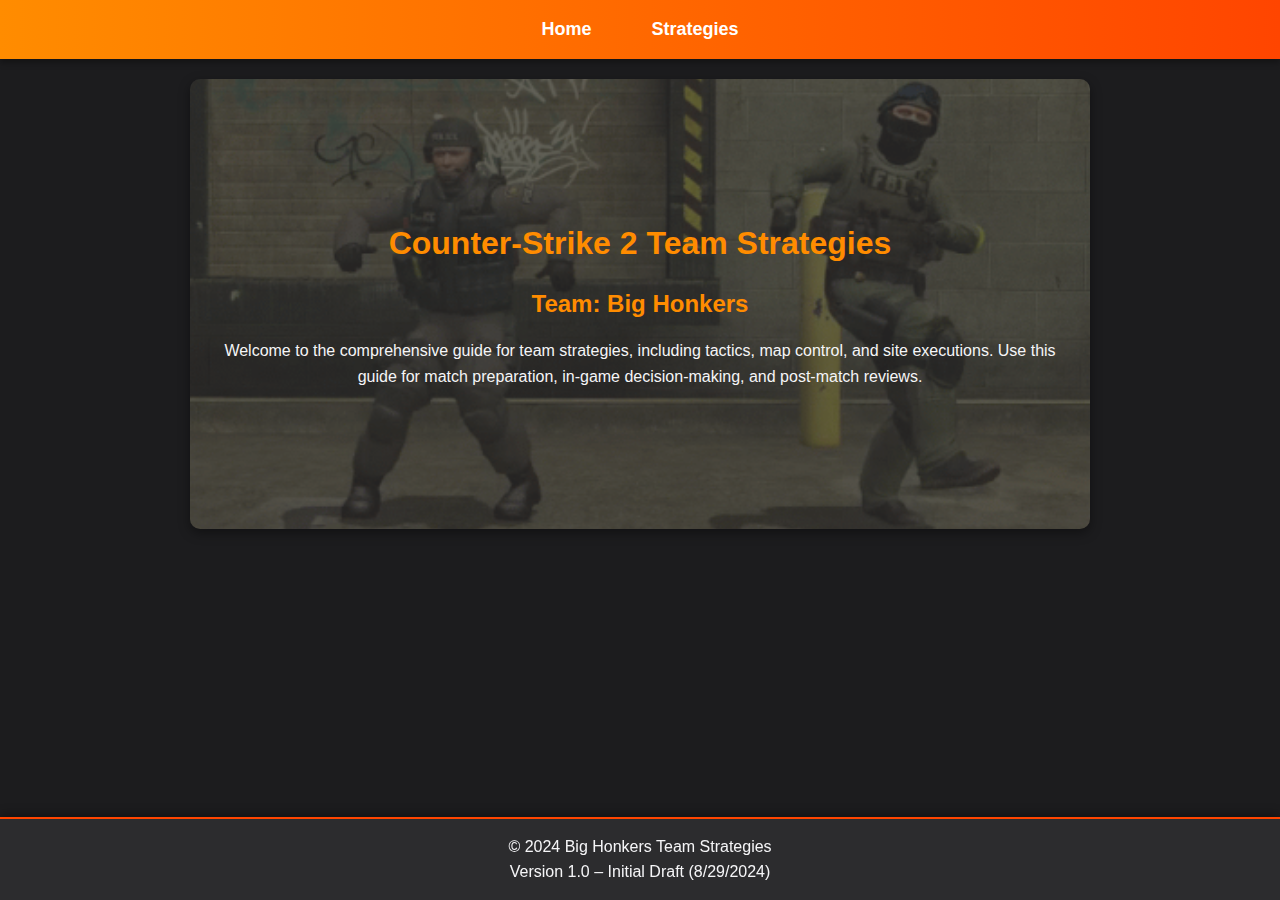
<file: index.html>
<!DOCTYPE html>
<html lang="en">
<head>
    <meta charset="UTF-8">
    <meta name="viewport" content="width=device-width, initial-scale=1.0">
    <title>Counter-Strike 2 Team Strategies</title>
    <link rel="stylesheet" href="css/index.css"> <!-- Link to your CSS file -->
</head>
<body>

    <!-- Navigation Menu -->
    <nav>
        <ul class="nav-menu">
            <li><a href="../index.html">Home</a></li>
            <li class="dropdown">
                <a href="javascript:void(0)" class="dropbtn">Strategies</a>
                <div class="dropdown-content">
                    <a href="pages/ancient.html">Ancient</a>
                    <a href="pages/anubis.html">Anubis</a>
                    <a href="pages/dust2.html">Dust 2</a>
                    <a href="pages/inferno.html">Inferno</a>
                    <a href="pages/mirage.html">Mirage</a>
                    <a href="pages/nuke.html">Nuke</a>
                    <a href="pages/vertigo.html">Vertigo</a>
                    <a href="pages/utility-usage.html">Utility Usage</a>
                    <a href="pages/practice-drills.html">Practice Drills</a>
                </div>
            </li>
        </ul>
    </nav>

    <!-- Home Section -->
    <section id="home" class="home">
        <img class="home-img" src="assets/cs-go-counter-strike-dancing.gif"/>
        <h1>Counter-Strike 2 Team Strategies</h1>
        <h2>Team: Big Honkers</h2>
        <p>Welcome to the comprehensive guide for team strategies, including tactics, map control, and site executions. Use this guide for match preparation, in-game decision-making, and post-match reviews.</p>
    </section>

    <!-- Footer Section -->
    <footer>
        <p>&copy; 2024 Big Honkers Team Strategies</p>
        <p>Version 1.0 – Initial Draft (8/29/2024)</p>
    </footer>

    <script src="js/index.js"></script> <!-- Link to your JavaScript file -->
</body>
</html>
</file>
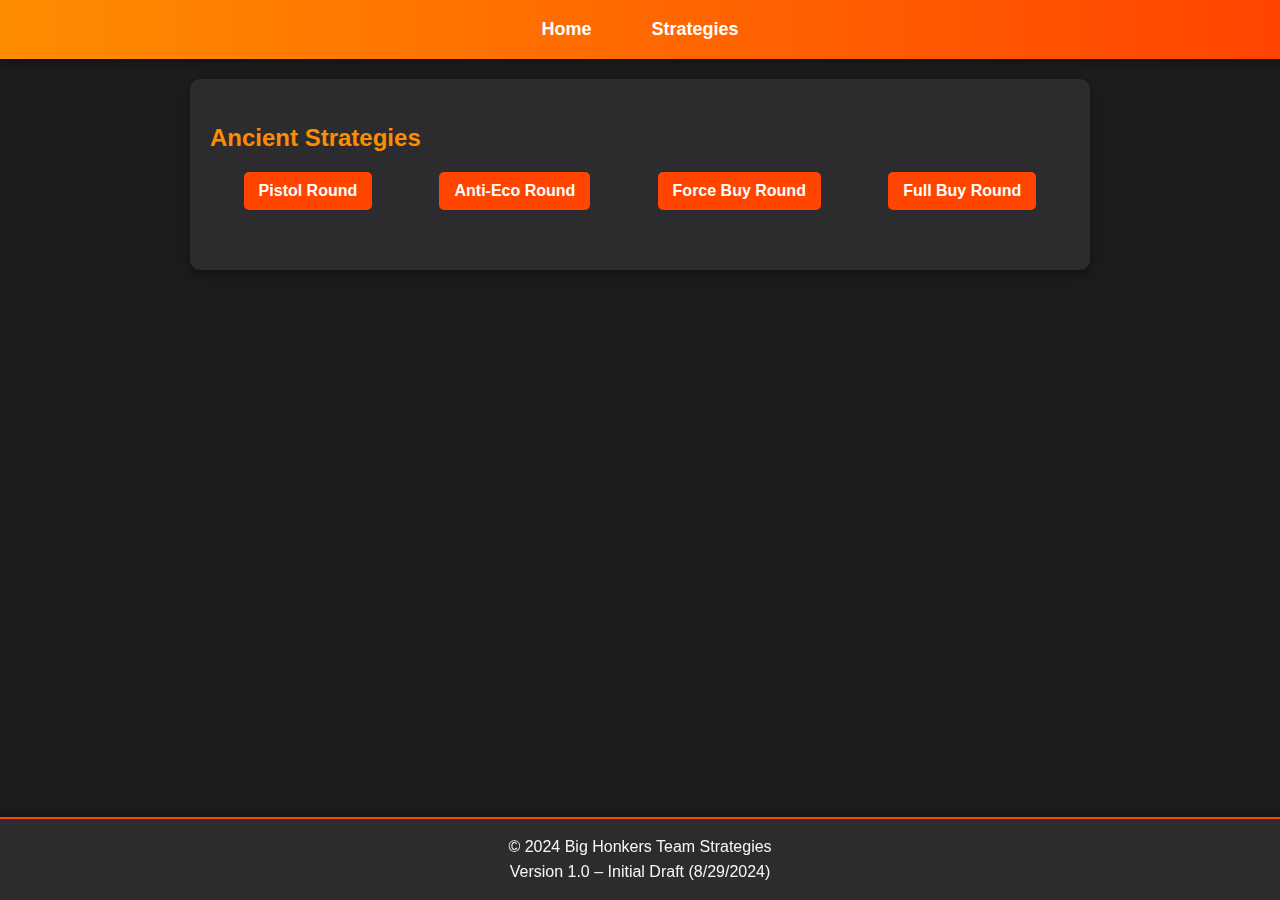
<file: pages/ancient.html>
<!DOCTYPE html>
<html lang="en">
<head>
    <meta charset="UTF-8">
    <meta name="viewport" content="width=device-width, initial-scale=1.0">
    <title>Ancient Strategies - Counter-Strike 2</title>
    <link rel="stylesheet" href="../css/index.css"> <!-- Link to your CSS file -->
</head>
<body>

    <!-- Navigation Menu -->
    <nav>
        <ul class="nav-menu">
            <li><a href="../index.html">Home</a></li>
            <li class="dropdown">
                <a href="javascript:void(0)" class="dropbtn">Strategies</a>
                <div class="dropdown-content">
                    <a href="ancient.html">Ancient</a>
                    <a href="anubis.html">Anubis</a>
                    <a href="dust2.html">Dust 2</a>
                    <a href="inferno.html">Inferno</a>
                    <a href="mirage.html">Mirage</a>
                    <a href="nuke.html">Nuke</a>
                    <a href="vertigo.html">Vertigo</a>
                    <a href="utility-usage.html">Utility Usage</a>
                    <a href="practice-drills.html">Practice Drills</a>
                </div>
            </li>
        </ul>
    </nav>
    
    <!-- Ancient Section -->
    <section id="ancient">
        <h2>Ancient Strategies</h2>
        <div class="dust2-menu">
            <button onclick="showSubPage('pistol-round')">Pistol Round</button>
            <button onclick="showSubPage('anti-eco-round')">Anti-Eco Round</button>
            <button onclick="showSubPage('force-buy-round')">Force Buy Round</button>
            <button onclick="showSubPage('full-buy-round')">Full Buy Round</button>
        </div>

        <!-- Subpages for Ancient Strategies -->
        <div id="pistol-round" class="dust2-subpage hidden">
            <h3>Pistol Round</h3>
            <p>The key to success is communication, coordination, and adapting based on the enemy team's tendencies and your own team's strengths.</p>
            <button href="#" onclick="showSidePage('pistol-t-side')">T_Side</button>
            <button href="#" onclick="showSidePage('pistol-ct-side')">CT_Side</button>
        </div>

        <div id="anti-eco-round" class="dust2-subpage hidden">
            <h3>Anti-Eco Round</h3>
            <p>You're playing against opponents who likely have little to no armor and weaker weapons, such as pistols or SMGs. 
                The primary goal is to minimize risk, maintain your economy, and avoid giving away any weapons to the enemy.
            </p>
            <button href="#" onclick="showSidePage('anti-eco-t-side')">T_Side</button>
            <button href="#" onclick="showSidePage('anti-eco-ct-side')">CT_Side</button>
        </div>

        <div id="force-buy-round" class="dust2-subpage hidden">
            <h3>Force Buy Round</h3>
            <p>Force buys are rounds where your team spends most of its remaining money on weapons, armor, and utility, despite not having enough for a full buy. 
                The goal in a force buy is to make the most of what you have and try to secure a round win or at least do economic damage to the enemy.
            </p>
            <button href="#" onclick="showSidePage('force-buy-t-side')">T_Side</button>
            <button href="#" onclick="showSidePage('force-buy-ct-side')">CT_Side</button>
        </div>

        <div id="full-buy-round" class="dust2-subpage hidden">
            <h3>Full Buy Round</h3>
            <p>Full buy rounds are where both teams are fully equipped with rifles (usually AK-47s for Ts and M4s for CTs), full armor, and utility (smokes, flashes, molotovs, and HE grenades). 
                These rounds are often the most tactical and crucial in a match, as both teams have all the resources needed to execute complex strategies.
            </p>
            <button href="#" onclick="showSidePage('full-buy-t-side')">T_Side</button>
            <button href="#" onclick="showSidePage('full-buy-ct-side')">CT_Side</button>
        </div>

        <!-- T_Side and CT_Side Pages -->
        <div id="pistol-t-side" class="dust2-subpage hidden">
            <button href="#" onclick="showSidePage('pistol-t-side')">T_Side</button>
            <button href="#" onclick="showSidePage('pistol-ct-side')">CT_Side</button>
            <h4>Pistol Round - T_Side</h4>
            
            <h5>Fast A Execute</h5>
            <p><strong>Objective:</strong> Overwhelm the A site with speed and numbers.</p>
            <p><strong>Execution:</strong></p>
            <ul>
                <li>Fast smoke red room for mid players.</li>
                <li>mid players molly back donut and push in.</li>
                <li>All five players rush through A main and A donut.</li>
                <li>Use flashbangs to blind any CTs holding close in A donut or on site.</li>
                <li>Push onto the A site, plant the bomb, and set up post-plant positions in cave, site, and temple.</li>
            </ul>
            <p><strong>Why it works:</strong> Fast A pushes are difficult to defend on pistol rounds, especially if the CTs are not stacked on the site.</p>
        
            <h5>B Split</h5>
            <p><strong>Objective:</strong> Split the B site from two directions (ramp and mid).</p>
            <p><strong>Execution:</strong></p>
            <ul>
                <li>Send three players through B ramp and two through mid.</li>
                <li>The mid players should take control of mid, smoking off donut and flashing through Cave.</li>
                <li>The B ramp players push onto the site simultaneously, focusing on trading kills.</li>
            </ul>
            <p><strong>Why it works:</strong> A split attack divides the attention of the CTs, making it harder for them to hold the site.</p>
        </div>

        <div id="pistol-ct-side" class="dust2-subpage hidden">
            <button href="#" onclick="showSidePage('pistol-t-side')">T_Side</button>
            <button href="#" onclick="showSidePage('pistol-ct-side')">CT_Side</button>
            <h4>Pistol Round - CT_Side</h4>
        
            <h5>Standard 2-1-2 Setup</h5>
            <p><strong>Objective:</strong> Cover all areas of the map with balanced defense.</p>
            <p><strong>Execution:</strong></p>
            <ul>
                <li>Play two players on A (one in A main, one in temple), one mid, and two on B (one site, one ramp).</li>
                <li>The A players should focus on delaying and holding the push, the mid player controls rotations and assists A or B as needed, and the B players should be ready to hold ramp or site.</li>
            </ul>
            <p><strong>Why it works:</strong> This setup provides good coverage across the map and allows for quick rotations.</p>
        
            <h5>Aggressive Mid Control</h5>
            <p><strong>Objective:</strong> Take control of mid early to prevent a T-side split.</p>
            <p><strong>Execution:</strong></p>
            <ul>
                <li>Send two players to push mid aggressively with flashes and smokes.</li>
                <li>One player holds A, and two hold B passively.</li>
                <li>Use utility to block vision and engage the Ts in mid, potentially cutting off their routes to A or B.</li>
            </ul>
            <p><strong>Why it works:</strong> Controlling mid on Ancient is crucial, as it denies the Ts access to critical parts of the map.</p>
        </div>
        
        <div id="anti-eco-t-side" class="dust2-subpage hidden">
            <button href="#" onclick="showSidePage('anti-eco-t-side')">T_Side</button>
            <button href="#" onclick="showSidePage('anti-eco-ct-side')">CT_Side</button>
            <h4>Anti-Eco Round - T_Side</h4>
            
            <h5>Group and Push Together (A or B)</h5>
            <p><strong>Objective:</strong> Use superior firepower to overwhelm a bombsite.</p>
            <p><strong>Execution:</strong></p>
            <ul>
                <li><strong>A Push:</strong> All five players group up and push A main and donut together, using utility to clear angles and force the CTs back. Once the site is secured, plant the bomb and hold post-plant positions.</li>
                <li><strong>B Push:</strong> Similar to A, all five players rush B ramp, using flashbangs to blind any close CTs and quickly take control of the site. Smoke off cave, long, short and molotov the common hiding spots.</li>
            </ul>
            <p><strong>Why it works:</strong> Grouping up reduces the chances of being picked off individually and allows for effective trading.</p>
        
            <h5>Slow Play with Map Control</h5>
            <p><strong>Objective:</strong> Take control of key areas slowly to avoid any ambushes.</p>
            <p><strong>Execution:</strong></p>
            <ul>
                <li>Send two players to A, one mid, and two to B.</li>
                <li>Carefully clear out common stack spots using utility.</li>
                <li>Once you have information on where the CTs are stacking, execute onto the opposite site.</li>
            </ul>
            <p><strong>Why it works:</strong> Slow, methodical play helps avoid walking into eco traps and allows you to react based on the CT setup.</p>
        
            <h5>Mid Control</h5>
            <p><strong>Objective:</strong> Control mid to cut off rotations and split towards a bombsite.</p>
            <p><strong>Execution:</strong></p>
            <ul>
                <li>Take control of mid with three players, while two players hold A or B.</li>
                <li>Once mid control is secured, split towards the weaker site, either through donut to A or B connectors.</li>
            </ul>
            <p><strong>Why it works:</strong> Controlling mid gives you options to execute onto either site while cutting off CT rotations.</p>
        
            <h5>Fake A, Hit B</h5>
            <p><strong>Objective:</strong> Draw CT rotations away from B and hit it with force.</p>
            <p><strong>Execution:</strong></p>
            <ul>
                <li>Send three players to make noise at A with utility, while two players hold B.</li>
                <li>After the fake, regroup and hit B before the CTs can rotate back.</li>
            </ul>
            <p><strong>Why it works:</strong> A well-executed fake can draw defenders away from the actual target, making it easier to secure the site.</p>
        </div>

        <div id="anti-eco-ct-side" class="dust2-subpage hidden">
            <button href="#" onclick="showSidePage('anti-eco-t-side')">T_Side</button>
            <button href="#" onclick="showSidePage('anti-eco-ct-side')">CT_Side</button>
            <h4>Anti-Eco Round - CT_Side</h4>
        
            <h5>Standard 2-1-2 Setup</h5>
            <p><strong>Objective:</strong> Maintain control of the map while minimizing risk.</p>
            <p><strong>Execution:</strong></p>
            <ul>
                <li>Play two players on A, one mid, and two on B.</li>
                <li>Hold angles from a distance where rifles and SMGs can engage pistols at a safe range.</li>
                <li>Use utility to delay pushes and gather information.</li>
            </ul>
            <p><strong>Why it works:</strong> A standard setup gives you good coverage while avoiding over-extending into potential pistol pushes.</p>
        
            <h5>Aggressive Mid Control</h5>
            <p><strong>Objective:</strong> Take control of mid to deny T-side access.</p>
            <p><strong>Execution:</strong></p>
            <ul>
                <li>Send two players to aggressively control mid, with one holding A and two holding B passively.</li>
                <li>Use smokes and flashes to block vision and take control of mid, denying the Ts access to key areas.</li>
            </ul>
            <p><strong>Why it works:</strong> Mid control is crucial on Ancient and can prevent the Ts from executing effective splits.</p>
        
            <h5>B Stack with Mid Control</h5>
            <p><strong>Objective:</strong> Anticipate a B push and reinforce the site.</p>
            <p><strong>Execution:</strong></p>
            <ul>
                <li>Stack three players on B (one ramp, one site, one holding mid) with two on A.</li>
                <li>Use utility to delay any rush and hold strong angles where rifles can shine.</li>
            </ul>
            <p><strong>Why it works:</strong> B stacks can completely shut down a T-side rush, especially with mid control cutting off rotations.</p>
        
            <h5>A Stack</h5>
            <p><strong>Objective:</strong> Anticipate an A hit and reinforce the site.</p>
            <p><strong>Execution:</strong></p>
            <ul>
                <li>Stack three players on A (one in A main, one temple, one donut) and two players on B.</li>
                <li>Use smokes to block vision and flashbangs to blind any Ts pushing A.</li>
            </ul>
            <p><strong>Why it works:</strong> If the Ts commit to A, your stack can overwhelm them with superior firepower and numbers.</p>
        </div>
        
        <div id="force-buy-t-side" class="dust2-subpage hidden">
            <button href="#" onclick="showSidePage('force-buy-t-side')">T_Side</button>
            <button href="#" onclick="showSidePage('force-buy-ct-side')">CT_Side</button>
            <h4>Force Buy Round - T_Side</h4>
            
            <h5>B Rush with Tech-9s/MAC-10s</h5>
            <p><strong>Objective:</strong> Use close-range weapons to overwhelm the B site.</p>
            <p><strong>Execution:</strong></p>
            <ul>
                <li>All five players rush B ramp with Tech-9s, MAC-10s, or shotguns.</li>
                <li>Use flashbangs to blind any CTs holding B and push aggressively.</li>
                <li>Once you secure the site, smoke off the connectors and molotov common hiding spots.</li>
            </ul>
            <p><strong>Why it works:</strong> B site on Ancient is narrow and favors close-range weapons, making it ideal for a fast rush.</p>
        
            <h5>A Main Control</h5>
            <p><strong>Objective:</strong> Take control of A main and push onto A site.</p>
            <p><strong>Execution:</strong></p>
            <ul>
                <li>Buy pistols (Deagles, P250s) and some utility (smokes, flashes).</li>
                <li>Send three players to A main with flashes to clear angles, while two players hold mid or B for any potential flanks.</li>
                <li>Once you have A main control, execute onto A site, using smokes to block off temple and molotov to clear site.</li>
            </ul>
            <p><strong>Why it works:</strong> Controlling A main opens up the A site, forcing the CTs to either contest or rotate.</p>
        
            <h5>Mid to B Split</h5>
            <p><strong>Objective:</strong> Split the B site from two directions, overwhelming the defenders.</p>
            <p><strong>Execution:</strong></p>
            <ul>
                <li>Send two players to B ramp and three players to mid.</li>
                <li>Smoke off the B connectors and flash through mid to take control.</li>
                <li>The mid players push through to B, while the ramp players execute onto the site simultaneously.</li>
            </ul>
            <p><strong>Why it works:</strong> The split attack divides the attention of the CTs and can overwhelm the B defenders.</p>
        
            <h5>Mid Control with a Lurk</h5>
            <p><strong>Objective:</strong> Control mid and create an opening for a site hit.</p>
            <p><strong>Execution:</strong></p>
            <ul>
                <li>Buy pistols or SMGs and send three players to take mid control, while one player lurks at B and the other at A.</li>
                <li>Use utility to smoke off key areas like donut and molotov common positions.</li>
                <li>After taking mid control, the lurkers can apply pressure to the sites, making it easier to decide where to execute.</li>
            </ul>
            <p><strong>Why it works:</strong> Mid control gives you options to hit either site and forces the CTs to spread out, making it easier to find openings.</p>
        
            <h5>Fake B, Hit A</h5>
            <p><strong>Objective:</strong> Draw CTs away from A and hit it with force.</p>
            <p><strong>Execution:</strong></p>
            <ul>
                <li>Send two players with SMGs or pistols to B ramp to make noise and throw utility.</li>
                <li>The remaining three players wait near A main.</li>
                <li>After the fake, regroup and hit A, taking advantage of any rotations the CTs might have made.</li>
            </ul>
            <p><strong>Why it works:</strong> The fake can cause the CTs to over-rotate, leaving A more vulnerable to a force buy push.</p>
        </div>
        
        <div id="force-buy-ct-side" class="dust2-subpage hidden">
            <button href="#" onclick="showSidePage('force-buy-t-side')">T_Side</button>
            <button href="#" onclick="showSidePage('force-buy-ct-side')">CT_Side</button>
            <h4>Force Buy Round - CT_Side</h4>
            
            <h5>Aggressive Mid Push</h5>
            <p><strong>Objective:</strong> Gain control of mid and potentially get early picks.</p>
            <p><strong>Execution:</strong></p>
            <ul>
                <li>Buy pistols or SMGs and send two or three players to push mid aggressively.</li>
                <li>Use flashes to blind any Ts holding mid or ledge.</li>
                <li>After securing mid control, either fall back to safer positions or continue to flank and disrupt the T-side's plans.</li>
            </ul>
            <p><strong>Why it works:</strong> An aggressive mid push can catch the Ts off guard, and controlling mid gives you flexibility in rotations and flanks.</p>
        
            <h5>A Main Control</h5>
            <p><strong>Objective:</strong> Take control of A main early and deny the Ts access.</p>
            <p><strong>Execution:</strong></p>
            <ul>
                <li>Buy pistols or SMGs and send three players to A main with a flashbang to push aggressively.</li>
                <li>One player holds temple, while the other two push into A main or donut.</li>
                <li>The remaining players hold mid or B passively.</li>
            </ul>
            <p><strong>Why it works:</strong> An aggressive push can catch the Ts off guard and deny them control of A main, a critical area for executing onto A site.</p>
        
            <h5>B Stack</h5>
            <p><strong>Objective:</strong> Anticipate a B rush and reinforce the site.</p>
            <p><strong>Execution:</strong></p>
            <ul>
                <li>Stack three or four players on B with pistols and utility.</li>
                <li>Play close angles on B ramp and site.</li>
                <li>Use smokes and flashbangs to delay the push and engage the Ts at close range.</li>
            </ul>
            <p><strong>Why it works:</strong> B rushes are common in force buys, and stacking the site with close-range weapons can shut down the T-side's push.</p>
        
            <h5>A Stack</h5>
            <p><strong>Objective:</strong> Anticipate an A push and overwhelm the Ts with numbers.</p>
            <p><strong>Execution:</strong></p>
            <ul>
                <li>Stack three or four players on A site, with two holding A main and the others in temple or donut.</li>
                <li>Use utility to block vision and flashbangs to blind any Ts pushing A.</li>
            </ul>
            <p><strong>Why it works:</strong> If the Ts commit to an A push, your stack can overwhelm them with superior numbers and close-range weapons.</p>
        </div>

        <div id="full-buy-t-side" class="dust2-subpage hidden">
            <button href="#" onclick="showSidePage('full-buy-t-side')">T_Side</button>
            <button href="#" onclick="showSidePage('full-buy-ct-side')">CT_Side</button>
            <h4>Full Buy Round - T_Side Strategies</h4>
            
            <h5>Default Spread</h5>
            <p><strong>Objective:</strong> Gain map control, gather information, and adapt based on the CT setup.</p>
            <p><strong>Execution:</strong></p>
            <ul>
                <li>Send two players to A main, one to mid, and two to B ramp.</li>
                <li>The A main players carefully take control using utility, while the mid player looks for aggression and the B ramp players hold for any pushes.</li>
                <li>After gathering information, decide whether to execute on A, B, or mid, depending on where the CTs are weakest.</li>
            </ul>
            <p><strong>Why it works:</strong> A default spread allows you to control key areas of the map while being flexible enough to react to the CT’s movements.</p>
        
            <h5>Mid to B Split</h5>
            <p><strong>Objective:</strong> Split the B site from two directions, overwhelming the defenders.</p>
            <p><strong>Execution:</strong></p>
            <ul>
                <li>Start with two players at B ramp and three players taking mid control.</li>
                <li>Smoke off B connectors and use flashes to push through mid.</li>
                <li>The mid players push through to B, while the B ramp players execute onto the site simultaneously.</li>
            </ul>
            <p><strong>Why it works:</strong> Splitting B divides the attention of the CTs, making it harder for them to defend against a coordinated push.</p>
        
            <h5>A Main Control into A Split</h5>
            <p><strong>Objective:</strong> Take control of A main and split the A site with players coming from mid.</p>
            <p><strong>Execution:</strong></p>
            <ul>
                <li>Send two players to A main and three to mid.</li>
                <li>The A main players use utility (smokes, flashes) to take control of A main and force CTs back.</li>
                <li>The mid players take control and push through donut or ledge to split onto A.</li>
            </ul>
            <p><strong>Why it works:</strong> Splitting the A site from A main and mid forces the CTs to defend from multiple angles, making it difficult for them to hold the site.</p>
        
            <h5>B Execute</h5>
            <p><strong>Objective:</strong> Overwhelm the B site with a coordinated execute.</p>
            <p><strong>Execution:</strong></p>
            <ul>
                <li>All five players set up for a B execute, using smokes, flashes, and molotovs to clear out key positions.</li>
                <li>Smoke off the B connectors and use molotovs to flush out any CTs hiding in common spots.</li>
                <li>Push onto the site and plant the bomb.</li>
            </ul>
            <p><strong>Why it works:</strong> A well-executed B hit with proper utility can overwhelm the B defenders, especially if they’re not expecting a fast-paced attack.</p>
        
            <h5>Fake A, Hit B</h5>
            <p><strong>Objective:</strong> Draw CTs away from B and hit it with force.</p>
            <p><strong>Execution:</strong></p>
            <ul>
                <li>Send three players to A main to make noise and throw utility, simulating an A hit.</li>
                <li>The other two players wait near B ramp.</li>
                <li>After the fake, the A players fall back, and the entire team hits B.</li>
            </ul>
            <p><strong>Why it works:</strong> A fake can cause the CTs to over-rotate, leaving B under-defended.</p>
        </div>
        
        <div id="full-buy-ct-side" class="dust2-subpage hidden">
            <button href="#" onclick="showSidePage('full-buy-t-side')">T_Side</button>
            <button href="#" onclick="showSidePage('full-buy-ct-side')">CT_Side</button>
            <h4>Full Buy Round - CT_Side Strategies</h4>
            
            <h5>Standard 2-1-2 Setup</h5>
            <p><strong>Objective:</strong> Maintain balanced control of the map with the ability to rotate quickly.</p>
            <p><strong>Execution:</strong></p>
            <ul>
                <li>Play two players on A, one mid, and two on B.</li>
                <li>The A players should control A main and temple, the mid player controls rotations and assists A or B as needed, and the B players hold ramp and site.</li>
            </ul>
            <p><strong>Why it works:</strong> A standard setup allows for good map control and the ability to rotate quickly based on where the T-side decides to push.</p>
        
            <h5>Aggressive Mid Control</h5>
            <p><strong>Objective:</strong> Take control of mid early to deny the T-side access to key areas.</p>
            <p><strong>Execution:</strong></p>
            <ul>
                <li>Send two players to aggressively control mid, with one holding A and two holding B.</li>
                <li>Use smokes and flashes to block vision and engage the Ts in mid.</li>
            </ul>
            <p><strong>Why it works:</strong> Controlling mid on Ancient is crucial, as it denies the Ts access to critical parts of the map and forces them into more predictable paths.</p>
        
            <h5>A Long Control</h5>
            <p><strong>Objective:</strong> Take control of A main early and deny the T-side access to this key area.</p>
            <p><strong>Execution:</strong></p>
            <ul>
                <li>Send two or three players to A main with utility (flashes, smokes) to contest control.</li>
                <li>One player holds temple or donut, while the others push into A main or hold defensive angles.</li>
            </ul>
            <p><strong>Why it works:</strong> Controlling A main gives you a strong defensive position and denies the T-side a crucial entry point to the A site.</p>
        
            <h5>B Stack with Mid Control</h5>
            <p><strong>Objective:</strong> Anticipate a B push and reinforce the site while maintaining mid control.</p>
            <p><strong>Execution:</strong></p>
            <ul>
                <li>Play three players on B (one ramp, one site, one holding mid) and two on A.</li>
                <li>Use utility to delay any push and hold close angles on B ramp and site.</li>
            </ul>
            <p><strong>Why it works:</strong> B stacks can completely shut down a T-side B rush, especially with mid control cutting off rotations.</p>
        
            <h5>Double AWP Setup</h5>
            <p><strong>Objective:</strong> Use AWPs to control long-range engagements and deny the T-side key areas.</p>
            <p><strong>Execution:</strong></p>
            <ul>
                <li>One AWP player holds A main, peeking from temple or donut to pick off any Ts trying to take control.</li>
                <li>The second AWP holds mid or B, focusing on picking any T-side players trying to push mid or B ramp.</li>
                <li>The remaining players hold A site and B site, using utility to support the AWPers and deny map control.</li>
            </ul>
            <p><strong>Why it works:</strong> Double AWP setups can be incredibly powerful on Ancient, where long-range sightlines dominate, allowing you to control key areas of the map and force the T-side into difficult engagements.</p>
        </div>
        
    </section>

    <!-- Footer Section -->
    <footer>
        <p>&copy; 2024 Big Honkers Team Strategies</p>
        <p>Version 1.0 – Initial Draft (8/29/2024)</p>
    </footer>

    <script src="../js/index.js"></script> <!-- Link to your JavaScript file -->
</body>
</html>
</file>
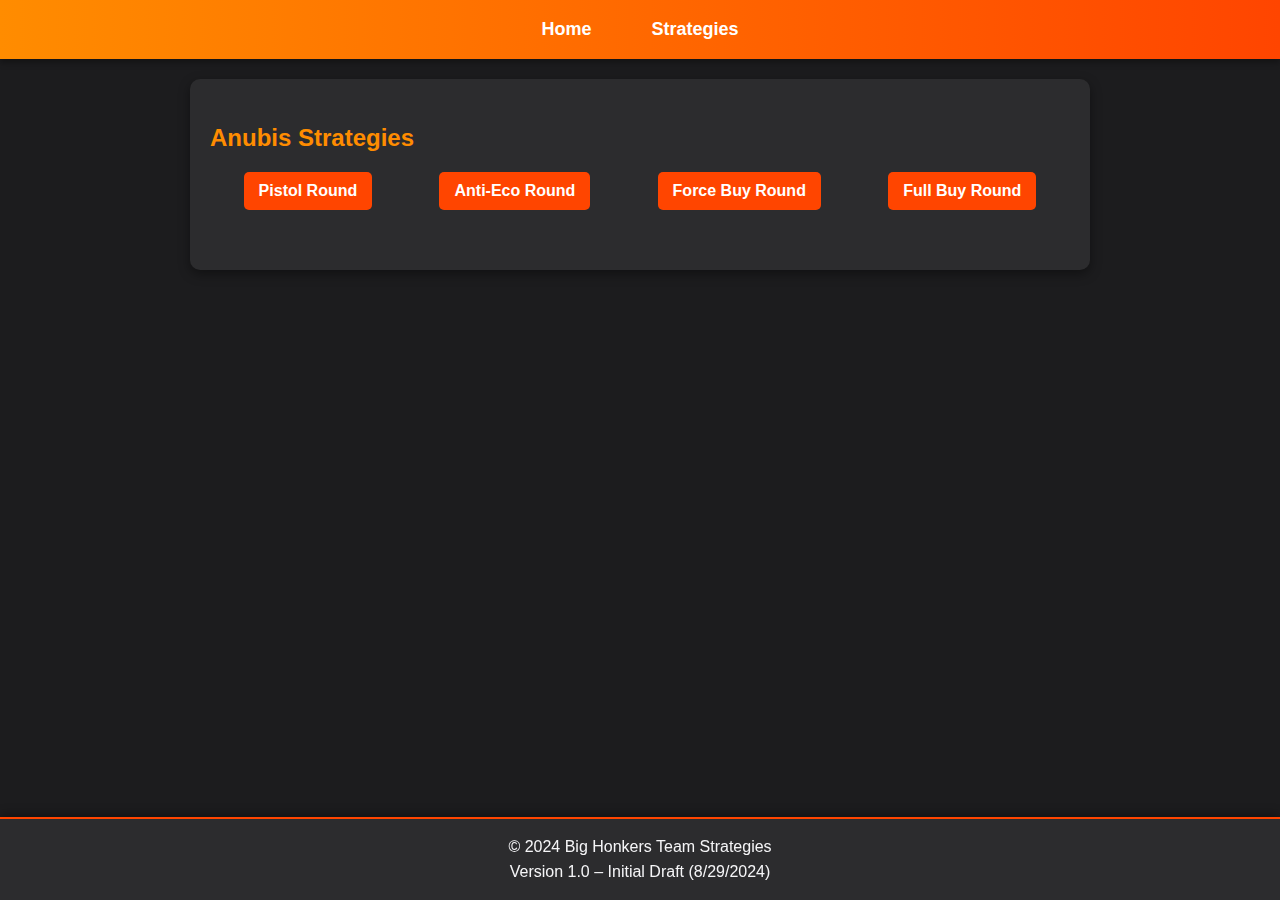
<file: pages/anubis.html>
<!DOCTYPE html>
<html lang="en">
<head>
    <meta charset="UTF-8">
    <meta name="viewport" content="width=device-width, initial-scale=1.0">
    <title>Anubis Strategies - Counter-Strike 2</title>
    <link rel="stylesheet" href="../css/index.css"> <!-- Link to your CSS file -->
</head>
<body>

    <!-- Navigation Menu -->
    <nav>
        <ul class="nav-menu">
            <li><a href="../index.html">Home</a></li>
            <li class="dropdown">
                <a href="javascript:void(0)" class="dropbtn">Strategies</a>
                <div class="dropdown-content">
                    <a href="ancient.html">Ancient</a>
                    <a href="anubis.html">Anubis</a>
                    <a href="dust2.html">Dust 2</a>
                    <a href="inferno.html">Inferno</a>
                    <a href="mirage.html">Mirage</a>
                    <a href="nuke.html">Nuke</a>
                    <a href="vertigo.html">Vertigo</a>
                    <a href="utility-usage.html">Utility Usage</a>
                    <a href="practice-drills.html">Practice Drills</a>
                </div>
            </li>
        </ul>
    </nav>

    <!-- Anubis Section -->
    <section id="anubis">
        <h2>Anubis Strategies</h2>
        <div class="dust2-menu">
            <button onclick="showSubPage('pistol-round')">Pistol Round</button>
            <button onclick="showSubPage('anti-eco-round')">Anti-Eco Round</button>
            <button onclick="showSubPage('force-buy-round')">Force Buy Round</button>
            <button onclick="showSubPage('full-buy-round')">Full Buy Round</button>
        </div>

        <!-- Subpages for Anubis Strategies -->
        <div id="pistol-round" class="dust2-subpage hidden">
            <h3>Pistol Round</h3>
            <p>The key to success is communication, coordination, and adapting based on the enemy team's tendencies and your own team's strengths.</p>
            <button href="#" onclick="showSidePage('pistol-t-side')">T_Side</button>
            <button href="#" onclick="showSidePage('pistol-ct-side')">CT_Side</button>
        </div>

        <div id="anti-eco-round" class="dust2-subpage hidden">
            <h3>Anti-Eco Round</h3>
            <p>You’re playing against opponents who likely have little to no armor and weaker weapons, such as pistols or SMGs. 
                The primary goal is to minimize risk, maintain your economy, and avoid giving away any weapons to the enemy.
            </p>
            <button href="#" onclick="showSidePage('anti-eco-t-side')">T_Side</button>
            <button href="#" onclick="showSidePage('anti-eco-ct-side')">CT_Side</button>
        </div>

        <div id="force-buy-round" class="dust2-subpage hidden">
            <h3>Force Buy Round</h3>
            <p>Force buys are rounds where your team spends most of its remaining money on weapons, armor, and utility, despite not having enough for a full buy. 
                The goal in a force buy is to make the most of what you have and try to secure a round win or at least do economic damage to the enemy.
            </p>
            <button href="#" onclick="showSidePage('force-buy-t-side')">T_Side</button>
            <button href="#" onclick="showSidePage('force-buy-ct-side')">CT_Side</button>
        </div>

        <div id="full-buy-round" class="dust2-subpage hidden">
            <h3>Full Buy Round</h3>
            <p>Full buy rounds are where both teams are fully equipped with rifles, full armor, and utility. 
                These rounds are often the most tactical and crucial in a match, as both teams have all the resources needed to execute complex strategies.
            </p>
            <button href="#" onclick="showSidePage('full-buy-t-side')">T_Side</button>
            <button href="#" onclick="showSidePage('full-buy-ct-side')">CT_Side</button>
        </div>

        <!-- T_Side and CT_Side Pages -->
        <div id="pistol-t-side" class="dust2-subpage hidden">
            <h4>Pistol Round - T_Side</h4>
            
            <h5>Fast A Site Execute</h5>
            <p><strong>Objective:</strong> Overwhelm the A site quickly before the CTs can react.</p>
            <p><strong>Execution:</strong></p>
            <ul>
                <li>All five players rush A main, using flashbangs to blind any CTs holding close angles.</li>
                <li>Push onto the site, plant the bomb, and set up post-plant positions in main, temple, and behind the pillars.</li>
            </ul>
            <p><strong>Why it works:</strong> Fast A site pushes can catch the CTs off guard, especially if they are spread thin on the map.</p>
        
            <h5>B Split</h5>
            <p><strong>Objective:</strong> Attack the B site from both B main and canal.</p>
            <p><strong>Execution:</strong></p>
            <ul>
                <li>Send three players through B main and two through canal.</li>
                <li>Use utility to clear common angles and smoke off key positions like bridge and window.</li>
                <li>The canal players can pinch the site defenders from an unexpected angle while the main players apply pressure.</li>
            </ul>
            <p><strong>Why it works:</strong> Splitting B from two directions divides the CTs' attention and can overwhelm the defenders.</p>
        
            <h5>Mid Control</h5>
            <p><strong>Objective:</strong> Take control of mid to open up the map for later executes.</p>
            <p><strong>Execution:</strong></p>
            <ul>
                <li>Send all five players towards mid, using smokes and flashes to take control of key positions (top mid, connector).</li>
                <li>Once mid is secured, decide whether to push through connector to A or split towards B.</li>
            </ul>
            <p><strong>Why it works:</strong> Controlling mid on Anubis allows your team to cut off rotations and apply pressure on both bombsites.</p>
        
            <h5>Fake B, Hit A</h5>
            <p><strong>Objective:</strong> Draw rotations away from A and execute onto A.</p>
            <p><strong>Execution:</strong></p>
            <ul>
                <li>Send two players to make noise and throw utility towards B main, simulating a B hit.</li>
                <li>The remaining three players wait near A main.</li>
                <li>After selling the fake, the B players fall back or keep applying pressure while the rest push A.</li>
            </ul>
            <p><strong>Why it works:</strong> A well-executed fake can cause the CTs to over-rotate, leaving A site less defended.</p>
        </div>

        <div id="pistol-ct-side" class="dust2-subpage hidden">
            <h4>Pistol Round - CT_Side</h4>
        
            <h5>Standard 2-1-2 Setup</h5>
            <p><strong>Objective:</strong> Cover all areas of the map with a balanced defense.</p>
            <p><strong>Execution:</strong></p>
            <ul>
                <li>Play two players on A (one holding A main, one temple), one mid, and two on B (one canal, one site).</li>
                <li>The A players should delay the push, the mid player controls rotations and assists where needed, and the B players should be ready to defend or rotate.</li>
            </ul>
            <p><strong>Why it works:</strong> This setup provides good coverage and allows for quick rotations.</p>
        
            <h5>Aggressive Mid Control</h5>
            <p><strong>Objective:</strong> Take control of mid early to deny the Ts access to key areas.</p>
            <p><strong>Execution:</strong></p>
            <ul>
                <li>Send two players to push mid aggressively, with utility to block vision and flashes to gain early control.</li>
                <li>One player holds A, and two players hold B passively.</li>
                <li>Use the mid control to apply pressure or rotate to either bombsite as needed.</li>
            </ul>
            <p><strong>Why it works:</strong> Controlling mid early on Anubis gives you flexibility and can deny the Ts access to critical parts of the map.</p>
        
            <h5>A Stack</h5>
            <p><strong>Objective:</strong> Anticipate an A push and reinforce the site.</p>
            <p><strong>Execution:</strong></p>
            <ul>
                <li>Stack three players on A (one in A main, one temple, one mid) with two players on B.</li>
                <li>Use utility to delay any push and hold strong defensive positions.</li>
            </ul>
            <p><strong>Why it works:</strong> A stack can overwhelm the Ts if they commit to A, allowing you to trade favorably and potentially win the round.</p>
        
            <h5>B Stack</h5>
            <p><strong>Objective:</strong> Anticipate a B rush and reinforce the site.</p>
            <p><strong>Execution:</strong></p>
            <ul>
                <li>Stack three players on B (one canal, one site, one bridge) with two players on A.</li>
                <li>Use smokes and flashes to delay any push, holding close angles where pistols are effective.</li>
            </ul>
            <p><strong>Why it works:</strong> B stacks can completely shut down a T-side B rush, especially if the Ts are not expecting a heavy defense.</p>
        
            <h5>Mid to A Stack</h5>
            <p><strong>Objective:</strong> Control mid and prepare for an A split.</p>
            <p><strong>Execution:</strong></p>
            <ul>
                <li>Stack two players in mid and one in A main, with two players holding B passively.</li>
                <li>The mid players should smoke and flash to control mid, making it difficult for the Ts to split onto A.</li>
            </ul>
            <p><strong>Why it works:</strong> Controlling mid denies the Ts easy access to both sites and forces them into predictable paths.</p>
        </div>
        
        <div id="anti-eco-t-side" class="dust2-subpage hidden">
            <h4>Anti-Eco Round - T_Side</h4>
            
            <h5>Group and Push Together (A or B)</h5>
            <p><strong>Objective:</strong> Use superior firepower to overwhelm a bombsite.</p>
            <p><strong>Execution:</strong></p>
            <ul>
                <li><strong>A Push:</strong> All five players push A main together, using utility to clear angles and force the CTs back. Once the site is secured, plant the bomb and hold post-plant positions.</li>
                <li><strong>B Push:</strong> Similarly, all five players rush B together through B main, using flashbangs to blind any close CTs and quickly take control of the site. Smoke off key positions and molotov common hiding spots.</li>
            </ul>
            <p><strong>Why it works:</strong> Grouping up reduces the risk of being picked off individually and allows for effective trading.</p>
        
            <h5>Slow Play with Map Control</h5>
            <p><strong>Objective:</strong> Take control of key areas slowly to avoid ambushes.</p>
            <p><strong>Execution:</strong></p>
            <ul>
                <li>Send two players to A, one mid, and two to B.</li>
                <li>Carefully clear out common stack spots using utility.</li>
                <li>Once you have information on where the CTs are stacking, execute onto the opposite site.</li>
            </ul>
            <p><strong>Why it works:</strong> Slow, methodical play helps avoid walking into eco traps and allows you to react based on the CT setup.</p>
        
            <h5>Mid Control</h5>
            <p><strong>Objective:</strong> Control mid to cut off rotations and split towards a bombsite.</p>
            <p><strong>Execution:</strong></p>
            <ul>
                <li>Take control of mid with three players, while two players hold A or B.</li>
                <li>Once mid control is secured, split towards the weaker site, either through connector to A or canal to B.</li>
            </ul>
            <p><strong>Why it works:</strong> Controlling mid gives you options to execute onto either site while cutting off CT rotations.</p>
        
            <h5>Fake A, Hit B</h5>
            <p><strong>Objective:</strong> Draw CT rotations away from B and execute onto B.</p>
            <p><strong>Execution:</strong></p>
            <ul>
                <li>Send three players to make noise at A with utility, while two players hold B.</li>
                <li>After the fake, regroup and hit B before the CTs can rotate back.</li>
            </ul>
            <p><strong>Why it works:</strong> A well-executed fake can draw defenders away from the actual target, making it easier to secure the site.</p>
        
            <h5>Anti-Stack Play</h5>
            <p><strong>Objective:</strong> Avoid potential CT stacks and maintain a strong economy.</p>
            <p><strong>Execution:</strong></p>
            <ul>
                <li>Spread out across the map and play cautiously.</li>
                <li>Use utility to clear common stack spots and probe for information.</li>
                <li>If a stack is detected, rotate to the other site or play for picks.</li>
            </ul>
            <p><strong>Why it works:</strong> Avoiding a stack minimizes the risk of losing multiple players to a pistol eco and ensures a safer round.</p>
        </div>

        <div id="anti-eco-ct-side" class="dust2-subpage hidden">     
            <h4>Anti-Eco Round - CT_Side</h4>
        
            <h5>Standard 2-1-2 Setup</h5>
            <p><strong>Objective:</strong> Maintain control of the map while minimizing risk.</p>
            <p><strong>Execution:</strong></p>
            <ul>
                <li>Play two players on A, one mid, and two on B.</li>
                <li>Hold angles from a distance where rifles and SMGs can engage pistols at a safe range.</li>
                <li>Use utility to delay pushes and gather information.</li>
            </ul>
            <p><strong>Why it works:</strong> A standard setup gives you good coverage while avoiding over-extending into potential pistol pushes.</p>
        
            <h5>Aggressive Mid Control</h5>
            <p><strong>Objective:</strong> Take control of mid to deny T-side access.</p>
            <p><strong>Execution:</strong></p>
            <ul>
                <li>Send two players to aggressively control mid, with one holding A and two holding B passively.</li>
                <li>Use smokes and flashes to block vision and take control of mid, denying the Ts access to key areas.</li>
            </ul>
            <p><strong>Why it works:</strong> Mid control is crucial on Anubis and can prevent the Ts from executing effective splits.</p>
        
            <h5>B Stack with Mid Control</h5>
            <p><strong>Objective:</strong> Anticipate a B push and reinforce the site.</p>
            <p><strong>Execution:</strong></p>
            <ul>
                <li>Stack three players on B (one canal, one site, one holding mid) with two on A.</li>
                <li>Use utility to delay any rush and hold strong angles where rifles can shine.</li>
            </ul>
            <p><strong>Why it works:</strong> B stacks can completely shut down a T-side rush, especially with mid control cutting off rotations.</p>
        
            <h5>A Stack</h5>
            <p><strong>Objective:</strong> Anticipate an A hit and reinforce the site.</p>
            <p><strong>Execution:</strong></p>
            <ul>
                <li>Stack three players on A (one in A main, one temple, one connector) and two players on B.</li>
                <li>Use smokes to block vision and flashbangs to blind any Ts pushing A.</li>
            </ul>
            <p><strong>Why it works:</strong> If the Ts commit to A, your stack can overwhelm them with superior firepower and numbers.</p>
        
            <h5>Push for Early Information</h5>
            <p><strong>Objective:</strong> Gain early map control and gather information about the T setup.</p>
            <p><strong>Execution:</strong></p>
            <ul>
                <li>Push two players into mid or B main to gather early information.</li>
                <li>If you encounter resistance, fall back and adjust your defense accordingly.</li>
            </ul>
            <p><strong>Why it works:</strong> Gaining early information allows you to adapt your defense and potentially catch the Ts off guard.</p>
        </div>
        
        <div id="force-buy-t-side" class="dust2-subpage hidden">
            <h4>Force Buy Round - T_Side</h4>
            
            <h5>B Rush with Tech-9s/MAC-10s</h5>
            <p><strong>Objective:</strong> Use close-range weapons to overwhelm the B site.</p>
            <p><strong>Execution:</strong></p>
            <ul>
                <li>All five players rush B main with Tech-9s, MAC-10s, or shotguns.</li>
                <li>Use flashbangs to blind any CTs holding B and push aggressively.</li>
                <li>Once you secure the site, smoke off the connectors and molotov common hiding spots.</li>
            </ul>
            <p><strong>Why it works:</strong> B site on Anubis has tight corners, making it ideal for close-range weapons in a fast rush.</p>
        
            <h5>A Main Control</h5>
            <p><strong>Objective:</strong> Take control of A main and push onto A site.</p>
            <p><strong>Execution:</strong></p>
            <ul>
                <li>Buy pistols (Deagles, P250s) and some utility (smokes, flashes).</li>
                <li>Send three players to A main with flashes to clear angles, while two players hold mid or B for any potential flanks.</li>
                <li>Once you have A main control, execute onto A site, using smokes to block off temple and molotov to clear site.</li>
            </ul>
            <p><strong>Why it works:</strong> Controlling A main opens up the A site, forcing the CTs to either contest or rotate.</p>
        
            <h5>Mid to B Split</h5>
            <p><strong>Objective:</strong> Split the B site from two directions, overwhelming the defenders.</p>
            <p><strong>Execution:</strong></p>
            <ul>
                <li>Send two players to B main and three players to mid.</li>
                <li>Smoke off the B connectors and flash through mid to take control.</li>
                <li>The mid players push through to B, while the main players execute onto the site simultaneously.</li>
            </ul>
            <p><strong>Why it works:</strong> The split attack divides the attention of the CTs and can overwhelm the B defenders.</p>
        
            <h5>Mid Control with a Lurk</h5>
            <p><strong>Objective:</strong> Control mid and create an opening for a site hit.</p>
            <p><strong>Execution:</strong></p>
            <ul>
                <li>Buy pistols or SMGs and send three players to take mid control, while one player lurks at B and the other at A.</li>
                <li>Use utility to smoke off key areas like connector and molotov common positions.</li>
                <li>After taking mid control, the lurkers can apply pressure to the sites, making it easier to decide where to execute.</li>
            </ul>
            <p><strong>Why it works:</strong> Mid control gives you options to hit either site and forces the CTs to spread out, making it easier to find openings.</p>
        
            <h5>Fake B, Hit A</h5>
            <p><strong>Objective:</strong> Draw CTs away from A and hit it with force.</p>
            <p><strong>Execution:</strong></p>
            <ul>
                <li>Send two players with SMGs or pistols to B main to make noise and throw utility.</li>
                <li>The remaining three players wait near A main.</li>
                <li>After the fake, regroup and hit A, taking advantage of any rotations the CTs might have made.</li>
            </ul>
            <p><strong>Why it works:</strong> The fake can cause the CTs to over-rotate, leaving A more vulnerable to a force buy push.</p>
        </div>
        
        <div id="force-buy-ct-side" class="dust2-subpage hidden">
            <h4>Force Buy Round - CT_Side</h4>
            
            <h5>Aggressive Mid Push</h5>
            <p><strong>Objective:</strong> Gain control of mid and potentially get early picks.</p>
            <p><strong>Execution:</strong></p>
            <ul>
                <li>Buy pistols or SMGs and send two or three players to push mid aggressively.</li>
                <li>Use flashes to blind any Ts holding mid or top mid.</li>
                <li>After securing mid control, either fall back to safer positions or continue to flank and disrupt the T-side's plans.</li>
            </ul>
            <p><strong>Why it works:</strong> An aggressive mid push can catch the Ts off guard, and controlling mid gives you flexibility in rotations and flanks.</p>
        
            <h5>A Main Control</h5>
            <p><strong>Objective:</strong> Take control of A main early and deny the Ts access.</p>
            <p><strong>Execution:</strong></p>
            <ul>
                <li>Buy pistols or SMGs and send three players to A main with a flashbang to push aggressively.</li>
                <li>One player holds temple, while the other two push into A main or donut.</li>
                <li>The remaining players hold mid or B passively.</li>
            </ul>
            <p><strong>Why it works:</strong> An aggressive push can catch the Ts off guard and deny them control of A main, a critical area for executing onto A site.</p>
        
            <h5>B Stack</h5>
            <p><strong>Objective:</strong> Anticipate a B rush and reinforce the site.</p>
            <p><strong>Execution:</strong></p>
            <ul>
                <li>Stack three or four players on B with pistols and utility.</li>
                <li>Play close angles on B main and site.</li>
                <li>Use smokes and flashbangs to delay the push and engage the Ts at close range.</li>
            </ul>
            <p><strong>Why it works:</strong> B rushes are common in force buys, and stacking the site with close-range weapons can shut down the T-side's push.</p>
        
            <h5>A Stack</h5>
            <p><strong>Objective:</strong> Anticipate an A push and overwhelm the Ts with numbers.</p>
            <p><strong>Execution:</strong></p>
            <ul>
                <li>Stack three or four players on A site, with two holding A main and the others in temple or connector.</li>
                <li>Use utility to block vision and flashbangs to blind any Ts pushing A.</li>
            </ul>
            <p><strong>Why it works:</strong> If the Ts commit to an A push, your stack can overwhelm them with superior numbers and close-range weapons.</p>
        
            <h5>Mid Control</h5>
            <p><strong>Objective:</strong> Control mid and force the Ts into tougher engagements.</p>
            <p><strong>Execution:</strong></p>
            <ul>
                <li>Play two players aggressively in mid, with one in connector and one floating between A and B.</li>
                <li>Use smokes and flashes to block off key areas and hold strong angles.</li>
                <li>The remaining players can hold A main and B passively.</li>
            </ul>
            <p><strong>Why it works:</strong> Controlling mid denies the Ts easy access to either site and forces them into more predictable paths.</p>
        </div>
        
        <div id="full-buy-t-side" class="dust2-subpage hidden">
            <h4>Full Buy Round - T_Side Strategies</h4>
            
            <h5>Default Spread</h5>
            <p><strong>Objective:</strong> Gain map control, gather information, and adapt based on the CT setup.</p>
            <p><strong>Execution:</strong></p>
            <ul>
                <li>Send two players to A main, one to mid, and two to B main.</li>
                <li>The A main players carefully take control using utility, while the mid player looks for aggression and the B main players hold for any pushes.</li>
                <li>After gathering information, decide whether to execute on A, B, or mid, depending on where the CTs are weakest.</li>
            </ul>
            <p><strong>Why it works:</strong> A default spread allows you to control key areas of the map while being flexible enough to react to the CT’s movements.</p>
        
            <h5>Mid to B Split</h5>
            <p><strong>Objective:</strong> Split the B site from two directions, overwhelming the defenders.</p>
            <p><strong>Execution:</strong></p>
            <ul>
                <li>Start with two players at B main and three players taking mid control.</li>
                <li>Smoke off the B connectors and use flashes to push through mid.</li>
                <li>The mid players push through to B, while the B main players execute onto the site simultaneously.</li>
            </ul>
            <p><strong>Why it works:</strong> Splitting B divides the attention of the CTs, making it harder for them to defend against a coordinated push.</p>
        
            <h5>A Main Control into A Split</h5>
            <p><strong>Objective:</strong> Take control of A main and split the A site with players coming from mid.</p>
            <p><strong>Execution:</strong></p>
            <ul>
                <li>Send two players to A main and three to mid.</li>
                <li>The A main players use utility (smokes, flashes) to take control of A main and force CTs back.</li>
                <li>The mid players take control and push through connector or ledge to split onto A.</li>
            </ul>
            <p><strong>Why it works:</strong> Splitting the A site from A main and mid forces the CTs to defend from multiple angles, making it difficult for them to hold the site.</p>
        
            <h5>B Execute</h5>
            <p><strong>Objective:</strong> Overwhelm the B site with a coordinated execute.</p>
            <p><strong>Execution:</strong></p>
            <ul>
                <li>All five players set up for a B execute, using smokes, flashes, and molotovs to clear out key positions.</li>
                <li>Smoke off the B connectors and use molotovs to flush out any CTs hiding in common spots.</li>
                <li>Push onto the site and plant the bomb.</li>
            </ul>
            <p><strong>Why it works:</strong> A well-executed B hit with proper utility can overwhelm the B defenders, especially if they’re not expecting a fast-paced attack.</p>
        
            <h5>Fake A, Hit B</h5>
            <p><strong>Objective:</strong> Draw CTs away from B and hit it with force.</p>
            <p><strong>Execution:</strong></p>
            <ul>
                <li>Send three players to A main to make noise and throw utility, simulating an A hit.</li>
                <li>The other two players wait near B main.</li>
                <li>After the fake, the A players fall back, and the entire team hits B.</li>
            </ul>
            <p><strong>Why it works:</strong> A fake can cause the CTs to over-rotate, leaving B under-defended.</p>
        </div>
        
        <div id="full-buy-ct-side" class="dust2-subpage hidden">
            <h4>Full Buy Round - CT_Side Strategies</h4>
            
            <h5>Standard 2-1-2 Setup</h5>
            <p><strong>Objective:</strong> Maintain balanced control of the map with the ability to rotate quickly.</p>
            <p><strong>Execution:</strong></p>
            <ul>
                <li>Play two players on A, one mid, and two on B.</li>
                <li>The A players should control A main and temple, the mid player controls rotations and assists A or B as needed, and the B players hold B main and site.</li>
            </ul>
            <p><strong>Why it works:</strong> A standard setup allows for good map control and the ability to rotate quickly based on where the T-side decides to push.</p>
        
            <h5>Aggressive Mid Control</h5>
            <p><strong>Objective:</strong> Take control of mid early to deny the T-side access to key areas.</p>
            <p><strong>Execution:</strong></p>
            <ul>
                <li>Send two players to aggressively control mid, with one holding A and two holding B.</li>
                <li>Use smokes and flashes to block vision and engage the Ts in mid.</li>
            </ul>
            <p><strong>Why it works:</strong> Controlling mid on Anubis is crucial, as it denies the Ts access to critical parts of the map and forces them into more predictable paths.</p>
        
            <h5>A Main Control</h5>
            <p><strong>Objective:</strong> Take control of A main early and deny the T-side access to this key area.</p>
            <p><strong>Execution:</strong></p>
            <ul>
                <li>Send two or three players to A main with utility (flashes, smokes) to contest control.</li>
                <li>One player holds temple or connector, while the others push into A main or hold defensive angles.</li>
            </ul>
            <p><strong>Why it works:</strong> Controlling A main gives you a strong defensive position and denies the T-side a crucial entry point to the A site.</p>
        
            <h5>B Stack with Mid Control</h5>
            <p><strong>Objective:</strong> Anticipate a B push and reinforce the site while maintaining mid control.</p>
            <p><strong>Execution:</strong></p>
            <ul>
                <li>Play three players on B (one main, one site, one holding mid) and two on A.</li>
                <li>Use utility to delay any push and hold close angles on B main and site.</li>
            </ul>
            <p><strong>Why it works:</strong> B stacks can completely shut down a T-side B rush, especially with mid control cutting off rotations.</p>
        
            <h5>Double AWP Setup</h5>
            <p><strong>Objective:</strong> Use AWPs to control long-range engagements and deny the T-side key areas.</p>
            <p><strong>Execution:</strong></p>
            <ul>
                <li>One AWP player holds A main, peeking from temple or connector to pick off any Ts trying to take control.</li>
                <li>The second AWP holds mid or B, focusing on picking any T-side players trying to push mid or B main.</li>
                <li>The remaining players hold A site and B site, using utility to support the AWPers and deny map control.</li>
            </ul>
            <p><strong>Why it works:</strong> Double AWP setups can be incredibly powerful on Anubis, where long-range sightlines dominate, allowing you to control key areas of the map and force the T-side into difficult engagements.</p>
        </div>
        
    </section>

    <!-- Footer Section -->
    <footer>
        <p>&copy; 2024 Big Honkers Team Strategies</p>
        <p>Version 1.0 – Initial Draft (8/29/2024)</p>
    </footer>

    <script src="../js/index.js"></script> <!-- Link to your JavaScript file -->
</body>
</html>
</file>
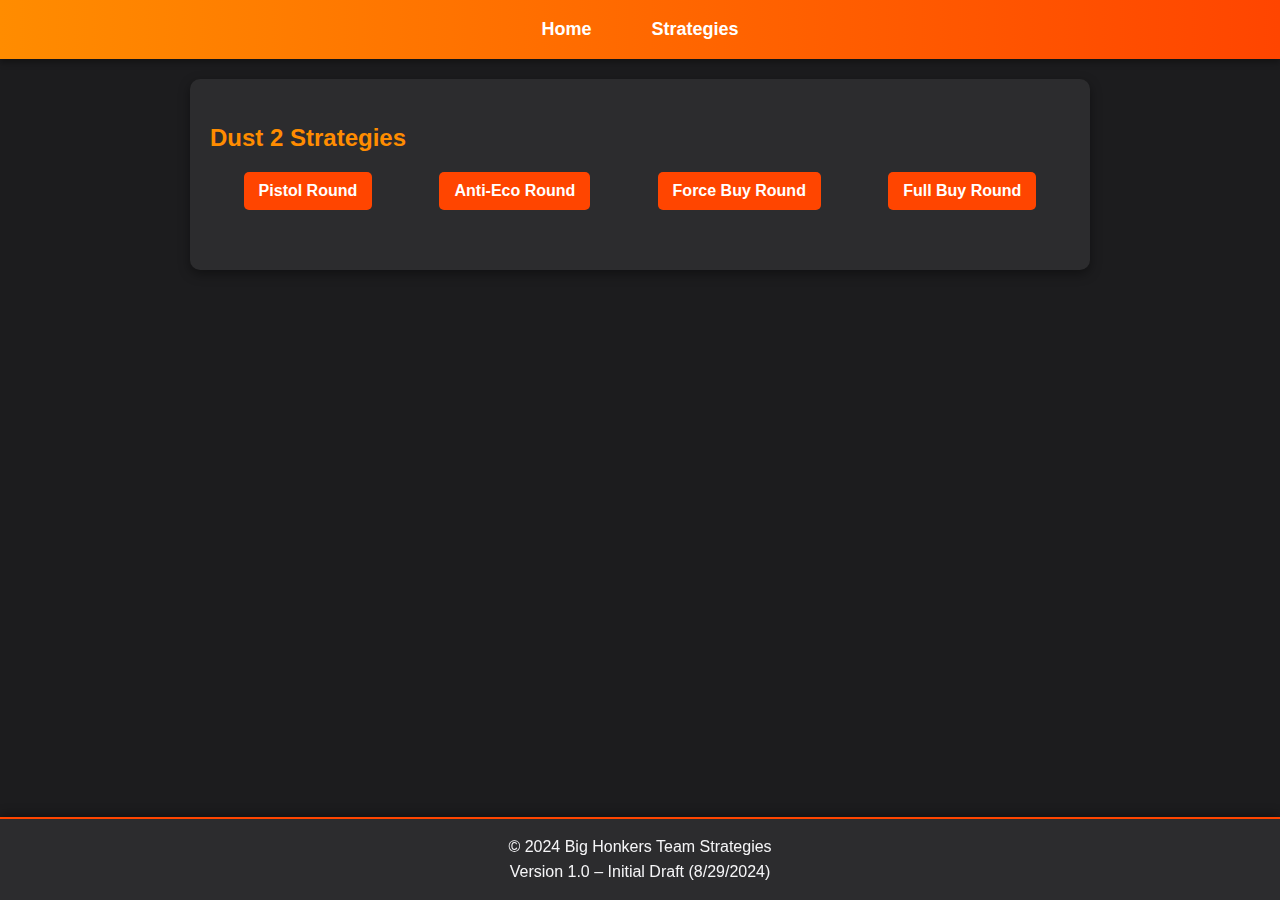
<file: pages/dust2.html>
<!DOCTYPE html>
<html lang="en">
<head>
    <meta charset="UTF-8">
    <meta name="viewport" content="width=device-width, initial-scale=1.0">
    <title>Dust2 Strategies - Counter-Strike 2</title>
    <link rel="stylesheet" href="../css/index.css"> <!-- Link to your CSS file -->
</head>
<body>

    <!-- Navigation Menu -->
    <nav>
        <ul class="nav-menu">
            <li><a href="../index.html">Home</a></li>
            <li class="dropdown">
                <a href="javascript:void(0)" class="dropbtn">Strategies</a>
                <div class="dropdown-content">
                    <a href="ancient.html">Ancient</a>
                    <a href="anubis.html">Anubis</a>
                    <a href="dust2.html">Dust 2</a>
                    <a href="inferno.html">Inferno</a>
                    <a href="mirage.html">Mirage</a>
                    <a href="nuke.html">Nuke</a>
                    <a href="vertigo.html">Vertigo</a>
                    <a href="utility-usage.html">Utility Usage</a>
                    <a href="practice-drills.html">Practice Drills</a>
                </div>
            </li>
        </ul>
    </nav>
    <!-- Dust2 Section -->
    <section id="dust2">
        <h2>Dust 2 Strategies</h2>
        <div class="dust2-menu">
            <button onclick="showSubPage('pistol-round')">Pistol Round</button>
            <button onclick="showSubPage('anti-eco-round')">Anti-Eco Round</button>
            <button onclick="showSubPage('force-buy-round')">Force Buy Round</button>
            <button onclick="showSubPage('full-buy-round')">Full Buy Round</button>
        </div>

        <!-- Subpages for Dust2 Strategies -->
        <div id="pistol-round" class="dust2-subpage hidden">
            <h3>Pistol Round</h3>
            <p>The key to success is communication, coordination, and adapting based on the enemy team's tendencies and your own team's strengths.</p>
            <button href="#" onclick="showSidePage('pistol-t-side')">T_Side</button>
            <button href="#" onclick="showSidePage('pistol-ct-side')">CT_Side</button>
        </div>

        <div id="anti-eco-round" class="dust2-subpage hidden">
            <h3>Anti-Eco Round</h3>
            <p> You’re playing against opponents who likely have little to no armor and weaker weapons, such as pistols or SMGs. 
                The primary goal is to minimize risk, maintain your economy, and avoid giving away any weapons to the enemy.
            </p>
            <button href="#" onclick="showSidePage('anti-eco-t-side')">T_Side</button>
            <button href="#" onclick="showSidePage('anti-eco-ct-side')">CT_Side</button>
        </div>

        <div id="force-buy-round" class="dust2-subpage hidden">
            <h3>Force Buy Round</h3>
            <p>Force buys are rounds where your team spends most of its remaining money on weapons, armor, and utility, despite not having enough for a full buy. 
                The goal in a force buy is to make the most of what you have and try to secure a round win or at least do economic damage to the enemy.
            </p>
            <button href="#" onclick="showSidePage('force-buy-t-side')">T_Side</button>
            <button href="#" onclick="showSidePage('force-buy-ct-side')">CT_Side</button>
        </div>

        <div id="full-buy-round" class="dust2-subpage hidden">
            <h3>Full Buy Round</h3>
            <p>Full buy rounds are where both teams are fully equipped with rifles (usually AK-47s for Ts and M4s for CTs), full armor, and utility (smokes, flashes, molotovs, and HE grenades). 
                These rounds are often the most tactical and crucial in a match, as both teams have all the resources needed to execute complex strategies.
            </p>
            <button href="#" onclick="showSidePage('full-buy-t-side')">T_Side</button>
            <button href="#" onclick="showSidePage('full-buy-ct-side')">CT_Side</button>
        </div>

        <!-- T_Side and CT_Side Pages -->
        <div id="pistol-t-side" class="dust2-subpage hidden">
            <button href="#" onclick="showSidePage('pistol-t-side')">T_Side</button>
            <button href="#" onclick="showSidePage('pistol-ct-side')">CT_Side</button>
            <h4>Pistol Round - T_Side</h4>
            
            <h5>Fast A Long Push</h5>
            <p><strong>Objective:</strong> Overwhelm the A long defense with numbers.</p>
            <p><strong>Execution:</strong></p>
            <ul>
                <li>All five players rush A long from T spawn.</li>
                <li>Use flashbangs to blind any CTs peeking from pit or corner.</li>
                <li>If you win the long fight, immediately push up long towards A site.</li>
                <li>Smoke off CT spawn, or have a player watch it while the rest push up ramp and plant for long.</li>
                <li>After planting, fall back to long or hold post-plant positions on site and ramp.</li>
            </ul>
            <p><strong>Why it works:</strong> On pistol rounds, it's common for CTs to play only one or two players on A long. Rushing with all five can quickly overwhelm them, especially with well-timed flashes.</p>
        
            <h5>Split A (Catwalk and Long)</h5>
            <p><strong>Objective:</strong> Divide the CTs' attention and split the A site from two directions.</p>
            <p><strong>Execution:</strong></p>
            <ul>
                <li>Send three players up catwalk (short) and two players towards A long.</li>
                <li>The catwalk players should use a smoke to cover cross to A site and flash over as they push up.</li>
                <li>The long players should push simultaneously, using flashes to blind any CTs holding pit or ramp.</li>
                <li>This pincer attack from both catwalk and long can overwhelm the CTs holding A site.</li>
            </ul>
            <p><strong>Why it works:</strong> Splitting the A site divides the CTs' focus, making it harder for them to defend effectively.</p>
        
            <h5>Mid to B Split</h5>
            <p><strong>Objective:</strong> Take control of the B site by attacking it from mid and tunnels.</p>
            <p><strong>Execution:</strong></p>
            <ul>
                <li>Have two players go through lower tunnels to B, and three players push mid.</li>
                <li>Smoke off CT spawn from mid to block vision, and use flashes to take control of mid.</li>
                <li>The mid players should push through doors to B, while the tunnel players execute from the tunnels.</li>
            </ul>
            <p><strong>Why it works:</strong> B site is usually held by one or two players, and splitting it from two angles makes it difficult for the CTs to defend effectively.</p>
        
            <h5>B Rush</h5>
            <p><strong>Objective:</strong> Overwhelm the B site with speed.</p>
            <p><strong>Execution:</strong></p>
            <ul>
                <li>All five players rush B tunnels.</li>
                <li>Use flashbangs to blind any CTs peeking from B site or window.</li>
                <li>Push into B quickly and overwhelm the defenders.</li>
                <li>Plant the bomb and set up strong post-plant positions (site, tunnels, window).</li>
            </ul>
            <p><strong>Why it works:</strong> On pistol rounds, CTs often play 1-2 players on B. A fast rush can overwhelm them before they have time to rotate.</p>
        
            <h5>Decoy Fake</h5>
            <p><strong>Objective:</strong> Fake an attack to draw rotations, then hit the opposite site.</p>
            <p><strong>Execution:</strong></p>
            <ul>
                <li>Buy decoys and throw them towards A long or B tunnels to mimic an aggressive push.</li>
                <li>Immediately after throwing decoys, quietly regroup and execute on the opposite site.</li>
                <li>The decoys can cause the CTs to over-rotate, leaving the site you're actually hitting under-defended.</li>
            </ul>
            <p><strong>Why it works:</strong> Decoys can be used to trick the CTs into thinking you're rushing one site, allowing you to attack the other with fewer defenders.</p>
        </div>

        <div id="pistol-ct-side" class="dust2-subpage hidden">
            <button href="#" onclick="showSidePage('pistol-t-side')">T_Side</button>
            <button href="#" onclick="showSidePage('pistol-ct-side')">CT_Side</button>
            <h4>Pistol Round - CT_Side</h4>
        
            <h5>Standard 2-1-2 Setup</h5>
            <p><strong>Objective:</strong> Cover all areas of the map with balanced defense.</p>
            <p><strong>Execution:</strong></p>
            <ul>
                <li>Two players hold A (one long, one short/catwalk).</li>
                <li>One player anchors mid, ready to assist B or A.</li>
                <li>Two players hold B (one site, one mid/CT).</li>
                <li>The A long player should have a flash ready to support a push, while the catwalk player holds from car or ramp.</li>
            </ul>
            <p><strong>Why it works:</strong> This setup ensures coverage across the map and allows for quick rotations, depending on where the T-side attacks.</p>
        
            <h5>Aggressive Mid Control</h5>
            <p><strong>Objective:</strong> Take control of mid to prevent a split or rush.</p>
            <p><strong>Execution:</strong></p>
            <ul>
                <li>Two players push mid aggressively from CT spawn, with one holding from doors and the other from Xbox.</li>
                <li>One player holds A long, and two players anchor B (with one ready to rotate mid).</li>
                <li>Use flashes to blind T players peeking mid, and gain early control of the area.</li>
            </ul>
            <p><strong>Why it works:</strong> Controlling mid denies the T-side easy access to split A or B, and it allows for quick rotations to either site.</p>
        
            <h5>Heavy A Stack</h5>
            <p><strong>Objective:</strong> Anticipate and counter an A push, especially long.</p>
            <p><strong>Execution:</strong></p>
            <ul>
                <li>Stack three players on A (two long, one short), with one player on mid and one on B.</li>
                <li>The long players should aggressively take control of long with flashes and possibly a HE grenade.</li>
                <li>The short player holds catwalk from ramp or site.</li>
                <li>If long is secured, the mid player can rotate to A or assist B.</li>
            </ul>
            <p><strong>Why it works:</strong> Pistol rounds often involve T-side pushes on long A. A heavy stack can catch them off guard and secure early kills.</p>
        
            <h5>B Stack</h5>
            <p><strong>Objective:</strong> Anticipate and counter a B rush.</p>
            <p><strong>Execution:</strong></p>
            <ul>
                <li>Stack three players on B (two in site, one in tunnels), with one mid and one A.</li>
                <li>Use smokes and flashes to delay any rush and force the Ts into a tough entry.</li>
                <li>The tunnels player should play close and be ready to trade if necessary.</li>
                <li>The mid player can assist B or rotate to A if the push comes from there.</li>
            </ul>
            <p><strong>Why it works:</strong> B rushes are common on pistol rounds, and a well-timed stack can completely shut down the T-side’s plan.</p>
        
            <h5>Mid to B Stack</h5>
            <p><strong>Objective:</strong> Be ready to counter a mid to B split or a B rush.</p>
            <p><strong>Execution:</strong></p>
            <ul>
                <li>Stack two players in B and one player in mid, with two players holding A (one long, one short).</li>
                <li>The mid player should be ready to drop into CT spawn to help B or rotate to A as needed.</li>
                <li>If the T-side attempts a mid to B split, the mid player can hold them off long enough for the B players to secure the site.</li>
            </ul>
            <p><strong>Why it works:</strong> This setup counters both B rushes and mid to B splits, which are common pistol round strategies for the T-side.</p>
        </div>
        
        <div id="anti-eco-t-side" class="dust2-subpage hidden">
            <button href="#" onclick="showSidePage('anti-eco-t-side')">T_Side</button>
            <button href="#" onclick="showSidePage('anti-eco-ct-side')">CT_Side</button>
            <h4>Anti-Eco Round - T_Side</h4>
            
            <h5>Group and Push Together (A Long or B Rush)</h5>
            <p><strong>Objective:</strong> Use superior firepower and numbers to overwhelm a single bombsite.</p>
            <p><strong>Execution:</strong></p>
            <ul>
                <li><strong>A Long:</strong> All five players push A long together, using utility (flashbangs, smokes) to clear angles and force the CTs back. Once you’ve taken control of long, execute onto the A site with a smoke for CT spawn and a molotov for goose. Plant the bomb and hold post-plant positions from long and site/ramp.</li>
                <li><strong>B Rush:</strong> Similar to A long, all five players rush B together through tunnels. Use flashbangs to blind any close CTs and quickly take control of the site. Smoke the doors and molotov window to secure the site and prevent a retake.</li>
            </ul>
            <p><strong>Why it works:</strong> By grouping up and pushing a site together, you reduce the chances of being picked off individually by pistols and ensure that your superior weapons can trade effectively.</p>
        
            <h5>Slow Play with Map Control</h5>
            <p><strong>Objective:</strong> Take map control cautiously to avoid ambushes, then execute on the weaker site.</p>
            <p><strong>Execution:</strong></p>
            <ul>
                <li>Send two players towards A long, one towards mid, and two towards B tunnels. Take control of key areas slowly, using utility to clear common hiding spots (e.g., pit, car, tunnels corners).</li>
                <li>Once you’ve gathered enough information (e.g., how many players are defending each site), regroup and execute on the weaker site.</li>
                <li>If the CTs stack one site, you can rotate to the other.</li>
            </ul>
            <p><strong>Why it works:</strong> Slow play reduces the risk of walking into a stack or an ambush. It also allows you to gather information about the enemy's setup and adapt accordingly.</p>
        
            <h5>Mid to B Split</h5>
            <p><strong>Objective:</strong> Divide the attention of the CTs by attacking from two directions.</p>
            <p><strong>Execution:</strong></p>
            <ul>
                <li>Start with three players taking control of mid, while two players position themselves in B tunnels.</li>
                <li>Smoke CT spawn from mid to cut off rotations, and flash through mid doors as you push into B.</li>
                <li>The tunnel players should time their push with the mid players to hit B from two angles simultaneously.</li>
                <li>After securing the site, set up post-plant positions in tunnels, site, and window/door.</li>
            </ul>
            <p><strong>Why it works:</strong> Splitting B divides the attention of any CTs holding the site, making it difficult for them to defend effectively, especially with weaker weapons.</p>
        
            <h5>Fake A, Hit B</h5>
            <p><strong>Objective:</strong> Draw CTs away from B and create an easier entry onto the site.</p>
            <p><strong>Execution:</strong></p>
            <ul>
                <li>Send three players towards A long with the intention of making noise and throwing utility to fake an A push.</li>
                <li>The other two players wait near B tunnels.</li>
                <li>After the A players throw their utility (smokes, flashes), they fall back, and the entire team regroups to hit B.</li>
                <li>Execute quickly onto B before the CTs can rotate back.</li>
            </ul>
            <p><strong>Why it works:</strong> A well-executed fake can cause the CTs to over-rotate, leaving B under-defended.</p>
        
            <h5>Anti-Stack Play</h5>
            <p><strong>Objective:</strong> Avoid potential CT stacks and maintain a strong economy.</p>
            <p><strong>Execution:</strong></p>
            <ul>
                <li>Spread out across the map and play cautiously, probing for information.</li>
                <li>Use utility to clear common stack spots (e.g., car on A long, B tunnels).</li>
                <li>If you detect a stack, rotate quickly to the other site or play for picks.</li>
                <li>Once you’ve confirmed where the stack is not, execute onto the empty site.</li>
            </ul>
            <p><strong>Why it works:</strong> By avoiding a stack, you minimize the risk of losing multiple players to a pistol eco and ensure you maintain a strong economy for future rounds.</p>
        </div>

        <div id="anti-eco-ct-side" class="dust2-subpage hidden">
            <button href="#" onclick="showSidePage('anti-eco-t-side')">T_Side</button>
            <button href="#" onclick="showSidePage('anti-eco-ct-side')">CT_Side</button>     
            <h4>Anti-Eco Round - CT_Side</h4>
        
            <h5>Standard 2-1-2 Setup</h5>
            <p><strong>Objective:</strong> Maintain control of the map while minimizing risk.</p>
            <p><strong>Execution:</strong></p>
            <ul>
                <li>Play a standard 2-1-2 setup with two players on A (one long, one short), one on mid, and two on B.</li>
                <li>Play passively, holding angles from a distance where your rifles or SMGs have an advantage over pistols.</li>
                <li>Use utility to delay any pushes and allow your team to rotate if necessary.</li>
            </ul>
            <p><strong>Why it works:</strong> A standard setup gives you good map control while avoiding the risk of over-extending into pistols that could catch you off guard.</p>
        
            <h5>Aggressive Long Control</h5>
            <p><strong>Objective:</strong> Secure A long early and maintain map control.</p>
            <p><strong>Execution:</strong></p>
            <ul>
                <li>Send three players to A long with utility to secure control of the area (flashes, molotovs for car and pit).</li>
                <li>Once long is secured, leave one player to hold it while the other two rotate back to A site or mid.</li>
                <li>The other players hold mid and B passively.</li>
            </ul>
            <p><strong>Why it works:</strong> Securing A long gives you a strong defensive position and allows you to control one of the main entry points to the A site.</p>
        
            <h5>Mid Control and B Stack</h5>
            <p><strong>Objective:</strong> Deny mid control and reinforce B against potential rushes.</p>
            <p><strong>Execution:</strong></p>
            <ul>
                <li>Stack three players around mid and B (two on B site, one on mid), with the other two players on A (one long, one short).</li>
                <li>The mid player can float between mid and B, supporting wherever necessary.</li>
                <li>Use utility to delay or stop any mid to B splits or straight B rushes.</li>
            </ul>
            <p><strong>Why it works:</strong> This setup counters potential B rushes and mid to B splits, which are common in eco rounds.</p>
        
            <h5>A Stack with Fast Rotations</h5>
            <p><strong>Objective:</strong> Anticipate an A hit and rotate quickly if necessary.</p>
            <p><strong>Execution:</strong></p>
            <ul>
                <li>Stack three players on A (two long, one short) and two players on B.</li>
                <li>The long players aggressively take control of long, while the short player holds catwalk or site.</li>
                <li>The B players hold passively, ready to rotate to A or mid if needed.</li>
            </ul>
            <p><strong>Why it works:</strong> By stacking A and controlling long, you can effectively shut down an A push and rotate quickly if the Ts decide to hit B instead.</p>
        
            <h5>Push Tunnels or A Long for Early Information</h5>
            <p><strong>Objective:</strong> Gain early map control and information about the T setup.</p>
            <p><strong>Execution:</strong></p>
            <ul>
                <li>Push two players into B tunnels or A long early in the round to gather information.</li>
                <li>If you encounter Ts, fall back and call for rotations.</li>
                <li>If the area is clear, you can push further to gain map control or even flank.</li>
                <li>Use the information gathered to adjust your defensive positions accordingly.</li>
            </ul>
            <p><strong>Why it works:</strong> Gaining early information allows you to adjust your defense and potentially catch the Ts off guard.</p>
        </div>
        
        <div id="force-buy-t-side" class="dust2-subpage hidden">
            <button href="#" onclick="showSidePage('force-buy-t-side')">T_Side</button>
            <button href="#" onclick="showSidePage('force-buy-ct-side')">CT_Side</button>
            <h4>Force Buy Round - T_Side</h4>
            
            <h5>B Rush with Tech-9s/MAC-10s</h5>
            <p><strong>Objective:</strong> Use close-range weapons to overwhelm the B site.</p>
            <p><strong>Execution:</strong></p>
            <ul>
                <li>All five players rush B tunnels with Tech-9s, MAC-10s, or shotguns.</li>
                <li>Use flashbangs to blind any CTs holding B and push aggressively.</li>
                <li>Once you secure the site, smoke doors and molotov window to prevent a quick retake.</li>
                <li>Plant the bomb and set up close-range post-plant positions in tunnels, behind boxes, and on site.</li>
            </ul>
            <p><strong>Why it works:</strong> B site on Dust 2 is tight and close-quartered, making it ideal for weapons like the Tech-9 or MAC-10. A fast rush can catch the CTs off guard and overwhelm the defenders before they can react.</p>
        
            <h5>A Long Control with Utility</h5>
            <p><strong>Objective:</strong> Take control of A long to open up the map.</p>
            <p><strong>Execution:</strong></p>
            <ul>
                <li>Buy pistols (Deagles, P250s) and some utility (smokes, flashes).</li>
                <li>Send three players to A long with a couple of flashbangs, while two players hold mid or short for any potential flanks.</li>
                <li>Use the flashes to take long control and push out any CTs holding pit or car.</li>
                <li>Once you have long control, decide whether to commit to an A push or rotate back to mid and catwalk for a split.</li>
            </ul>
            <p><strong>Why it works:</strong> A long is a key part of the map, and controlling it can force the CTs to rotate and adjust their positions. This gives you more options for executing onto a site.</p>
        
            <h5>Mid to B Split</h5>
            <p><strong>Objective:</strong> Divide the CTs' attention and take B site by surprise.</p>
            <p><strong>Execution:</strong></p>
            <ul>
                <li>Buy Deagles or Scouts and send two players to B tunnels and three to mid.</li>
                <li>Smoke CT spawn from mid and use flashes to gain control of mid.</li>
                <li>The mid players push through doors into B, while the tunnel players execute onto the site simultaneously.</li>
                <li>Focus on trading kills and getting the bomb down.</li>
            </ul>
            <p><strong>Why it works:</strong> The mid to B split divides the attention of the CTs and can overwhelm the B defenders, especially if they’re not expecting a fast-paced attack.</p>
        
            <h5>Catwalk Push with Utility</h5>
            <p><strong>Objective:</strong> Push up catwalk to A site with utility support.</p>
            <p><strong>Execution:</strong></p>
            <ul>
                <li>Buy pistols (preferably Deagles) and utility (smokes, flashes).</li>
                <li>Send all five players up catwalk, using a smoke to cover the cross and flashes to blind any CTs holding A site or short.</li>
                <li>Once on site, plant the bomb and set up crossfires and close-range positions.</li>
                <li>Post-plant, play around the bomb and use any remaining utility to delay the CTs' retake.</li>
            </ul>
            <p><strong>Why it works:</strong> Pushing catwalk allows you to engage in medium-range fights where the Deagle excels. Additionally, smokes and flashes can help you safely cross and plant the bomb.</p>
        
            <h5>Fake B, Hit A</h5>
            <p><strong>Objective:</strong> Draw CTs away from A and hit it with force.</p>
            <p><strong>Execution:</strong></p>
            <ul>
                <li>Send two players with SMGs or pistols towards B tunnels to make noise and throw some utility, simulating a B rush.</li>
                <li>The other three players wait near mid or A long.</li>
                <li>After the fake is sold, the B players fall back or die trying to create space, while the remaining three push up catwalk or long to hit A.</li>
                <li>Execute onto A with smokes and flashes, and plant the bomb.</li>
            </ul>
            <p><strong>Why it works:</strong> The fake can cause CTs to rotate off A, leaving it more vulnerable to a force buy push.</p>
        </div>
        
        <div id="force-buy-ct-side" class="dust2-subpage hidden">
            <button href="#" onclick="showSidePage('force-buy-t-side')">T_Side</button>
            <button href="#" onclick="showSidePage('force-buy-ct-side')">CT_Side</button>
            <h4>Force Buy Round - CT_Side</h4>
            
            <h5>Aggressive A Long Push</h5>
            <p><strong>Objective:</strong> Surprise the Ts with an aggressive push on A long.</p>
            <p><strong>Execution:</strong></p>
            <ul>
                <li>Buy pistols (Deagles, Five-Sevens) and some utility (flashes, smokes).</li>
                <li>Send three players to A long with a flashbang to push aggressively and take control.</li>
                <li>One player holds pit, while the other two push up or hold defensive angles.</li>
                <li>The remaining two players hold mid and B passively.</li>
            </ul>
            <p><strong>Why it works:</strong> An aggressive push can catch the Ts off guard, especially if they’re not expecting CTs to contest long so heavily.</p>
        
            <h5>Mid and Short Control</h5>
            <p><strong>Objective:</strong> Control mid and short to deny T-side access to A.</p>
            <p><strong>Execution:</strong></p>
            <ul>
                <li>Buy Deagles or Scouts and send two players to hold mid and catwalk.</li>
                <li>The mid player can hold from behind the doors, while the short player holds from cat or near the boxes.</li>
                <li>Use utility to slow down any T-side push and force them to fight at long range.</li>
                <li>The other three players can hold A long and B more passively.</li>
            </ul>
            <p><strong>Why it works:</strong> Controlling mid and short denies the Ts easy access to A site and forces them to commit to a fight or rotate.</p>
        
            <h5>B Stack</h5>
            <p><strong>Objective:</strong> Anticipate a B rush and shut it down with a stack.</p>
            <p><strong>Execution:</strong></p>
            <ul>
                <li>Stack three or four players on B with pistols and utility.</li>
                <li>Play close angles, such as behind the big box, window, and car.</li>
                <li>Use smokes to delay any push and flashbangs to blind the Ts as they enter.</li>
                <li>The remaining player(s) can hold mid or A long to gather information.</li>
            </ul>
            <p><strong>Why it works:</strong> B rushes are common in force buys, and stacking the site with a well-timed crossfire can shut down the T-side push.</p>
        
            <h5>Aggressive Mid Push</h5>
            <p><strong>Objective:</strong> Gain control of mid and possibly get early picks.</p>
            <p><strong>Execution:</strong></p>
            <ul>
                <li>Buy pistols or SMGs and send two or three players to push mid aggressively, either through doors or lower tunnels.</li>
                <li>Use flashes to blind any Ts holding mid or top mid.</li>
                <li>After securing mid control, the players can fall back to safer positions or continue to flank and disrupt the T-side's plans.</li>
            </ul>
            <p><strong>Why it works:</strong> An aggressive mid push can catch the Ts off guard, and securing mid control gives you a lot of flexibility in terms of rotations and potential flanks.</p>
        
            <h5>A Site Stack</h5>
            <p><strong>Objective:</strong> Anticipate an A push and overwhelm the Ts with numbers.</p>
            <p><strong>Execution:</strong></p>
            <ul>
                <li>Stack three or four players on A site, with two players holding long and the others holding catwalk or on site.</li>
                <li>Use smokes to block vision and flashbangs to blind any Ts pushing long or cat.</li>
                <li>Hold close angles where pistols can be most effective.</li>
            </ul>
            <p><strong>Why it works:</strong> If the Ts commit to an A push, your stack can overwhelm them, especially with pistols at close range.</p>
        </div>

        <div id="full-buy-t-side" class="dust2-subpage hidden">
            <button href="#" onclick="showSidePage('full-buy-t-side')">T_Side</button>
            <button href="#" onclick="showSidePage('full-buy-ct-side')">CT_Side</button>
            <h4>Full Buy Round - T_Side Strategies</h4>
            
            <h5>Default Spread</h5>
            <p><strong>Objective:</strong> Gain map control, gather information, and adapt based on the CT setup.</p>
            <p><strong>Execution:</strong></p>
            <ul>
                <li>Send two players to A long, one to mid, and two to B tunnels.</li>
                <li>The A long players should carefully take control of long with utility, while the mid player looks for any aggression from the CTs.</li>
                <li>The B tunnel players should control tunnels and look for any pushes from the CTs.</li>
                <li>After gathering information, the team can decide to execute on A, B, or mid, depending on where the CTs are weakest.</li>
            </ul>
            <p><strong>Why it works:</strong> A default spread allows you to take control of key areas of the map while being flexible enough to react to the CT’s movements.</p>
        
            <h5>Mid to B Split</h5>
            <p><strong>Objective:</strong> Split the B site from two directions, overwhelming the defenders.</p>
            <p><strong>Execution:</strong></p>
            <ul>
                <li>Start with two players in B tunnels and three players taking control of mid.</li>
                <li>Smoke CT spawn to block off rotations and use flashes to push through mid doors.</li>
                <li>The mid players push through to B from mid doors, while the tunnel players execute onto the site simultaneously.</li>
                <li>Focus on trading kills and securing the B site.</li>
                <li>Once the bomb is planted, set up strong post-plant positions in tunnels, site, and window/door.</li>
            </ul>
            <p><strong>Why it works:</strong> Splitting B divides the attention of the CTs, making it harder for them to defend against a coordinated push from two directions.</p>
        
            <h5>Catwalk Execute</h5>
            <p><strong>Objective:</strong> Take control of catwalk and execute onto A site with utility.</p>
            <p><strong>Execution:</strong></p>
            <ul>
                <li>Send four players up catwalk and one player to hold mid or lurk A long.</li>
                <li>Use a smoke to cover the CT spawn and flash over catwalk to blind any CTs holding A site or short.</li>
                <li>As you push up catwalk, use molotovs to clear common positions (e.g., goose, ramp) and smokes to block off CT spawn and deep site.</li>
                <li>Plant the bomb and set up post-plant positions on catwalk, site, and long if possible.</li>
                <li>The mid player can apply pressure or assist by holding rotations through CT spawn or mid.</li>
            </ul>
            <p><strong>Why it works:</strong> A well-executed catwalk push can overwhelm the A defenders, especially with good utility usage to cover the cross and clear positions.</p>
        
            <h5>A Long Control into A Split</h5>
            <p><strong>Objective:</strong> Take control of A long and split the A site with players coming from catwalk.</p>
            <p><strong>Execution:</strong></p>
            <ul>
                <li>Send three players to A long and two to catwalk.</li>
                <li>The long players should use utility (flashes, smokes) to take control of long, pushing any CTs back to site or CT spawn.</li>
                <li>Once you have long control, the catwalk players push up and execute onto A with the long players.</li>
                <li>Smoke off CT spawn and use molotovs to clear common positions (goose, site).</li>
                <li>Plant the bomb and set up crossfires between long and catwalk.</li>
            </ul>
            <p><strong>Why it works:</strong> Splitting the A site from long and catwalk forces the CTs to defend from multiple angles, making it difficult for them to hold the site effectively.</p>
        
            <h5>B Rush</h5>
            <p><strong>Objective:</strong> Overwhelm the B site with speed and numbers.</p>
            <p><strong>Execution:</strong></p>
            <ul>
                <li>All five players rush B tunnels with full utility (smokes, flashes, molotovs).</li>
                <li>Use flashbangs to blind any CTs holding B and push aggressively onto the site.</li>
                <li>Smoke the doors and molotov window to secure the site and prevent a quick retake.</li>
                <li>Once the site is secured, plant the bomb and set up post-plant positions in tunnels, on site, and window/door.</li>
            </ul>
            <p><strong>Why it works:</strong> A fast B rush with proper utility can catch the B defenders off guard and secure the site before the CTs have time to rotate.</p>
        </div>
        
        <div id="full-buy-ct-side" class="dust2-subpage hidden">
            <button href="#" onclick="showSidePage('full-buy-t-side')">T_Side</button>
            <button href="#" onclick="showSidePage('full-buy-ct-side')">CT_Side</button>
            <h4>Full Buy Round - CT_Side Strategies</h4>
            
            <h5>Standard 2-1-2 Setup</h5>
            <p><strong>Objective:</strong> Maintain balanced control of the map with the ability to quickly rotate.</p>
            <p><strong>Execution:</strong></p>
            <ul>
                <li>Play two players on A (one long, one short), one player on mid, and two players on B.</li>
                <li>The A long player can start with a deep smoke or flash to take long control, while the short player holds from ramp or site.</li>
                <li>The mid player should hold mid doors, ready to rotate to B or A as needed.</li>
                <li>The B players hold site and tunnels, using utility to delay any push and potentially peeking mid for information.</li>
            </ul>
            <p><strong>Why it works:</strong> A standard setup allows for good map control and the ability to rotate quickly based on where the T-side decides to push.</p>
        
            <h5>Aggressive A Long Control</h5>
            <p><strong>Objective:</strong> Take control of A long early and deny the T-side access to this key area.</p>
            <p><strong>Execution:</strong></p>
            <ul>
                <li>Send two or three players to A long with utility (flashes, smokes) to contest long control.</li>
                <li>One player holds pit or car, while the others push up to contest any T-side presence.</li>
                <li>If you secure long, leave one player to hold it while the others rotate back to A site or mid.</li>
                <li>The remaining players can hold mid and B passively, ready to rotate if needed.</li>
            </ul>
            <p><strong>Why it works:</strong> Controlling A long gives you a strong defensive position and denies the T-side a crucial entry point to the A site.</p>
        
            <h5>Mid and Catwalk Control</h5>
            <p><strong>Objective:</strong> Deny the T-side control of mid and catwalk, forcing them into tougher engagements.</p>
            <p><strong>Execution:</strong></p>
            <ul>
                <li>Play one player aggressively on catwalk and one player holding mid.</li>
                <li>The catwalk player can start with a molotov or smoke to block off the push and then hold from a safe position.</li>
                <li>The mid player can hold from behind the doors or from window/CT to prevent any mid control.</li>
                <li>The other three players hold A long and B site, ready to rotate based on the T-side's movement.</li>
            </ul>
            <p><strong>Why it works:</strong> Denying mid and catwalk control forces the T-side to either commit to A long or attempt a difficult mid-to-B split.</p>
        
            <h5>B Stack with Mid Control</h5>
            <p><strong>Objective:</strong> Anticipate a B push and reinforce the site while maintaining mid control.</p>
            <p><strong>Execution:</strong></p>
            <ul>
                <li>Play three players on B (one on site, one in tunnels, and one holding mid).</li>
                <li>The mid player should focus on controlling mid and helping with any mid-to-B splits.</li>
                <li>The B site players hold close angles with utility to delay any rush and prepare to trade kills.</li>
                <li>The remaining two players hold A site, ready to rotate quickly if needed.</li>
            </ul>
            <p><strong>Why it works:</strong> B stacks can completely shut down a T-side B rush, especially with the added support from mid.</p>
        
            <h5>Double AWP Setup</h5>
            <p><strong>Objective:</strong> Use AWPs to control long-range engagements and deny the T-side key areas.</p>
            <p><strong>Execution:</strong></p>
            <ul>
                <li>One AWP player holds A long, peeking from car or corner to pick off any Ts trying to take long control.</li>
                <li>The second AWP holds mid or B, focusing on picking any T-side players trying to cross or push mid.</li>
                <li>The remaining players hold A short and B site, using utility to support the AWPers and deny map control.</li>
                <li>Rotate quickly based on where the AWPs spot the T-side.</li>
            </ul>
            <p><strong>Why it works:</strong> Double AWP setups can be incredibly powerful on Dust 2, where long-range sightlines dominate. It allows you to control key areas of the map and force the T-side into difficult engagements.</p>
        </div>
        
    </section>

    <!-- Footer Section -->
    <footer>
        <p>&copy; 2024 Big Honkers Team Strategies</p>
        <p>Version 1.0 – Initial Draft (8/29/2024)</p>
    </footer>

    <script src="../js/index.js"></script> <!-- Link to your JavaScript file -->
</body>
</html>
</file>
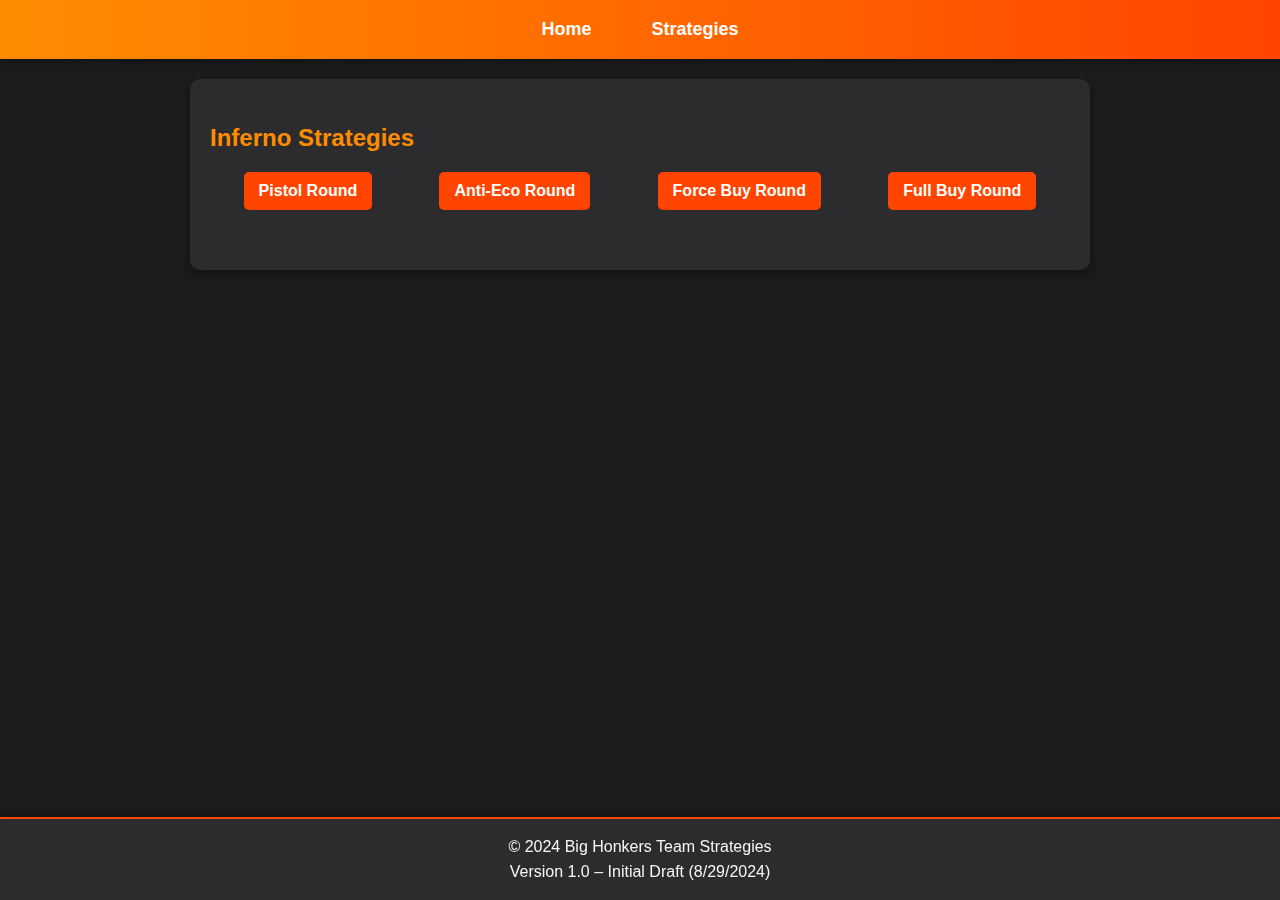
<file: pages/inferno.html>
<!DOCTYPE html>
<html lang="en">
<head>
    <meta charset="UTF-8">
    <meta name="viewport" content="width=device-width, initial-scale=1.0">
    <title>Inferno Strategies - Counter-Strike 2</title>
    <link rel="stylesheet" href="../css/index.css"> <!-- Link to your CSS file -->
</head>
<body>

    <!-- Navigation Menu -->
    <nav>
        <ul class="nav-menu">
            <li><a href="../index.html">Home</a></li>
            <li class="dropdown">
                <a href="javascript:void(0)" class="dropbtn">Strategies</a>
                <div class="dropdown-content">
                    <a href="ancient.html">Ancient</a>
                    <a href="anubis.html">Anubis</a>
                    <a href="dust2.html">Dust 2</a>
                    <a href="inferno.html">Inferno</a>
                    <a href="mirage.html">Mirage</a>
                    <a href="nuke.html">Nuke</a>
                    <a href="vertigo.html">Vertigo</a>
                    <a href="utility-usage.html">Utility Usage</a>
                    <a href="practice-drills.html">Practice Drills</a>
                </div>
            </li>
        </ul>
    </nav>

    <!-- Inferno Section -->
    <section id="inferno">
        <h2>Inferno Strategies</h2>
        <div class="dust2-menu">
            <button onclick="showSubPage('pistol-round')">Pistol Round</button>
            <button onclick="showSubPage('anti-eco-round')">Anti-Eco Round</button>
            <button onclick="showSubPage('force-buy-round')">Force Buy Round</button>
            <button onclick="showSubPage('full-buy-round')">Full Buy Round</button>
        </div>

        <!-- Subpages for Inferno Strategies -->
        <div id="pistol-round" class="dust2-subpage hidden">
            <h3>Pistol Round</h3>
            <p>The key to success is communication, coordination, and adapting based on the enemy team's tendencies and your own team's strengths.</p>
            <button href="#" onclick="showSidePage('pistol-t-side')">T_Side</button>
            <button href="#" onclick="showSidePage('pistol-ct-side')">CT_Side</button>
        </div>

        <div id="anti-eco-round" class="dust2-subpage hidden">
            <h3>Anti-Eco Round</h3>
            <p>You’re playing against opponents who likely have little to no armor and weaker weapons, such as pistols or SMGs. 
                The primary goal is to minimize risk, maintain your economy, and avoid giving away any weapons to the enemy.
            </p>
            <button href="#" onclick="showSidePage('anti-eco-t-side')">T_Side</button>
            <button href="#" onclick="showSidePage('anti-eco-ct-side')">CT_Side</button>
        </div>

        <div id="force-buy-round" class="dust2-subpage hidden">
            <h3>Force Buy Round</h3>
            <p>Force buys are rounds where your team spends most of its remaining money on weapons, armor, and utility, despite not having enough for a full buy. 
                The goal in a force buy is to make the most of what you have and try to secure a round win or at least do economic damage to the enemy.
            </p>
            <button href="#" onclick="showSidePage('force-buy-t-side')">T_Side</button>
            <button href="#" onclick="showSidePage('force-buy-ct-side')">CT_Side</button>
        </div>

        <div id="full-buy-round" class="dust2-subpage hidden">
            <h3>Full Buy Round</h3>
            <p>Full buy rounds are where both teams are fully equipped with rifles, full armor, and utility. 
                These rounds are often the most tactical and crucial in a match, as both teams have all the resources needed to execute complex strategies.
            </p>
            <button href="#" onclick="showSidePage('full-buy-t-side')">T_Side</button>
            <button href="#" onclick="showSidePage('full-buy-ct-side')">CT_Side</button>
        </div>

        <!-- T_Side and CT_Side Pages -->
        <div id="pistol-t-side" class="dust2-subpage hidden">
            <h4>Pistol Round - T_Side</h4>
            
            <h5>Fast B Rush</h5>
            <p><strong>Objective:</strong> Overwhelm the B site quickly before the CTs can set up their defenses.</p>
            <p><strong>Execution:</strong></p>
            <ul>
                <li>All five players rush B through banana, using flashbangs to blind any CTs holding close or on site.</li>
                <li>Push onto the site, focusing on clearing new box, coffins, and dark. Plant the bomb and set up post-plant positions in banana, site, and new box.</li>
            </ul>
            <p><strong>Why it works:</strong> A fast B rush can catch the CTs off guard, especially if they haven’t fully rotated or set up their utility.</p>
        
            <h5>A Split (Arch and Short)</h5>
            <p><strong>Objective:</strong> Split the A site by attacking from both arch (long) and short.</p>
            <p><strong>Execution:</strong></p>
            <ul>
                <li>Send three players up mid and two through apartments.</li>
                <li>The mid players should smoke off arch or library and push through short, while the apartment players clear pit and balcony.</li>
                <li>Focus on trading kills and taking control of the A site.</li>
            </ul>
            <p><strong>Why it works:</strong> Splitting the A site from multiple directions divides the CTs’ attention, making it harder for them to hold the site effectively.</p>
        
            <h5>Apartment Pop</h5>
            <p><strong>Objective:</strong> Surprise the CTs by rushing out of apartments onto A site.</p>
            <p><strong>Execution:</strong></p>
            <ul>
                <li>Send all five players into apartments quietly.</li>
                <li>On a coordinated call, rush out of apartments through balcony, using a flashbang or two to blind any CTs holding pit or site.</li>
                <li>Focus on overwhelming the pit player and planting the bomb quickly.</li>
            </ul>
            <p><strong>Why it works:</strong> The apartment pop can catch CTs off guard, especially if they’re not expecting a fast push from this angle.</p>
        
            <h5>Mid Control</h5>
            <p><strong>Objective:</strong> Take control of mid to force the CTs to rotate or give up map control.</p>
            <p><strong>Execution:</strong></p>
            <ul>
                <li>Send four players up mid with one holding banana for a potential B split.</li>
                <li>Use utility to smoke off arch and molotov positions like boiler and cubby.</li>
                <li>Once mid control is secured, decide whether to split A or rotate to B.</li>
            </ul>
            <p><strong>Why it works:</strong> Controlling mid forces the CTs to react, either by rotating or giving up key positions.</p>
        </div>

        <div id="pistol-ct-side" class="dust2-subpage hidden">
            <h4>Pistol Round - CT_Side</h4>
        
            <h5>Standard 3-1-1 Setup</h5>
            <p><strong>Objective:</strong> Maintain control of all map areas with a balanced defense.</p>
            <p><strong>Execution:</strong></p>
            <ul>
                <li>Play three players on A (one holding long, one short, one pit), one mid, and one on B.</li>
                <li>The A players focus on delaying any push while the B player holds banana with utility to slow down a rush.</li>
                <li>The mid player should assist B or A as needed, depending on where the Ts are attacking.</li>
            </ul>
            <p><strong>Why it works:</strong> This setup provides solid coverage and allows for quick rotations based on T-side movements.</p>
        
            <h5>Aggressive Banana Control</h5>
            <p><strong>Objective:</strong> Take control of banana early to deny the Ts access to B.</p>
            <p><strong>Execution:</strong></p>
            <ul>
                <li>Send two or three players to banana with utility (HE grenades, molotovs, flashes) to take control of the area.</li>
                <li>One player holds close while the other falls back to site or coffins after securing banana control.</li>
            </ul>
            <p><strong>Why it works:</strong> Aggressive banana control can deny the Ts easy access to B and force them to commit more resources if they want to contest it.</p>
        
            <h5>A Stack</h5>
            <p><strong>Objective:</strong> Anticipate an A push and reinforce the site.</p>
            <p><strong>Execution:</strong></p>
            <ul>
                <li>Stack four players on A (one long, one short, one pit, one apps) with one player on B.</li>
                <li>The A players should use utility to delay any push and hold strong positions.</li>
            </ul>
            <p><strong>Why it works:</strong> A stacks are effective when you expect the Ts to favor the A site, allowing you to overwhelm them with superior numbers.</p>
        
            <h5>B Stack</h5>
            <p><strong>Objective:</strong> Anticipate a B rush and reinforce the site.</p>
            <p><strong>Execution:</strong></p>
            <ul>
                <li>Stack three players on B (one banana, one site, one coffins) with two players holding A.</li>
                <li>Use utility to delay any rush and hold close angles where pistols excel.</li>
            </ul>
            <p><strong>Why it works:</strong> B stacks can shut down a T-side B rush, especially if the Ts are not expecting a heavy defense.</p>
        
            <h5>Aggressive Mid Control</h5>
            <p><strong>Objective:</strong> Take control of mid early to prevent the Ts from executing their strategy.</p>
            <p><strong>Execution:</strong></p>
            <ul>
                <li>Send two players to push mid with utility to take control, while one holds boiler or apartments.</li>
                <li>Use smokes and flashes to blind the Ts and take control of mid.</li>
            </ul>
            <p><strong>Why it works:</strong> Aggressive mid control can catch the Ts off guard and deny them an important part of the map.</p>
        </div>
        
        <div id="anti-eco-t-side" class="dust2-subpage hidden">
            <h4>Anti-Eco Round - T_Side</h4>
            
            <h5>Group and Push Together (A or B)</h5>
            <p><strong>Objective:</strong> Use superior firepower to overwhelm a bombsite.</p>
            <p><strong>Execution:</strong></p>
            <ul>
                <li><strong>B Push:</strong> All five players group up and push banana together, using utility to clear angles and force the CTs back. Once the site is secured, plant the bomb and hold post-plant positions.</li>
                <li><strong>A Push:</strong> Similarly, all five players push up mid and split A through short and long, using flashbangs to blind any CTs holding close.</li>
            </ul>
            <p><strong>Why it works:</strong> Grouping up reduces the chances of being picked off individually and allows for effective trading.</p>
        
            <h5>Slow Play with Map Control</h5>
            <p><strong>Objective:</strong> Take control of key areas slowly to avoid ambushes.</p>
            <p><strong>Execution:</strong></p>
            <ul>
                <li>Send two players to banana, one mid, and two to apps.</li>
                <li>Carefully clear out common stack spots using utility, such as molotovs for cubby and pit.</li>
                <li>Once you’ve gathered information on the CT setup, execute onto the weaker site.</li>
            </ul>
            <p><strong>Why it works:</strong> Slow, methodical play helps avoid walking into eco traps and allows you to react based on the CT setup.</p>
        
            <h5>Mid Control</h5>
            <p><strong>Objective:</strong> Control mid to cut off rotations and split towards a bombsite.</p>
            <p><strong>Execution:</strong></p>
            <ul>
                <li>Take control of mid with three players, while two players hold banana or apps.</li>
                <li>Once mid control is secured, split towards the weaker site, either through arch to B or short to A.</li>
            </ul>
            <p><strong>Why it works:</strong> Controlling mid on Inferno gives you options to execute onto either site while cutting off CT rotations.</p>
        
            <h5>Fake B, Hit A</h5>
            <p><strong>Objective:</strong> Draw CT rotations away from A and execute onto A.</p>
            <p><strong>Execution:</strong></p>
            <ul>
                <li>Send two players to make noise at banana with utility, while three players hold mid.</li>
                <li>After selling the fake, the B players fall back and the team pushes A.</li>
            </ul>
            <p><strong>Why it works:</strong> A well-executed fake can draw defenders away from the actual target, making it easier to secure the site.</p>
        
            <h5>Anti-Stack Play</h5>
            <p><strong>Objective:</strong> Avoid potential CT stacks and maintain a strong economy.</p>
            <p><strong>Execution:</strong></p>
            <ul>
                <li>Spread out across the map and play cautiously.</li>
                <li>Use utility to clear common stack spots and probe for information.</li>
                <li>If a stack is detected, rotate to the other site or play for picks.</li>
            </ul>
            <p><strong>Why it works:</strong> Avoiding a stack minimizes the risk of losing multiple players to a pistol eco and ensures a safer round.</p>
        </div>

        <div id="anti-eco-ct-side" class="dust2-subpage hidden">     
            <h4>Anti-Eco Round - CT_Side</h4>
        
            <h5>Standard 3-1-1 Setup</h5>
            <p><strong>Objective:</strong> Maintain control of the map while minimizing risk.</p>
            <p><strong>Execution:</strong></p>
            <ul>
                <li>Play three players on A, one mid, and one on B.</li>
                <li>Hold angles from a distance where rifles and SMGs can engage pistols at a safe range.</li>
                <li>Use utility to delay pushes and gather information.</li>
            </ul>
            <p><strong>Why it works:</strong> A standard setup gives you good coverage while avoiding over-extending into potential pistol pushes.</p>
        
            <h5>Aggressive Banana Control</h5>
            <p><strong>Objective:</strong> Take control of banana to deny the Ts easy access to B.</p>
            <p><strong>Execution:</strong></p>
            <ul>
                <li>Send two players to banana with utility to control the area.</li>
                <li>One player holds close while the other falls back to site after securing control.</li>
            </ul>
            <p><strong>Why it works:</strong> Aggressive banana control can deny the Ts easy access to B and force them to commit more resources if they want to contest it.</p>
        
            <h5>B Stack with Mid Control</h5>
            <p><strong>Objective:</strong> Anticipate a B push and reinforce the site while maintaining mid control.</p>
            <p><strong>Execution:</strong></p>
            <ul>
                <li>Stack three players on B (one banana, one site, one coffins) with two on A.</li>
                <li>Use utility to delay any push and hold strong angles where rifles can shine.</li>
            </ul>
            <p><strong>Why it works:</strong> B stacks can completely shut down a T-side rush, especially with mid control cutting off rotations.</p>
        
            <h5>A Stack</h5>
            <p><strong>Objective:</strong> Anticipate an A hit and reinforce the site.</p>
            <p><strong>Execution:</strong></p>
            <ul>
                <li>Stack four players on A (one pit, one short, one long, one apps) with one player on B.</li>
                <li>Use smokes to block vision and flashbangs to blind any Ts pushing A.</li>
            </ul>
            <p><strong>Why it works:</strong> If the Ts commit to A, your stack can overwhelm them with superior firepower and numbers.</p>
        
            <h5>Push for Early Information</h5>
            <p><strong>Objective:</strong> Gain early map control and gather information about the T setup.</p>
            <p><strong>Execution:</strong></p>
            <ul>
                <li>Push two players into banana or mid to gather early information.</li>
                <li>If you encounter resistance, fall back and adjust your defense accordingly.</li>
            </ul>
            <p><strong>Why it works:</strong> Gaining early information allows you to adapt your defense and potentially catch the Ts off guard.</p>
        </div>
        
        <div id="force-buy-t-side" class="dust2-subpage hidden">
            <h4>Force Buy Round - T_Side</h4>
            
            <h5>B Rush with Tech-9s/MAC-10s</h5>
            <p><strong>Objective:</strong> Use close-range weapons to overwhelm the B site.</p>
            <p><strong>Execution:</strong></p>
            <ul>
                <li>All five players rush banana with Tech-9s, MAC-10s, or shotguns.</li>
                <li>Use flashbangs to blind any CTs holding banana or site and push aggressively.</li>
                <li>Once you secure the site, smoke off CT and coffins, and plant the bomb.</li>
            </ul>
            <p><strong>Why it works:</strong> B site on Inferno has tight corners, making it ideal for close-range weapons in a fast rush.</p>
        
            <h5>Apts Pop</h5>
            <p><strong>Objective:</strong> Rush apartments and take control of the A site.</p>
            <p><strong>Execution:</strong></p>
            <ul>
                <li>Buy pistols (Deagles, P250s) and some utility (smokes, flashes).</li>
                <li>Send four players into apartments with one holding mid for any pushes.</li>
                <li>On a coordinated call, rush out of apartments through balcony, using a flashbang or two to blind any CTs holding pit or site.</li>
            </ul>
            <p><strong>Why it works:</strong> A quick pop out of apartments can overwhelm the A site defenders, especially if they’re not expecting a fast push.</p>
        
            <h5>Mid to B Split</h5>
            <p><strong>Objective:</strong> Split the B site from two directions, overwhelming the defenders.</p>
            <p><strong>Execution:</strong></p>
            <ul>
                <li>Send two players to banana and three players to mid.</li>
                <li>Smoke off CT and flash through mid to take control.</li>
                <li>The mid players push through arch to B, while the banana players execute onto the site simultaneously.</li>
            </ul>
            <p><strong>Why it works:</strong> The split attack divides the attention of the CTs and can overwhelm the B defenders.</p>
        
            <h5>Mid Control with a Lurk</h5>
            <p><strong>Objective:</strong> Control mid and create an opening for a site hit.</p>
            <p><strong>Execution:</strong></p>
            <ul>
                <li>Buy pistols or SMGs and send three players to take mid control, while one player lurks at B and the other at A.</li>
                <li>Use utility to smoke off key areas like arch and molotov common positions.</li>
                <li>After taking mid control, the lurkers can apply pressure to the sites, making it easier to decide where to execute.</li>
            </ul>
            <p><strong>Why it works:</strong> Mid control gives you options to hit either site and forces the CTs to spread out, making it easier to find openings.</p>
        
            <h5>Fake B, Hit A</h5>
            <p><strong>Objective:</strong> Draw CTs away from A and hit it with force.</p>
            <p><strong>Execution:</strong></p>
            <ul>
                <li>Send two players with SMGs or pistols to banana to make noise and throw utility.</li>
                <li>The remaining three players wait near mid and apartments.</li>
                <li>After the fake, regroup and hit A, taking advantage of any rotations the CTs might have made.</li>
            </ul>
            <p><strong>Why it works:</strong> The fake can cause the CTs to over-rotate, leaving A more vulnerable to a force buy push.</p>
        </div>
        
        <div id="force-buy-ct-side" class="dust2-subpage hidden">
            <h4>Force Buy Round - CT_Side</h4>
            
            <h5>Aggressive Banana Push</h5>
            <p><strong>Objective:</strong> Gain control of banana and potentially get early picks.</p>
            <p><strong>Execution:</strong></p>
            <ul>
                <li>Buy pistols or SMGs and send two or three players to push banana aggressively.</li>
                <li>Use flashes to blind any Ts holding banana or top mid.</li>
                <li>After securing banana control, either fall back to site or continue to apply pressure.</li>
            </ul>
            <p><strong>Why it works:</strong> An aggressive banana push can catch the Ts off guard and deny them control of a critical area.</p>
        
            <h5>Mid Control</h5>
            <p><strong>Objective:</strong> Take control of mid early and deny the Ts access.</p>
            <p><strong>Execution:</strong></p>
            <ul>
                <li>Buy pistols or SMGs and send two players to mid with utility to take control.</li>
                <li>One player holds long while the other watches short or boiler.</li>
                <li>The remaining players hold B and A passively.</li>
            </ul>
            <p><strong>Why it works:</strong> Mid control on Inferno is crucial and can prevent the Ts from executing their strategies effectively.</p>
        
            <h5>B Stack</h5>
            <p><strong>Objective:</strong> Anticipate a B rush and reinforce the site.</p>
            <p><strong>Execution:</strong></p>
            <ul>
                <li>Stack three or four players on B with pistols and utility.</li>
                <li>Play close angles on banana and site.</li>
                <li>Use smokes and flashbangs to delay the push and engage the Ts at close range.</li>
            </ul>
            <p><strong>Why it works:</strong> B rushes are common in force buys, and stacking the site with close-range weapons can shut down the T-side's push.</p>
        
            <h5>A Stack</h5>
            <p><strong>Objective:</strong> Anticipate an A push and overwhelm the Ts with numbers.</p>
            <p><strong>Execution:</strong></p>
            <ul>
                <li>Stack three or four players on A site, with two holding apartments and the others in pit or short.</li>
                <li>Use utility to block vision and flashbangs to blind any Ts pushing A.</li>
            </ul>
            <p><strong>Why it works:</strong> If the Ts commit to A, your stack can overwhelm them with superior numbers and close-range weapons.</p>
        
            <h5>Early Information Push</h5>
            <p><strong>Objective:</strong> Gain early map control and gather information about the T setup.</p>
            <p><strong>Execution:</strong></p>
            <ul>
                <li>Push two players into banana or mid to gather early information.</li>
                <li>If you encounter resistance, fall back and adjust your defense accordingly.</li>
            </ul>
            <p><strong>Why it works:</strong> Gaining early information allows you to adapt your defense and potentially catch the Ts off guard.</p>
        </div>
        
        <div id="full-buy-t-side" class="dust2-subpage hidden">
            <h4>Full Buy Round - T_Side Strategies</h4>
            
            <h5>Default Spread</h5>
            <p><strong>Objective:</strong> Gain map control, gather information, and adapt based on the CT setup.</p>
            <p><strong>Execution:</strong></p>
            <ul>
                <li>Send two players to banana, one to mid, and two to apartments.</li>
                <li>The banana players should take control using utility, while the mid player looks for aggression and the apartments players clear out any CTs holding positions.</li>
                <li>After gathering information, decide whether to execute on A, B, or mid, depending on where the CTs are weakest.</li>
            </ul>
            <p><strong>Why it works:</strong> A default spread allows you to control key areas of the map while being flexible enough to react to the CT’s movements.</p>
        
            <h5>Mid to B Split</h5>
            <p><strong>Objective:</strong> Split the B site from two directions, overwhelming the defenders.</p>
            <p><strong>Execution:</strong></p>
            <ul>
                <li>Start with two players at banana and three players taking mid control.</li>
                <li>Smoke off CT and use flashes to push through arch or long.</li>
                <li>The mid players push through to B, while the banana players execute onto the site simultaneously.</li>
            </ul>
            <p><strong>Why it works:</strong> Splitting B divides the attention of the CTs, making it harder for them to defend against a coordinated push.</p>
        
            <h5>Apts Control into A Split</h5>
            <p><strong>Objective:</strong> Take control of apartments and split the A site with players coming from short.</p>
            <p><strong>Execution:</strong></p>
            <ul>
                <li>Send two players to apartments and three to mid.</li>
                <li>The apartments players use utility (smokes, flashes) to take control of apartments and force CTs back.</li>
                <li>The mid players take control and push through short to split onto A.</li>
            </ul>
            <p><strong>Why it works:</strong> Splitting the A site from apartments and short forces the CTs to defend from multiple angles, making it difficult for them to hold the site.</p>
        
            <h5>B Execute</h5>
            <p><strong>Objective:</strong> Overwhelm the B site with a coordinated execute.</p>
            <p><strong>Execution:</strong></p>
            <ul>
                <li>All five players set up for a B execute, using smokes, flashes, and molotovs to clear out key positions.</li>
                <li>Smoke off CT and coffins, and use molotovs to flush out any CTs hiding in common spots.</li>
                <li>Push onto the site and plant the bomb.</li>
            </ul>
            <p><strong>Why it works:</strong> A well-executed B hit with proper utility can overwhelm the B defenders, especially if they’re not expecting a fast-paced attack.</p>
        
            <h5>Fake A, Hit B</h5>
            <p><strong>Objective:</strong> Draw CTs away from B and hit it with force.</p>
            <p><strong>Execution:</strong></p>
            <ul>
                <li>Send three players to apartments and short to make noise and throw utility, simulating an A hit.</li>
                <li>The other two players wait near banana.</li>
                <li>After the fake, the A players fall back, and the entire team hits B.</li>
            </ul>
            <p><strong>Why it works:</strong> A fake can cause the CTs to over-rotate, leaving B under-defended.</p>
        </div>
        
        <div id="full-buy-ct-side" class="dust2-subpage hidden">
            <h4>Full Buy Round - CT_Side Strategies</h4>
            
            <h5>Standard 3-1-1 Setup</h5>
            <p><strong>Objective:</strong> Maintain balanced control of the map with the ability to rotate quickly.</p>
            <p><strong>Execution:</strong></p>
            <ul>
                <li>Play three players on A, one mid, and one on B.</li>
                <li>The A players should control short, long, and pit, while the mid player controls rotations and assists A or B as needed, and the B player holds banana.</li>
            </ul>
            <p><strong>Why it works:</strong> A standard setup allows for good map control and the ability to rotate quickly based on where the T-side decides to push.</p>
        
            <h5>Aggressive Banana Control</h5>
            <p><strong>Objective:</strong> Take control of banana early to deny the T-side access to key areas.</p>
            <p><strong>Execution:</strong></p>
            <ul>
                <li>Send two players to aggressively control banana, with one holding mid and two holding A.</li>
                <li>Use smokes and flashes to block vision and engage the Ts in banana.</li>
            </ul>
            <p><strong>Why it works:</strong> Controlling banana on Inferno is crucial, as it denies the Ts access to critical parts of the map and forces them into more predictable paths.</p>
        
            <h5>A Site Control</h5>
            <p><strong>Objective:</strong> Take control of apartments and short early to deny the T-side access to the A site.</p>
            <p><strong>Execution:</strong></p>
            <ul>
                <li>Send two players to control apartments and one player to control short.</li>
                <li>Use utility (smokes, molotovs) to block key areas like boiler, pit, and balcony.</li>
                <li>The remaining players hold mid and B passively, ready to rotate if needed.</li>
            </ul>
            <p><strong>Why it works:</strong> Controlling apartments and short gives you a strong defensive position and denies the T-side a crucial entry point to the A site.</p>
        
            <h5>B Stack with Banana Control</h5>
            <p><strong>Objective:</strong> Anticipate a B push and reinforce the site while maintaining banana control.</p>
            <p><strong>Execution:</strong></p>
            <ul>
                <li>Play three players on B (one banana, one site, one coffins) and two on A.</li>
                <li>Use utility to delay any push and hold close angles on B site.</li>
            </ul>
            <p><strong>Why it works:</strong> B stacks can completely shut down a T-side B rush, especially with banana control cutting off rotations.</p>
        
            <h5>Double AWP Setup</h5>
            <p><strong>Objective:</strong> Use AWPs to control long-range engagements and deny the T-side key areas.</p>
            <p><strong>Execution:</strong></p>
            <ul>
                <li>One AWP player holds mid, peeking from arch or short to pick off any Ts trying to take control.</li>
                <li>The second AWP holds banana or B site, focusing on picking any T-side players trying to push banana or B site.</li>
                <li>The remaining players hold A site and B site, using utility to support the AWPers and deny map control.</li>
            </ul>
            <p><strong>Why it works:</strong> Double AWP setups can be incredibly powerful on Inferno, where long-range sightlines dominate, allowing you to control key areas of the map and force the T-side into difficult engagements.</p>
        </div>
        
    </section>

    <!-- Footer Section -->
    <footer>
        <p>&copy; 2024 Big Honkers Team Strategies</p>
        <p>Version 1.0 – Initial Draft (8/29/2024)</p>
    </footer>

    <script src="../js/index.js"></script> <!-- Link to your JavaScript file -->
</body>
</html>
</file>
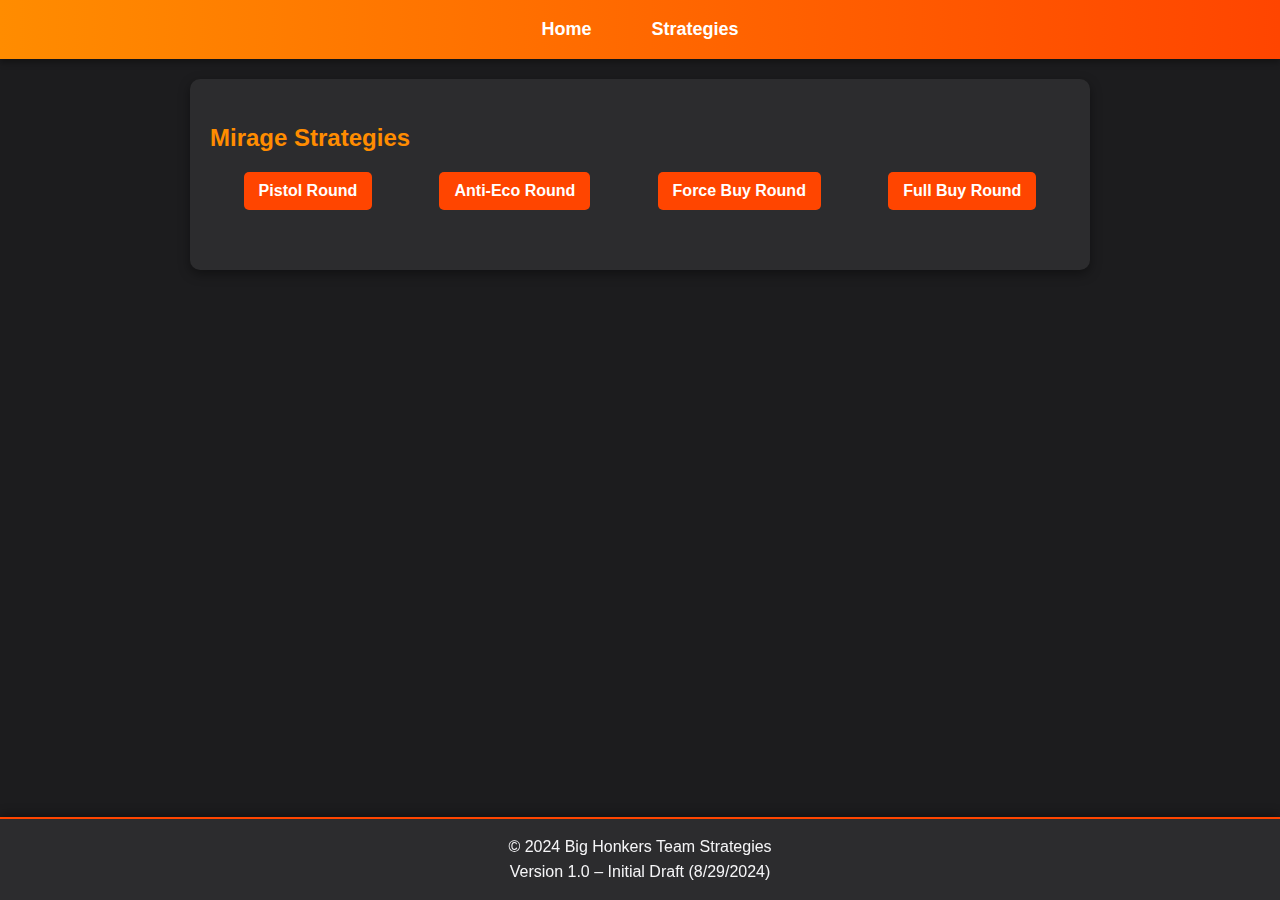
<file: pages/mirage.html>
<!DOCTYPE html>
<html lang="en">
<head>
    <meta charset="UTF-8">
    <meta name="viewport" content="width=device-width, initial-scale=1.0">
    <title>Mirage Strategies - Counter-Strike 2</title>
    <link rel="stylesheet" href="../css/index.css"> <!-- Link to your CSS file -->
</head>
<body>

    <!-- Navigation Menu -->
    <nav>
        <ul class="nav-menu">
            <li><a href="../index.html">Home</a></li>
            <li class="dropdown">
                <a href="javascript:void(0)" class="dropbtn">Strategies</a>
                <div class="dropdown-content">
                    <a href="ancient.html">Ancient</a>
                    <a href="anubis.html">Anubis</a>
                    <a href="dust2.html">Dust 2</a>
                    <a href="inferno.html">Inferno</a>
                    <a href="mirage.html">Mirage</a>
                    <a href="nuke.html">Nuke</a>
                    <a href="vertigo.html">Vertigo</a>
                    <a href="utility-usage.html">Utility Usage</a>
                    <a href="practice-drills.html">Practice Drills</a>
                </div>
            </li>
        </ul>
    </nav>

    <!-- Mirage Section -->
    <section id="mirage">
        <h2>Mirage Strategies</h2>
        <div class="dust2-menu">
            <button onclick="showSubPage('pistol-round')">Pistol Round</button>
            <button onclick="showSubPage('anti-eco-round')">Anti-Eco Round</button>
            <button onclick="showSubPage('force-buy-round')">Force Buy Round</button>
            <button onclick="showSubPage('full-buy-round')">Full Buy Round</button>
        </div>

        <!-- Subpages for Mirage Strategies -->
        <div id="pistol-round" class="dust2-subpage hidden">
            <h3>Pistol Round</h3>
            <p>The key to success is communication, coordination, and adapting based on the enemy team's tendencies and your own team's strengths.</p>
            <button href="#" onclick="showSidePage('pistol-t-side')">T_Side</button>
            <button href="#" onclick="showSidePage('pistol-ct-side')">CT_Side</button>
        </div>

        <div id="anti-eco-round" class="dust2-subpage hidden">
            <h3>Anti-Eco Round</h3>
            <p>You’re playing against opponents who likely have little to no armor and weaker weapons, such as pistols or SMGs. 
                The primary goal is to minimize risk, maintain your economy, and avoid giving away any weapons to the enemy.
            </p>
            <button href="#" onclick="showSidePage('anti-eco-t-side')">T_Side</button>
            <button href="#" onclick="showSidePage('anti-eco-ct-side')">CT_Side</button>
        </div>

        <div id="force-buy-round" class="dust2-subpage hidden">
            <h3>Force Buy Round</h3>
            <p>Force buys are rounds where your team spends most of its remaining money on weapons, armor, and utility, despite not having enough for a full buy. 
                The goal in a force buy is to make the most of what you have and try to secure a round win or at least do economic damage to the enemy.
            </p>
            <button href="#" onclick="showSidePage('force-buy-t-side')">T_Side</button>
            <button href="#" onclick="showSidePage('force-buy-ct-side')">CT_Side</button>
        </div>

        <div id="full-buy-round" class="dust2-subpage hidden">
            <h3>Full Buy Round</h3>
            <p>Full buy rounds are where both teams are fully equipped with rifles, full armor, and utility. 
                These rounds are often the most tactical and crucial in a match, as both teams have all the resources needed to execute complex strategies.
            </p>
            <button href="#" onclick="showSidePage('full-buy-t-side')">T_Side</button>
            <button href="#" onclick="showSidePage('full-buy-ct-side')">CT_Side</button>
        </div>

        <!-- T_Side and CT_Side Pages -->
        <div id="pistol-t-side" class="dust2-subpage hidden">
            <h4>Pistol Round - T_Side</h4>
            
            <h5>Fast A Execute</h5>
            <p><strong>Objective:</strong> Overwhelm the A site with speed and numbers.</p>
            <p><strong>Execution:</strong></p>
            <ul>
                <li>All five players rush A through A ramp and palace.</li>
                <li>Use flashbangs to blind any CTs holding close or on site.</li>
                <li>Push onto the site, plant the bomb, and set up post-plant positions in palace, ramp, and site.</li>
            </ul>
            <p><strong>Why it works:</strong> A fast A execute can catch the CTs off guard, especially if they are not fully set up with utility.</p>
        
            <h5>B Split</h5>
            <p><strong>Objective:</strong> Attack the B site from both B apartments and catwalk.</p>
            <p><strong>Execution:</strong></p>
            <ul>
                <li>Send three players through B apartments and two through mid to catwalk.</li>
                <li>The mid players should smoke off connector and short, then push catwalk.</li>
                <li>The B apartments players push onto the site simultaneously, focusing on trading kills.</li>
            </ul>
            <p><strong>Why it works:</strong> Splitting B from catwalk and apartments divides the CTs' attention, making it harder for them to defend effectively.</p>
        
            <h5>Mid Control</h5>
            <p><strong>Objective:</strong> Take control of mid to open up the map for later executes.</p>
            <p><strong>Execution:</strong></p>
            <ul>
                <li>Send three players to take mid control, using smokes to cover window and connector.</li>
                <li>One player holds top mid, one pushes catwalk, and one watches underpass.</li>
                <li>Once mid control is secured, decide whether to push through connector to A or catwalk to B.</li>
            </ul>
            <p><strong>Why it works:</strong> Mid control on Mirage is crucial as it forces the CTs to rotate and adapt, giving your team multiple options for site execution.</p>
        
            <h5>Fake B, Hit A</h5>
            <p><strong>Objective:</strong> Draw rotations away from A and execute onto A.</p>
            <p><strong>Execution:</strong></p>
            <ul>
                <li>Send two players to make noise and throw utility towards B apartments, simulating a B hit.</li>
                <li>The remaining three players wait near A ramp and palace.</li>
                <li>After selling the fake, the B players fall back, and the entire team executes onto A.</li>
            </ul>
            <p><strong>Why it works:</strong> A well-executed fake can cause the CTs to over-rotate, leaving A site less defended.</p>
        </div>

        <div id="pistol-ct-side" class="dust2-subpage hidden">
            <h4>Pistol Round - CT_Side</h4>
        
            <h5>Standard 2-1-2 Setup</h5>
            <p><strong>Objective:</strong> Cover all areas of the map with a balanced defense.</p>
            <p><strong>Execution:</strong></p>
            <ul>
                <li>Play two players on A (one holding ramp, one holding palace), one mid, and two on B (one apartments, one short/catwalk).</li>
                <li>The A players should delay the push with utility, the mid player contests mid control or assists either site, and the B players are ready to defend or rotate.</li>
            </ul>
            <p><strong>Why it works:</strong> This setup provides good coverage and allows for quick rotations based on T-side movements.</p>
        
            <h5>Aggressive Mid Control</h5>
            <p><strong>Objective:</strong> Take control of mid early to deny the Ts access to key areas.</p>
            <p><strong>Execution:</strong></p>
            <ul>
                <li>Send two players to push mid aggressively, using utility to smoke off top mid and molotov underpass.</li>
                <li>One player holds A, and two players hold B passively.</li>
                <li>Use the mid control to apply pressure or rotate to either bombsite as needed.</li>
            </ul>
            <p><strong>Why it works:</strong> Controlling mid early on Mirage gives your team flexibility and can deny the Ts access to critical parts of the map.</p>
        
            <h5>A Stack</h5>
            <p><strong>Objective:</strong> Anticipate an A push and reinforce the site.</p>
            <p><strong>Execution:</strong></p>
            <ul>
                <li>Stack three players on A (one ramp, one palace, one connector) with two players on B.</li>
                <li>The A players should use utility to delay any push and hold strong defensive positions.</li>
            </ul>
            <p><strong>Why it works:</strong> A stack can overwhelm the Ts if they commit to A, allowing your team to trade favorably and potentially win the round.</p>
        
            <h5>B Stack</h5>
            <p><strong>Objective:</strong> Anticipate a B rush and reinforce the site.</p>
            <p><strong>Execution:</strong></p>
            <ul>
                <li>Stack three players on B (one apartments, one site, one short/catwalk) with two players on A.</li>
                <li>Use smokes and flashes to delay any push and hold close angles where pistols are effective.</li>
            </ul>
            <p><strong>Why it works:</strong> B stacks can shut down a T-side B rush, especially if the Ts are not expecting a heavy defense.</p>
        
            <h5>Aggressive A Ramp Push</h5>
            <p><strong>Objective:</strong> Gain control of A ramp early to deny the Ts easy access to the A site.</p>
            <p><strong>Execution:</strong></p>
            <ul>
                <li>Send two players to push A ramp aggressively, using utility (flashbangs, molotovs) to take control of the area.</li>
                <li>One player holds palace, and the remaining two players hold mid and B passively.</li>
            </ul>
            <p><strong>Why it works:</strong> An aggressive push on A ramp can catch the Ts off guard and deny them a crucial entry point to the A site.</p>
        </div>
        
        <div id="anti-eco-t-side" class="dust2-subpage hidden">
            <h4>Anti-Eco Round - T_Side</h4>
            
            <h5>Group and Push Together (A or B)</h5>
            <p><strong>Objective:</strong> Use superior firepower to overwhelm a bombsite.</p>
            <p><strong>Execution:</strong></p>
            <ul>
                <li><strong>A Push:</strong> All five players push A together, using utility to clear angles and force the CTs back. Once the site is secured, plant the bomb and hold post-plant positions.</li>
                <li><strong>B Push:</strong> Similarly, all five players rush B together through B apartments, using flashbangs to blind any close CTs and quickly take control of the site. Smoke off key positions and molotov common hiding spots.</li>
            </ul>
            <p><strong>Why it works:</strong> Grouping up reduces the chances of being picked off individually and allows for effective trading.</p>
        
            <h5>Slow Play with Map Control</h5>
            <p><strong>Objective:</strong> Take control of key areas slowly to avoid ambushes.</p>
            <p><strong>Execution:</strong></p>
            <ul>
                <li>Send two players to mid, one to A ramp, and two to B apartments.</li>
                <li>Carefully clear out common stack spots using utility.</li>
                <li>Once you’ve gathered information on the CT setup, execute onto the weaker site.</li>
            </ul>
            <p><strong>Why it works:</strong> Slow, methodical play helps avoid walking into eco traps and allows you to react based on the CT setup.</p>
        
            <h5>Mid Control</h5>
            <p><strong>Objective:</strong> Control mid to cut off rotations and split towards a bombsite.</p>
            <p><strong>Execution:</strong></p>
            <ul>
                <li>Take control of mid with three players, while two players hold A ramp or B apartments.</li>
                <li>Once mid control is secured, split towards the weaker site, either through connector to A or catwalk to B.</li>
            </ul>
            <p><strong>Why it works:</strong> Controlling mid gives you options to execute onto either site while cutting off CT rotations.</p>
        
            <h5>Fake A, Hit B</h5>
            <p><strong>Objective:</strong> Draw CT rotations away from B and execute onto B.</p>
            <p><strong>Execution:</strong></p>
            <ul>
                <li>Send three players to make noise at A with utility, while two players hold B apartments.</li>
                <li>After selling the fake, regroup and hit B before the CTs can rotate back.</li>
            </ul>
            <p><strong>Why it works:</strong> A well-executed fake can draw defenders away from the actual target, making it easier to secure the site.</p>
        
            <h5>Anti-Stack Play</h5>
            <p><strong>Objective:</strong> Avoid potential CT stacks and maintain a strong economy.</p>
            <p><strong>Execution:</strong></p>
            <ul>
                <li>Spread out across the map and play cautiously.</li>
                <li>Use utility to clear common stack spots and probe for information.</li>
                <li>If a stack is detected, rotate to the other site or play for picks.</li>
            </ul>
            <p><strong>Why it works:</strong> Avoiding a stack minimizes the risk of losing multiple players to a pistol eco and ensures a safer round.</p>
        </div>

        <div id="anti-eco-ct-side" class="dust2-subpage hidden">     
            <h4>Anti-Eco Round - CT_Side</h4>
        
            <h5>Standard 2-1-2 Setup</h5>
            <p><strong>Objective:</strong> Maintain control of the map while minimizing risk.</p>
            <p><strong>Execution:</strong></p>
            <ul>
                <li>Play two players on A, one mid, and two on B.</li>
                <li>Hold angles from a distance where rifles and SMGs can engage pistols at a safe range.</li>
                <li>Use utility to delay pushes and gather information.</li>
            </ul>
            <p><strong>Why it works:</strong> A standard setup gives you good coverage while avoiding over-extending into potential pistol pushes.</p>
        
            <h5>Aggressive Mid Control</h5>
            <p><strong>Objective:</strong> Take control of mid to deny T-side access.</p>
            <p><strong>Execution:</strong></p>
            <ul>
                <li>Send two players to aggressively control mid, with one holding A and two holding B passively.</li>
                <li>Use smokes and flashes to block vision and take control of mid, denying the Ts access to key areas.</li>
            </ul>
            <p><strong>Why it works:</strong> Mid control is crucial on Mirage and can prevent the Ts from executing effective splits.</p>
        
            <h5>B Stack with Mid Control</h5>
            <p><strong>Objective:</strong> Anticipate a B push and reinforce the site while maintaining mid control.</p>
            <p><strong>Execution:</strong></p>
            <ul>
                <li>Stack three players on B (one apartments, one site, one catwalk) with two on A.</li>
                <li>Use utility to delay any rush and hold strong angles where rifles can shine.</li>
            </ul>
            <p><strong>Why it works:</strong> B stacks can completely shut down a T-side rush, especially with mid control cutting off rotations.</p>
        
            <h5>A Stack</h5>
            <p><strong>Objective:</strong> Anticipate an A hit and reinforce the site.</p>
            <p><strong>Execution:</strong></p>
            <ul>
                <li>Stack three players on A (one ramp, one palace, one connector) with two players on B.</li>
                <li>Use smokes to block vision and flashbangs to blind any Ts pushing A.</li>
            </ul>
            <p><strong>Why it works:</strong> If the Ts commit to A, your stack can overwhelm them with superior firepower and numbers.</p>
        
            <h5>Push for Early Information</h5>
            <p><strong>Objective:</strong> Gain early map control and gather information about the T setup.</p>
            <p><strong>Execution:</strong></p>
            <ul>
                <li>Push two players into mid or B apartments to gather early information.</li>
                <li>If you encounter resistance, fall back and adjust your defense accordingly.</li>
            </ul>
            <p><strong>Why it works:</strong> Gaining early information allows you to adapt your defense and potentially catch the Ts off guard.</p>
        </div>
        
        <div id="force-buy-t-side" class="dust2-subpage hidden">
            <h4>Force Buy Round - T_Side</h4>
            
            <h5>B Rush with Tech-9s/MAC-10s</h5>
            <p><strong>Objective:</strong> Use close-range weapons to overwhelm the B site.</p>
            <p><strong>Execution:</strong></p>
            <ul>
                <li>All five players rush B apartments with Tech-9s, MAC-10s, or shotguns.</li>
                <li>Use flashbangs to blind any CTs holding B apartments or site and push aggressively.</li>
                <li>Once you secure the site, smoke off catwalk and market, and plant the bomb.</li>
            </ul>
            <p><strong>Why it works:</strong> B site on Mirage has tight corners, making it ideal for close-range weapons in a fast rush.</p>
        
            <h5>A Execute with Utility</h5>
            <p><strong>Objective:</strong> Take control of the A site using pistols and utility.</p>
            <p><strong>Execution:</strong></p>
            <ul>
                <li>Buy pistols (Deagles, P250s) and some utility (smokes, flashes).</li>
                <li>Send two players through A ramp and three through palace.</li>
                <li>Use smokes to cover CT spawn and jungle, and flashes to blind any CTs holding site or close angles.</li>
                <li>Push onto the site, focusing on trading kills and getting the bomb down.</li>
            </ul>
            <p><strong>Why it works:</strong> Properly timed utility can neutralize the CTs' defense and allow your team to take control of the A site.</p>
        
            <h5>Mid to A Split</h5>
            <p><strong>Objective:</strong> Split the A site from mid and A ramp/palace.</p>
            <p><strong>Execution:</strong></p>
            <ul>
                <li>Send three players to take mid control and two players to A ramp or palace.</li>
                <li>The mid players should smoke off connector and push through to jungle or window, while the A players execute onto the site.</li>
                <li>Focus on trading kills and securing control of A.</li>
            </ul>
            <p><strong>Why it works:</strong> Splitting the A site from multiple directions divides the CTs' attention, making it harder for them to defend effectively.</p>
        
            <h5>Mid Control with a Lurk</h5>
            <p><strong>Objective:</strong> Control mid and create an opening for a site hit.</p>
            <p><strong>Execution:</strong></p>
            <ul>
                <li>Buy pistols or SMGs and send three players to take mid control, while one player lurks at B apartments and the other at A.</li>
                <li>Use utility to smoke off key areas like window and connector.</li>
                <li>After taking mid control, the lurkers can apply pressure to the sites, making it easier to decide where to execute.</li>
            </ul>
            <p><strong>Why it works:</strong> Mid control gives you options to hit either site and forces the CTs to spread out, making it easier to find openings.</p>
        
            <h5>Fake B, Hit A</h5>
            <p><strong>Objective:</strong> Draw CTs away from A and hit it with force.</p>
            <p><strong>Execution:</strong></p>
            <ul>
                <li>Send two players with SMGs or pistols to B apartments to make noise and throw utility.</li>
                <li>The remaining three players wait near A ramp and palace.</li>
                <li>After the fake, regroup and hit A, taking advantage of any rotations the CTs might have made.</li>
            </ul>
            <p><strong>Why it works:</strong> The fake can cause the CTs to over-rotate, leaving A more vulnerable to a force buy push.</p>
        </div>
        
        <div id="force-buy-ct-side" class="dust2-subpage hidden">
            <h4>Force Buy Round - CT_Side</h4>
            
            <h5>Aggressive Mid Control</h5>
            <p><strong>Objective:</strong> Gain control of mid and potentially get early picks.</p>
            <p><strong>Execution:</strong></p>
            <ul>
                <li>Buy pistols or SMGs and send two or three players to push mid aggressively.</li>
                <li>Use flashes to blind any Ts holding mid or top mid.</li>
                <li>After securing mid control, either fall back to safer positions or continue to flank and disrupt the T-side's plans.</li>
            </ul>
            <p><strong>Why it works:</strong> An aggressive mid push can catch the Ts off guard, and controlling mid gives you flexibility in rotations and flanks.</p>
        
            <h5>A Ramp Control</h5>
            <p><strong>Objective:</strong> Take control of A ramp early and deny the Ts access.</p>
            <p><strong>Execution:</strong></p>
            <ul>
                <li>Buy pistols or SMGs and send two players to A ramp with utility to take control.</li>
                <li>One player holds close ramp, while the other supports from connector or jungle.</li>
                <li>The remaining players hold mid and B passively.</li>
            </ul>
            <p><strong>Why it works:</strong> An aggressive push on A ramp can catch the Ts off guard and deny them control of a key area.</p>
        
            <h5>B Stack</h5>
            <p><strong>Objective:</strong> Anticipate a B rush and reinforce the site.</p>
            <p><strong>Execution:</strong></p>
            <ul>
                <li>Stack three or four players on B with pistols and utility.</li>
                <li>Play close angles in B apartments and on site.</li>
                <li>Use smokes and flashbangs to delay the push and engage the Ts at close range.</li>
            </ul>
            <p><strong>Why it works:</strong> B rushes are common in force buys, and stacking the site with close-range weapons can shut down the T-side's push.</p>
        
            <h5>A Stack</h5>
            <p><strong>Objective:</strong> Anticipate an A push and overwhelm the Ts with numbers.</p>
            <p><strong>Execution:</strong></p>
            <ul>
                <li>Stack three or four players on A site, with two holding A ramp and the others in palace or connector.</li>
                <li>Use utility to block vision and flashbangs to blind any Ts pushing A.</li>
            </ul>
            <p><strong>Why it works:</strong> If the Ts commit to A, your stack can overwhelm them with superior numbers and close-range weapons.</p>
        
            <h5>Mid Control</h5>
            <p><strong>Objective:</strong> Control mid and force the Ts into tougher engagements.</p>
            <p><strong>Execution:</strong></p>
            <ul>
                <li>Play two players aggressively in mid, with one holding window or connector and one floating between A and B.</li>
                <li>Use smokes and flashes to block off key areas and hold strong angles.</li>
                <li>The remaining players can hold A and B passively.</li>
            </ul>
            <p><strong>Why it works:</strong> Controlling mid denies the Ts easy access to either site and forces them into more predictable paths.</p>
        </div>
        
        <div id="full-buy-t-side" class="dust2-subpage hidden">
            <h4>Full Buy Round - T_Side Strategies</h4>
            
            <h5>Default Spread</h5>
            <p><strong>Objective:</strong> Gain map control, gather information, and adapt based on the CT setup.</p>
            <p><strong>Execution:</strong></p>
            <ul>
                <li>Send two players to A ramp and palace, one to mid, and two to B apartments.</li>
                <li>The A players should carefully take control using utility, while the mid player looks for aggression and the B players hold for any pushes.</li>
                <li>After gathering information, decide whether to execute on A, B, or mid, depending on where the CTs are weakest.</li>
            </ul>
            <p><strong>Why it works:</strong> A default spread allows you to control key areas of the map while being flexible enough to react to the CT’s movements.</p>
        
            <h5>Mid to A Split</h5>
            <p><strong>Objective:</strong> Split the A site from mid and A ramp/palace.</p>
            <p><strong>Execution:</strong></p>
            <ul>
                <li>Send three players to take mid control and two players to A ramp or palace.</li>
                <li>The mid players should smoke off connector and push through to jungle or window, while the A players execute onto the site.</li>
                <li>Focus on trading kills and securing control of A.</li>
            </ul>
            <p><strong>Why it works:</strong> Splitting the A site from multiple directions divides the CTs' attention, making it harder for them to defend effectively.</p>
        
            <h5>B Execute</h5>
            <p><strong>Objective:</strong> Overwhelm the B site with a coordinated execute.</p>
            <p><strong>Execution:</strong></p>
            <ul>
                <li>All five players set up for a B execute, using smokes, flashes, and molotovs to clear out key positions.</li>
                <li>Smoke off catwalk and market, and use molotovs to flush out any CTs hiding in common spots.</li>
                <li>Push onto the site and plant the bomb.</li>
            </ul>
            <p><strong>Why it works:</strong> A well-executed B hit with proper utility can overwhelm the B defenders, especially if they’re not expecting a fast-paced attack.</p>
        
            <h5>Fake A, Hit B</h5>
            <p><strong>Objective:</strong> Draw CTs away from B and hit it with force.</p>
            <p><strong>Execution:</strong></p>
            <ul>
                <li>Send three players to A ramp and palace to make noise and throw utility, simulating an A hit.</li>
                <li>The other two players wait near B apartments.</li>
                <li>After the fake, the A players fall back, and the entire team hits B.</li>
            </ul>
            <p><strong>Why it works:</strong> A fake can cause the CTs to over-rotate, leaving B under-defended.</p>
        
            <h5>Mid Control into Split B</h5>
            <p><strong>Objective:</strong> Take mid control and split B site from mid and B apartments.</p>
            <p><strong>Execution:</strong></p>
            <ul>
                <li>Send three players to mid and two to B apartments.</li>
                <li>Use utility to smoke off window and connector while taking control of catwalk.</li>
                <li>The mid players push catwalk while the B apartments players execute onto the site.</li>
            </ul>
            <p><strong>Why it works:</strong> A mid-to-B split divides the CTs' attention, making it harder for them to effectively defend the B site.</p>
        </div>
        
        <div id="full-buy-ct-side" class="dust2-subpage hidden">
            <h4>Full Buy Round - CT_Side Strategies</h4>
            
            <h5>Standard 2-1-2 Setup</h5>
            <p><strong>Objective:</strong> Maintain balanced control of the map with the ability to rotate quickly.</p>
            <p><strong>Execution:</strong></p>
            <ul>
                <li>Play two players on A, one mid, and two on B.</li>
                <li>The A players should control ramp, palace, and connector, the mid player controls rotations and assists A or B as needed, and the B players hold apartments and catwalk.</li>
            </ul>
            <p><strong>Why it works:</strong> A standard setup allows for good map control and the ability to rotate quickly based on where the T-side decides to push.</p>
        
            <h5>Aggressive Mid Control</h5>
            <p><strong>Objective:</strong> Take control of mid early to deny the T-side access to key areas.</p>
            <p><strong>Execution:</strong></p>
            <ul>
                <li>Send two players to aggressively control mid, with one holding A and two holding B.</li>
                <li>Use smokes and flashes to block vision and engage the Ts in mid.</li>
            </ul>
            <p><strong>Why it works:</strong> Controlling mid on Mirage is crucial, as it denies the Ts access to critical parts of the map and forces them into more predictable paths.</p>
        
            <h5>A Site Control</h5>
            <p><strong>Objective:</strong> Take control of A ramp and palace early to deny the T-side access to the A site.</p>
            <p><strong>Execution:</strong></p>
            <ul>
                <li>Send two players to control A ramp and one player to control palace.</li>
                <li>Use utility (smokes, molotovs) to block key areas like Tetris and balcony.</li>
                <li>The remaining players hold mid and B passively, ready to rotate if needed.</li>
            </ul>
            <p><strong>Why it works:</strong> Controlling A ramp and palace gives you a strong defensive position and denies the T-side a crucial entry point to the A site.</p>
        
            <h5>B Stack with Mid Control</h5>
            <p><strong>Objective:</strong> Anticipate a B push and reinforce the site while maintaining mid control.</p>
            <p><strong>Execution:</strong></p>
            <ul>
                <li>Play three players on B (one apartments, one site, one catwalk) and two on A.</li>
                <li>Use utility to delay any push and hold close angles on B site.</li>
            </ul>
            <p><strong>Why it works:</strong> B stacks can completely shut down a T-side B rush, especially with mid control cutting off rotations.</p>
        
            <h5>Double AWP Setup</h5>
            <p><strong>Objective:</strong> Use AWPs to control long-range engagements and deny the T-side key areas.</p>
            <p><strong>Execution:</strong></p>
            <ul>
                <li>One AWP player holds mid, peeking from window or connector to pick off any Ts trying to take control.</li>
                <li>The second AWP holds B apartments or A ramp, focusing on picking any T-side players trying to push B or A.</li>
                <li>The remaining players hold A and B site, using utility to support the AWPers and deny map control.</li>
            </ul>
            <p><strong>Why it works:</strong> Double AWP setups can be incredibly powerful on Mirage, where long-range sightlines dominate, allowing you to control key areas of the map and force the T-side into difficult engagements.</p>
        </div>
        
    </section>

    <!-- Footer Section -->
    <footer>
        <p>&copy; 2024 Big Honkers Team Strategies</p>
        <p>Version 1.0 – Initial Draft (8/29/2024)</p>
    </footer>

    <script src="../js/index.js"></script> <!-- Link to your JavaScript file -->
</body>
</html>
</file>
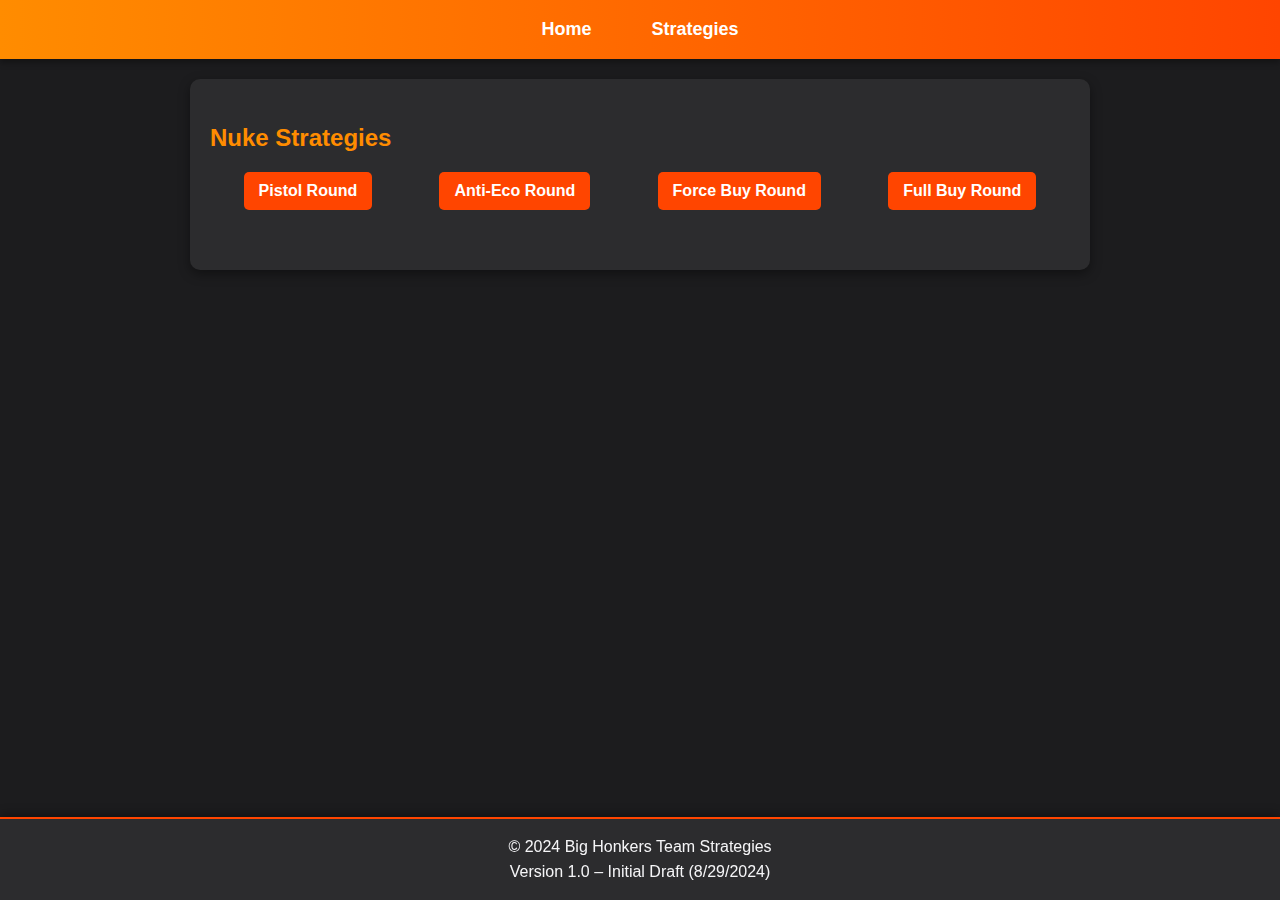
<file: pages/nuke.html>
<!DOCTYPE html>
<html lang="en">
<head>
    <meta charset="UTF-8">
    <meta name="viewport" content="width=device-width, initial-scale=1.0">
    <title>Nuke Strategies - Counter-Strike 2</title>
    <link rel="stylesheet" href="../css/index.css"> <!-- Link to your CSS file -->
</head>
<body>

    <!-- Navigation Menu -->
    <nav>
        <ul class="nav-menu">
            <li><a href="../index.html">Home</a></li>
            <li class="dropdown">
                <a href="javascript:void(0)" class="dropbtn">Strategies</a>
                <div class="dropdown-content">
                    <a href="ancient.html">Ancient</a>
                    <a href="anubis.html">Anubis</a>
                    <a href="dust2.html">Dust 2</a>
                    <a href="inferno.html">Inferno</a>
                    <a href="mirage.html">Mirage</a>
                    <a href="nuke.html">Nuke</a>
                    <a href="vertigo.html">Vertigo</a>
                    <a href="utility-usage.html">Utility Usage</a>
                    <a href="practice-drills.html">Practice Drills</a>
                </div>
            </li>
        </ul>
    </nav>

    <!-- Nuke Section -->
    <section id="nuke">
        <h2>Nuke Strategies</h2>
        <div class="dust2-menu">
            <button onclick="showSubPage('pistol-round')">Pistol Round</button>
            <button onclick="showSubPage('anti-eco-round')">Anti-Eco Round</button>
            <button onclick="showSubPage('force-buy-round')">Force Buy Round</button>
            <button onclick="showSubPage('full-buy-round')">Full Buy Round</button>
        </div>

        <!-- Subpages for Nuke Strategies -->
        <div id="pistol-round" class="dust2-subpage hidden">
            <h3>Pistol Round</h3>
            <p>The key to success is communication, coordination, and adapting based on the enemy team's tendencies and your own team's strengths.</p>
            <button href="#" onclick="showSidePage('pistol-t-side')">T_Side</button>
            <button href="#" onclick="showSidePage('pistol-ct-side')">CT_Side</button>
        </div>

        <div id="anti-eco-round" class="dust2-subpage hidden">
            <h3>Anti-Eco Round</h3>
            <p>You’re playing against opponents who likely have little to no armor and weaker weapons, such as pistols or SMGs. The primary goal is to minimize risk, maintain your economy, and avoid giving away any weapons to the enemy.</p>
            <button href="#" onclick="showSidePage('anti-eco-t-side')">T_Side</button>
            <button href="#" onclick="showSidePage('anti-eco-ct-side')">CT_Side</button>
        </div>

        <div id="force-buy-round" class="dust2-subpage hidden">
            <h3>Force Buy Round</h3>
            <p>Force buys are rounds where your team spends most of its remaining money on weapons, armor, and utility, despite not having enough for a full buy. The goal in a force buy is to make the most of what you have and try to secure a round win or at least do economic damage to the enemy.</p>
            <button href="#" onclick="showSidePage('force-buy-t-side')">T_Side</button>
            <button href="#" onclick="showSidePage('force-buy-ct-side')">CT_Side</button>
        </div>

        <div id="full-buy-round" class="dust2-subpage hidden">
            <h3>Full Buy Round</h3>
            <p>Full buy rounds are where both teams are fully equipped with rifles, full armor, and utility. These rounds are often the most tactical and crucial in a match, as both teams have all the resources needed to execute complex strategies.</p>
            <button href="#" onclick="showSidePage('full-buy-t-side')">T_Side</button>
            <button href="#" onclick="showSidePage('full-buy-ct-side')">CT_Side</button>
        </div>

        <!-- T_Side and CT_Side Pages -->
        <div id="pistol-t-side" class="dust2-subpage hidden">
            <button href="#" onclick="showSidePage('pistol-t-side')">T_Side</button>
            <button href="#" onclick="showSidePage('pistol-ct-side')">CT_Side</button>
            <h4>Pistol Round - T_Side</h4>
            
            <h5>Upper Rush (A Site)</h5>
            <p><strong>Objective:</strong> Overwhelm the A site with speed and numbers.</p>
            <p><strong>Execution:</strong></p>
            <ul>
                <li>All five players rush out of squeaky door and hut into A site.</li>
                <li>Use flashbangs to blind any CTs holding close or on site.</li>
                <li>Push onto the site, plant the bomb, and set up post-plant positions in hut, squeaky, and site.</li>
            </ul>
            <p><strong>Why it works:</strong> A fast upper rush can catch the CTs off guard, especially if they are spread thin or not expecting an aggressive push.</p>

            <h5>Ramp Push</h5>
            <p><strong>Objective:</strong> Take control of ramp to open up B site or force rotations.</p>
            <p><strong>Execution:</strong></p>
            <ul>
                <li>Send all five players towards ramp.</li>
                <li>Use flashes to blind any CTs holding ramp and push aggressively.</li>
                <li>Once ramp control is secured, decide whether to push into B site or rotate back to upper.</li>
            </ul>
            <p><strong>Why it works:</strong> Taking control of ramp can force the CTs to rotate and weaken their defenses on other parts of the map.</p>

            <h5>Outside Control</h5>
            <p><strong>Objective:</strong> Gain control of outside to split onto lower (B) or upper (A) site.</p>
            <p><strong>Execution:</strong></p>
            <ul>
                <li>Send three players outside with two holding lobby.</li>
                <li>Use smokes to block off garage and secret, and flashes to clear any CTs holding close.</li>
                <li>Once outside control is secured, split through secret to B or back to A through heaven.</li>
            </ul>
            <p><strong>Why it works:</strong> Outside control on Nuke forces the CTs to spread out and can lead to easy picks or site control.</p>

            <h5>Squeaky Fake, Ramp Hit</h5>
            <p><strong>Objective:</strong> Fake an upper hit to draw rotations, then hit ramp.</p>
            <p><strong>Execution:</strong></p>
            <ul>
                <li>Send two players to make noise and throw utility towards A site (squeaky and hut).</li>
                <li>The remaining three players quietly move towards ramp.</li>
                <li>After selling the fake, the team pushes ramp and executes onto B site.</li>
            </ul>
            <p><strong>Why it works:</strong> A well-executed fake can cause the CTs to rotate to A, leaving ramp and B site vulnerable.</p>
        </div>

        <div id="pistol-ct-side" class="dust2-subpage hidden">
            <button href="#" onclick="showSidePage('pistol-t-side')">T_Side</button>
            <button href="#" onclick="showSidePage('pistol-ct-side')">CT_Side</button>
            <h4>Pistol Round - CT_Side</h4>
        
            <h5>Standard 2-1-2 Setup</h5>
            <p><strong>Objective:</strong> Cover all areas of the map with a balanced defense.</p>
            <p><strong>Execution:</strong></p>
            <ul>
                <li>Play two players on A (one hut, one rafters), one outside, and two on B (one ramp, one secret).</li>
                <li>The A players delay the push with utility, the outside player contests outside control, and the B players are ready to defend or rotate.</li>
            </ul>
            <p><strong>Why it works:</strong> This setup provides good coverage across the map and allows for quick rotations based on T-side movements.</p>
        
            <h5>Aggressive Outside Control</h5>
            <p><strong>Objective:</strong> Deny the T-side easy access to outside.</p>
            <p><strong>Execution:</strong></p>
            <ul>
                <li>Send two players to aggressively contest outside, with one holding garage and the other pushing towards secret or main.</li>
                <li>One player holds A site, and two players hold ramp and B passively.</li>
                <li>Use smokes and flashes to block off key angles and take control of outside early.</li>
            </ul>
            <p><strong>Why it works:</strong> Controlling outside denies the Ts a critical area of the map and forces them to either commit more resources or rotate.</p>
        
            <h5>A Stack</h5>
            <p><strong>Objective:</strong> Anticipate an A push and reinforce the site.</p>
            <p><strong>Execution:</strong></p>
            <ul>
                <li>Stack three players on A (one hut, one squeaky, one rafters) with one outside and one ramp.</li>
                <li>The A players use utility to delay any push and hold strong defensive positions.</li>
            </ul>
            <p><strong>Why it works:</strong> A stack can overwhelm the Ts if they commit to an A push, allowing your team to trade favorably and potentially win the round.</p>
        
            <h5>Ramp Control</h5>
            <p><strong>Objective:</strong> Deny the T-side control of ramp and limit their options.</p>
            <p><strong>Execution:</strong></p>
            <ul>
                <li>Play two players on ramp, with one holding passive and the other holding aggressively close.</li>
                <li>The remaining players hold A, outside, and secret, ready to rotate if necessary.</li>
            </ul>
            <p><strong>Why it works:</strong> Denying ramp control limits the Ts' ability to execute onto B and forces them to consider other options.</p>
        
            <h5>Outside to Secret Push</h5>
            <p><strong>Objective:</strong> Gain early control of secret to anticipate a B split.</p>
            <p><strong>Execution:</strong></p>
            <ul>
                <li>Send one player outside with smokes and flashes to contest the area, and another player to push down secret.</li>
                <li>The secret player can then assist in holding B or flank the Ts if they try to take ramp.</li>
            </ul>
            <p><strong>Why it works:</strong> This setup allows you to gain early information and control over key areas, helping you anticipate the T-side’s next move.</p>
        </div>
        
        <div id="anti-eco-t-side" class="dust2-subpage hidden">
            <button href="#" onclick="showSidePage('anti-eco-t-side')">T_Side</button>
            <button href="#" onclick="showSidePage('anti-eco-ct-side')">CT_Side</button>
            <h4>Anti-Eco Round - T_Side</h4>
            
            <h5>Group and Push Together (A or B)</h5>
            <p><strong>Objective:</strong> Use superior firepower to overwhelm a bombsite.</p>
            <p><strong>Execution:</strong></p>
            <ul>
                <li><strong>A Push:</strong> All five players push A together through squeaky and hut, using utility to clear angles and force the CTs back. Once the site is secured, plant the bomb and hold post-plant positions.</li>
                <li><strong>B Push:</strong> Similarly, all five players push ramp together, using flashbangs to blind any close CTs and quickly take control of the site. Smoke off key positions and molotov common hiding spots.</li>
            </ul>
            <p><strong>Why it works:</strong> Grouping up reduces the chances of being picked off individually and allows for effective trading.</p>
        
            <h5>Slow Play with Map Control</h5>
            <p><strong>Objective:</strong> Take control of key areas slowly to avoid ambushes.</p>
            <p><strong>Execution:</strong></p>
            <ul>
                <li>Send two players outside, one lobby, and two towards ramp.</li>
                <li>Carefully clear out common stack spots using utility.</li>
                <li>Once you’ve gathered information on the CT setup, execute onto the weaker site.</li>
            </ul>
            <p><strong>Why it works:</strong> Slow, methodical play helps avoid walking into eco traps and allows you to react based on the CT setup.</p>
        
            <h5>Outside Control</h5>
            <p><strong>Objective:</strong> Control outside to cut off rotations and split towards a bombsite.</p>
            <p><strong>Execution:</strong></p>
            <ul>
                <li>Take control of outside with three players, while two players hold lobby.</li>
                <li>Once outside control is secured, split towards the weaker site, either through secret to B or heaven to A.</li>
            </ul>
            <p><strong>Why it works:</strong> Controlling outside gives you options to execute onto either site while cutting off CT rotations.</p>
        
            <h5>Fake A, Hit B</h5>
            <p><strong>Objective:</strong> Draw CT rotations away from B and execute onto B.</p>
            <p><strong>Execution:</strong></p>
            <ul>
                <li>Send two players to make noise at A with utility, while three players hold ramp.</li>
                <li>After selling the fake, regroup and hit B before the CTs can rotate back.</li>
            </ul>
            <p><strong>Why it works:</strong> A well-executed fake can draw defenders away from the actual target, making it easier to secure the site.</p>
        
            <h5>Anti-Stack Play</h5>
            <p><strong>Objective:</strong> Avoid potential CT stacks and maintain a strong economy.</p>
            <p><strong>Execution:</strong></p>
            <ul>
                <li>Spread out across the map and play cautiously.</li>
                <li>Use utility to clear common stack spots and probe for information.</li>
                <li>If a stack is detected, rotate to the other site or play for picks.</li>
            </ul>
            <p><strong>Why it works:</strong> Avoiding a stack minimizes the risk of losing multiple players to a pistol eco and ensures a safer round.</p>
        </div>

        <div id="anti-eco-ct-side" class="dust2-subpage hidden">
            <button href="#" onclick="showSidePage('anti-eco-t-side')">T_Side</button>
            <button href="#" onclick="showSidePage('anti-eco-ct-side')">CT_Side</button>     
            <h4>Anti-Eco Round - CT_Side</h4>
        
            <h5>Standard 2-1-2 Setup</h5>
            <p><strong>Objective:</strong> Maintain control of the map while minimizing risk.</p>
            <p><strong>Execution:</strong></p>
            <ul>
                <li>Play two players on A, one outside, and two on B.</li>
                <li>Hold angles from a distance where rifles and SMGs can engage pistols at a safe range.</li>
                <li>Use utility to delay pushes and gather information.</li>
            </ul>
            <p><strong>Why it works:</strong> A standard setup gives you good coverage while avoiding over-extending into potential pistol pushes.</p>
        
            <h5>Aggressive Outside Control</h5>
            <p><strong>Objective:</strong> Take control of outside to deny T-side access.</p>
            <p><strong>Execution:</strong></p>
            <ul>
                <li>Send two players to aggressively control outside, with one holding secret and one garage.</li>
                <li>One player holds A, and two players hold B passively.</li>
                <li>Use smokes and flashes to block vision and take control of outside, denying the Ts access to key areas.</li>
            </ul>
            <p><strong>Why it works:</strong> Outside control on Nuke is crucial and can prevent the Ts from executing effective splits.</p>
        
            <h5>B Stack with Ramp Control</h5>
            <p><strong>Objective:</strong> Anticipate a B push and reinforce the site while maintaining ramp control.</p>
            <p><strong>Execution:</strong></p>
            <ul>
                <li>Stack three players on B (one ramp, one site, one secret) with two on A.</li>
                <li>Use utility to delay any push and hold strong angles where rifles can shine.</li>
            </ul>
            <p><strong>Why it works:</strong> B stacks can completely shut down a T-side rush, especially with ramp control cutting off rotations.</p>
        
            <h5>A Stack</h5>
            <p><strong>Objective:</strong> Anticipate an A hit and reinforce the site.</p>
            <p><strong>Execution:</strong></p>
            <ul>
                <li>Stack three players on A (one hut, one squeaky, one rafters) with one outside and one ramp.</li>
                <li>Use smokes to block vision and flashbangs to blind any Ts pushing A.</li>
            </ul>
            <p><strong>Why it works:</strong> If the Ts commit to A, your stack can overwhelm them with superior firepower and numbers.</p>
        
            <h5>Push for Early Information</h5>
            <p><strong>Objective:</strong> Gain early map control and gather information about the T setup.</p>
            <p><strong>Execution:</strong></p>
            <ul>
                <li>Push two players into outside or ramp to gather early information.</li>
                <li>If you encounter resistance, fall back and adjust your defense accordingly.</li>
            </ul>
            <p><strong>Why it works:</strong> Gaining early information allows you to adapt your defense and potentially catch the Ts off guard.</p>
        </div>
        
        <div id="force-buy-t-side" class="dust2-subpage hidden">
            <button href="#" onclick="showSidePage('force-buy-t-side')">T_Side</button>
            <button href="#" onclick="showSidePage('force-buy-ct-side')">CT_Side</button>
            <h4>Force Buy Round - T_Side</h4>
            
            <h5>Ramp Rush with Tech-9s/MAC-10s</h5>
            <p><strong>Objective:</strong> Use close-range weapons to overwhelm the B site through ramp.</p>
            <p><strong>Execution:</strong></p>
            <ul>
                <li>All five players rush ramp with Tech-9s, MAC-10s, or shotguns.</li>
                <li>Use flashbangs to blind any CTs holding ramp or site and push aggressively.</li>
                <li>Once you secure the site, smoke off control room and plant the bomb.</li>
            </ul>
            <p><strong>Why it works:</strong> Ramp on Nuke has tight corners, making it ideal for close-range weapons in a fast rush.</p>
        
            <h5>Upper Execute with Utility</h5>
            <p><strong>Objective:</strong> Take control of the A site using pistols and utility.</p>
            <p><strong>Execution:</strong></p>
            <ul>
                <li>Buy pistols (Deagles, P250s) and some utility (smokes, flashes).</li>
                <li>Send two players through squeaky and three through hut.</li>
                <li>Use smokes to cover heaven and flashes to blind any CTs holding site or close angles.</li>
                <li>Push onto the site, focusing on trading kills and getting the bomb down.</li>
            </ul>
            <p><strong>Why it works:</strong> Properly timed utility can neutralize the CTs' defense and allow your team to take control of the A site.</p>
        
            <h5>Outside to B Split</h5>
            <p><strong>Objective:</strong> Split the B site from outside and ramp.</p>
            <p><strong>Execution:</strong></p>
            <ul>
                <li>Send three players to take outside control and two players to ramp.</li>
                <li>The outside players should smoke off garage and push through secret to B, while the ramp players execute onto the site.</li>
                <li>Focus on trading kills and securing control of B.</li>
            </ul>
            <p><strong>Why it works:</strong> Splitting the B site from multiple directions divides the CTs' attention, making it harder for them to defend effectively.</p>
        
            <h5>Outside Control with a Lurk</h5>
            <p><strong>Objective:</strong> Control outside and create an opening for a site hit.</p>
            <p><strong>Execution:</strong></p>
            <ul>
                <li>Buy pistols or SMGs and send three players to take outside control, while one player lurks at ramp and the other in lobby.</li>
                <li>Use utility to smoke off key areas like garage and heaven.</li>
                <li>After taking outside control, the lurkers can apply pressure to the sites, making it easier to decide where to execute.</li>
            </ul>
            <p><strong>Why it works:</strong> Outside control gives you options to hit either site and forces the CTs to spread out, making it easier to find openings.</p>
        
            <h5>Fake A, Hit Ramp</h5>
            <p><strong>Objective:</strong> Draw CTs away from ramp and hit it with force.</p>
            <p><strong>Execution:</strong></p>
            <ul>
                <li>Send two players with SMGs or pistols to A site to make noise and throw utility.</li>
                <li>The remaining three players wait near lobby.</li>
                <li>After the fake, regroup and hit ramp, taking advantage of any rotations the CTs might have made.</li>
            </ul>
            <p><strong>Why it works:</strong> The fake can cause the CTs to over-rotate, leaving ramp and B site more vulnerable to a force buy push.</p>
        </div>
        
        <div id="force-buy-ct-side" class="dust2-subpage hidden">
            <button href="#" onclick="showSidePage('force-buy-t-side')">T_Side</button>
            <button href="#" onclick="showSidePage('force-buy-ct-side')">CT_Side</button>
            <h4>Force Buy Round - CT_Side</h4>
            
            <h5>Aggressive Ramp Push</h5>
            <p><strong>Objective:</strong> Gain control of ramp and potentially get early picks.</p>
            <p><strong>Execution:</strong></p>
            <ul>
                <li>Buy pistols or SMGs and send two or three players to push ramp aggressively.</li>
                <li>Use flashes to blind any Ts holding ramp or lobby.</li>
                <li>After securing ramp control, either fall back to safer positions or continue to flank and disrupt the T-side's plans.</li>
            </ul>
            <p><strong>Why it works:</strong> An aggressive ramp push can catch the Ts off guard and deny them control of a critical area.</p>
        
            <h5>Outside Control</h5>
            <p><strong>Objective:</strong> Take control of outside early and deny the Ts access.</p>
            <p><strong>Execution:</strong></p>
            <ul>
                <li>Buy pistols or SMGs and send two players to outside with utility to take control.</li>
                <li>One player holds close outside, while the other supports from secret or garage.</li>
                <li>The remaining players hold A and ramp passively.</li>
            </ul>
            <p><strong>Why it works:</strong> An aggressive push on outside can catch the Ts off guard and deny them control of a key area.</p>
        
            <h5>B Stack with Ramp Control</h5>
            <p><strong>Objective:</strong> Anticipate a B rush and reinforce the site.</p>
            <p><strong>Execution:</strong></p>
            <ul>
                <li>Stack three or four players on B with pistols and utility.</li>
                <li>Play close angles on ramp and site.</li>
                <li>Use smokes and flashbangs to delay the push and engage the Ts at close range.</li>
            </ul>
            <p><strong>Why it works:</strong> B rushes are common in force buys, and stacking the site with close-range weapons can shut down the T-side's push.</p>
        
            <h5>A Stack</h5>
            <p><strong>Objective:</strong> Anticipate an A push and overwhelm the Ts with numbers.</p>
            <p><strong>Execution:</strong></p>
            <ul>
                <li>Stack three or four players on A site, with two holding hut and the others in squeaky or rafters.</li>
                <li>Use utility to block vision and flashbangs to blind any Ts pushing A.</li>
            </ul>
            <p><strong>Why it works:</strong> If the Ts commit to A, your stack can overwhelm them with superior numbers and close-range weapons.</p>
        
            <h5>Early Information Push</h5>
            <p><strong>Objective:</strong> Gain early map control and gather information about the T setup.</p>
            <p><strong>Execution:</strong></p>
            <ul>
                <li>Push two players into outside or ramp to gather early information.</li>
                <li>If you encounter resistance, fall back and adjust your defense accordingly.</li>
            </ul>
            <p><strong>Why it works:</strong> Gaining early information allows you to adapt your defense and potentially catch the Ts off guard.</p>
        </div>
        
        <div id="full-buy-t-side" class="dust2-subpage hidden">
            <button href="#" onclick="showSidePage('full-buy-t-side')">T_Side</button>
            <button href="#" onclick="showSidePage('full-buy-ct-side')">CT_Side</button>
            <h4>Full Buy Round - T_Side Strategies</h4>
            
            <h5>Default Spread</h5>
            <p><strong>Objective:</strong> Gain map control, gather information, and adapt based on the CT setup.</p>
            <p><strong>Execution:</strong></p>
            <ul>
                <li>Send two players outside, one to lobby, and two to ramp.</li>
                <li>The outside players should carefully take control using utility, while the lobby player holds for any pushes and the ramp players clear out any CTs holding close.</li>
                <li>After gathering information, decide whether to execute on A, B, or outside, depending on where the CTs are weakest.</li>
            </ul>
            <p><strong>Why it works:</strong> A default spread allows you to control key areas of the map while being flexible enough to react to the CT’s movements.</p>
        
            <h5>Outside to B Split</h5>
            <p><strong>Objective:</strong> Split the B site from outside and ramp.</p>
            <p><strong>Execution:</strong></p>
            <ul>
                <li>Send three players to take outside control and two players to ramp.</li>
                <li>The outside players should smoke off garage and push through secret to B, while the ramp players execute onto the site.</li>
                <li>Focus on trading kills and securing control of B.</li>
            </ul>
            <p><strong>Why it works:</strong> Splitting the B site from multiple directions divides the CTs' attention, making it harder for them to defend effectively.</p>
        
            <h5>Upper Execute</h5>
            <p><strong>Objective:</strong> Overwhelm the A site with a coordinated execute.</p>
            <p><strong>Execution:</strong></p>
            <ul>
                <li>All five players set up for an upper execute, using smokes, flashes, and molotovs to clear out key positions.</li>
                <li>Smoke off heaven and use molotovs to flush out any CTs hiding in hut or behind site.</li>
                <li>Push onto the site and plant the bomb.</li>
            </ul>
            <p><strong>Why it works:</strong> A well-executed upper hit with proper utility can overwhelm the A defenders, especially if they’re not expecting a fast-paced attack.</p>
        
            <h5>Fake B, Hit A</h5>
            <p><strong>Objective:</strong> Draw CTs away from A and hit it with force.</p>
            <p><strong>Execution:</strong></p>
            <ul>
                <li>Send three players to ramp to make noise and throw utility, simulating a B hit.</li>
                <li>The other two players wait near squeaky or hut.</li>
                <li>After the fake, the ramp players fall back, and the entire team hits A.</li>
            </ul>
            <p><strong>Why it works:</strong> A fake can cause the CTs to over-rotate, leaving A under-defended.</p>
        
            <h5>Outside Control into Split A</h5>
            <p><strong>Objective:</strong> Take outside control and split A site from outside and lobby.</p>
            <p><strong>Execution:</strong></p>
            <ul>
                <li>Send three players to outside and two to lobby.</li>
                <li>The outside players should take control and push through heaven or mini to A, while the lobby players execute onto the site from hut and squeaky.</li>
            </ul>
            <p><strong>Why it works:</strong> A split from outside and lobby divides the CTs' attention, making it harder for them to effectively defend the A site.</p>
        </div>
        
        <div id="full-buy-ct-side" class="dust2-subpage hidden">
            <button href="#" onclick="showSidePage('full-buy-t-side')">T_Side</button>
            <button href="#" onclick="showSidePage('full-buy-ct-side')">CT_Side</button>
            <h4>Full Buy Round - CT_Side Strategies</h4>
            
            <h5>Standard 2-1-2 Setup</h5>
            <p><strong>Objective:</strong> Maintain balanced control of the map with the ability to rotate quickly.</p>
            <p><strong>Execution:</strong></p>
            <ul>
                <li>Play two players on A, one outside, and two on B.</li>
                <li>The A players should control hut, squeaky, and rafters, the outside player controls rotations and assists A or B as needed, and the B players hold ramp and site.</li>
            </ul>
            <p><strong>Why it works:</strong> A standard setup allows for good map control and the ability to rotate quickly based on where the T-side decides to push.</p>
        
            <h5>Aggressive Outside Control</h5>
            <p><strong>Objective:</strong> Take control of outside early to deny the T-side access to key areas.</p>
            <p><strong>Execution:</strong></p>
            <ul>
                <li>Send two players to aggressively control outside, with one holding secret and one garage.</li>
                <li>Use smokes and flashes to block vision and engage the Ts in outside.</li>
            </ul>
            <p><strong>Why it works:</strong> Controlling outside on Nuke is crucial, as it denies the Ts access to critical parts of the map and forces them into more predictable paths.</p>
        
            <h5>A Site Control</h5>
            <p><strong>Objective:</strong> Take control of A site early to deny the T-side access.</p>
            <p><strong>Execution:</strong></p>
            <ul>
                <li>Send two players to control hut and one player to control squeaky.</li>
                <li>Use utility (smokes, molotovs) to block key areas like heaven and hut.</li>
                <li>The remaining players hold outside and ramp passively, ready to rotate if needed.</li>
            </ul>
            <p><strong>Why it works:</strong> Controlling A site gives you a strong defensive position and denies the T-side a crucial entry point to the A site.</p>
        
            <h5>B Stack with Ramp Control</h5>
            <p><strong>Objective:</strong> Anticipate a B push and reinforce the site while maintaining ramp control.</p>
            <p><strong>Execution:</strong></p>
            <ul>
                <li>Play three players on B (one ramp, one site, one secret) and two on A.</li>
                <li>Use utility to delay any push and hold close angles on B site.</li>
            </ul>
            <p><strong>Why it works:</strong> B stacks can completely shut down a T-side B rush, especially with ramp control cutting off rotations.</p>
        
            <h5>Double AWP Setup</h5>
            <p><strong>Objective:</strong> Use AWPs to control long-range engagements and deny the T-side key areas.</p>
            <p><strong>Execution:</strong></p>
            <ul>
                <li>One AWP player holds outside, peeking from garage or secret to pick off any Ts trying to take control.</li>
                <li>The second AWP holds ramp or A site, focusing on picking any T-side players trying to push into these areas.</li>
                <li>The remaining players hold A site and B site, using utility to support the AWPers and deny map control.</li>
            </ul>
            <p><strong>Why it works:</strong> Double AWP setups can be incredibly powerful on Nuke, where long-range sightlines dominate, allowing you to control key areas of the map and force the T-side into difficult engagements.</p>
        </div>
        
    </section>

    <!-- Footer Section -->
    <footer>
        <p>&copy; 2024 Big Honkers Team Strategies</p>
        <p>Version 1.0 – Initial Draft (8/29/2024)</p>
    </footer>

    <script src="../js/index.js"></script> <!-- Link to your JavaScript file -->
</body>
</html>
</file>
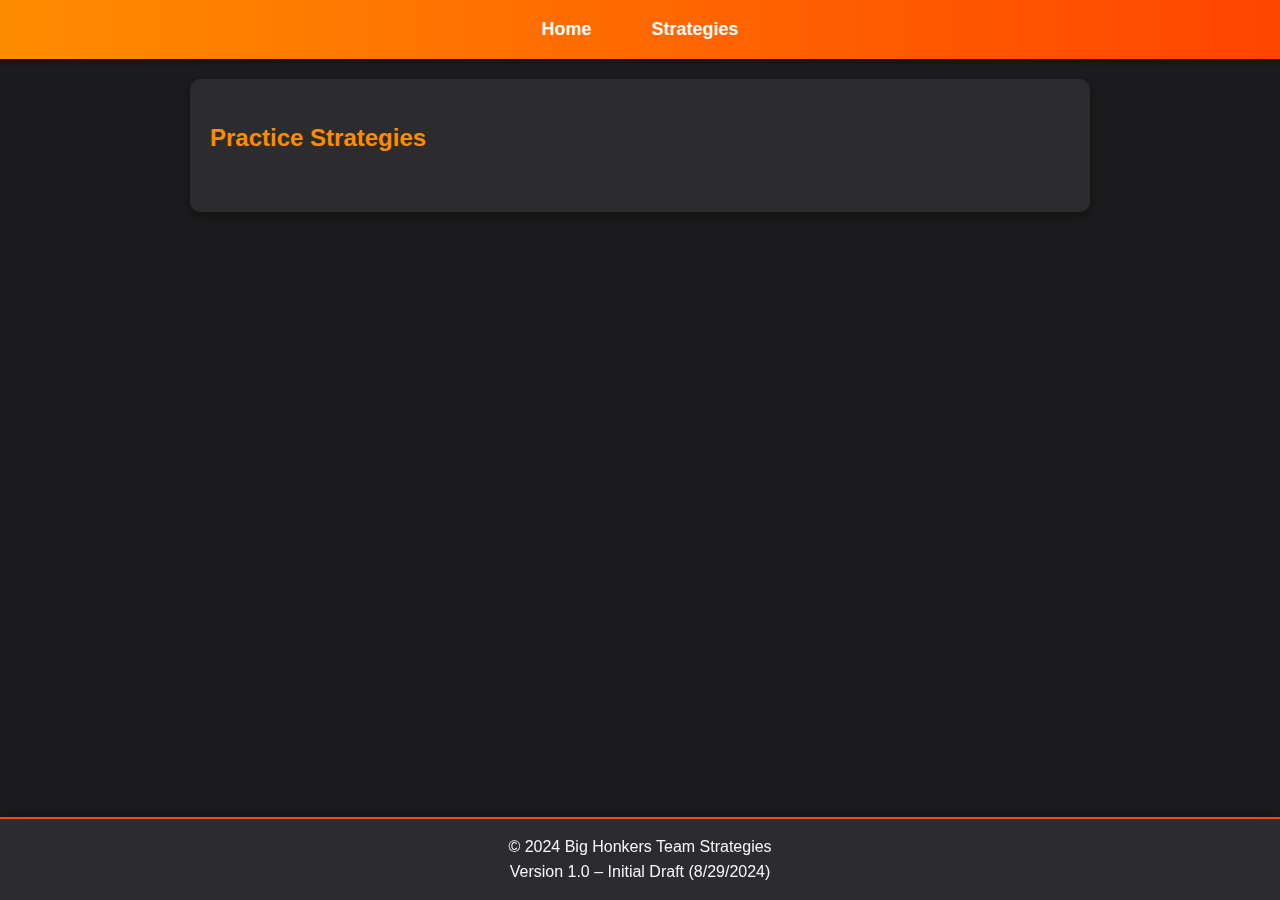
<file: pages/practice-drills.html>
<!DOCTYPE html>
<html lang="en">
<head>
    <meta charset="UTF-8">
    <meta name="viewport" content="width=device-width, initial-scale=1.0">
    <title>Mirage Strategies - Counter-Strike 2</title>
    <link rel="stylesheet" href="../css/index.css"> <!-- Link to your CSS file -->
</head>
<body>

    <!-- Navigation Menu -->
    <nav>
        <ul class="nav-menu">
            <li><a href="../index.html">Home</a></li>
            <li class="dropdown">
                <a href="javascript:void(0)" class="dropbtn">Strategies</a>
                <div class="dropdown-content">
                    <a href="ancient.html">Ancient</a>
                    <a href="anubis.html">Anubis</a>
                    <a href="dust2.html">Dust 2</a>
                    <a href="inferno.html">Inferno</a>
                    <a href="mirage.html">Mirage</a>
                    <a href="nuke.html">Nuke</a>
                    <a href="vertigo.html">Vertigo</a>
                    <a href="utility-usage.html">Utility Usage</a>
                    <a href="practice-drills.html">Practice Drills</a>
                </div>
            </li>
        </ul>
    </nav>

    <!-- Mirage Section -->
    <section id="mirage">
        <h2>Practice Strategies</h2>
        <!-- Add Mirage-specific strategies here -->
    </section>

    <!-- Footer Section -->
    <footer>
        <p>&copy; 2024 Big Honkers Team Strategies</p>
        <p>Version 1.0 – Initial Draft (8/29/2024)</p>
    </footer>

    <script src="../js/index.js"></script> <!-- Link to your JavaScript file -->
</body>
</html>
</file>
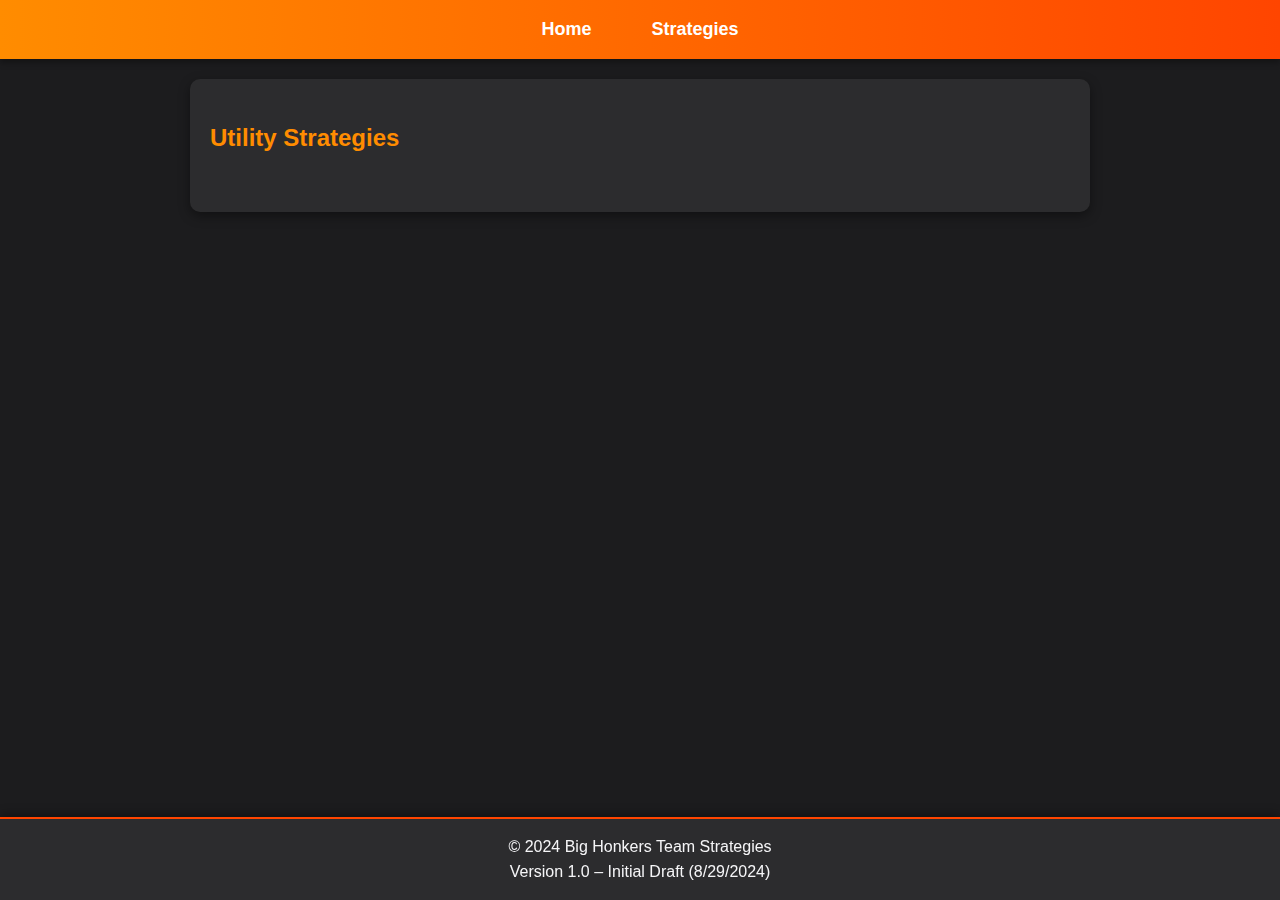
<file: pages/utility-usage.html>
<!DOCTYPE html>
<html lang="en">
<head>
    <meta charset="UTF-8">
    <meta name="viewport" content="width=device-width, initial-scale=1.0">
    <title>Mirage Strategies - Counter-Strike 2</title>
    <link rel="stylesheet" href="../css/index.css"> <!-- Link to your CSS file -->
</head>
<body>

    <!-- Navigation Menu -->
    <nav>
        <ul class="nav-menu">
            <li><a href="../index.html">Home</a></li>
            <li class="dropdown">
                <a href="javascript:void(0)" class="dropbtn">Strategies</a>
                <div class="dropdown-content">
                    <a href="ancient.html">Ancient</a>
                    <a href="anubis.html">Anubis</a>
                    <a href="dust2.html">Dust 2</a>
                    <a href="inferno.html">Inferno</a>
                    <a href="mirage.html">Mirage</a>
                    <a href="nuke.html">Nuke</a>
                    <a href="vertigo.html">Vertigo</a>
                    <a href="utility-usage.html">Utility Usage</a>
                    <a href="practice-drills.html">Practice Drills</a>
                </div>
            </li>
        </ul>
    </nav>

    <!-- Mirage Section -->
    <section id="mirage">
        <h2>Utility Strategies</h2>
        <!-- Add Mirage-specific strategies here -->
    </section>

    <!-- Footer Section -->
    <footer>
        <p>&copy; 2024 Big Honkers Team Strategies</p>
        <p>Version 1.0 – Initial Draft (8/29/2024)</p>
    </footer>

    <script src="../js/index.js"></script> <!-- Link to your JavaScript file -->
</body>
</html>
</file>
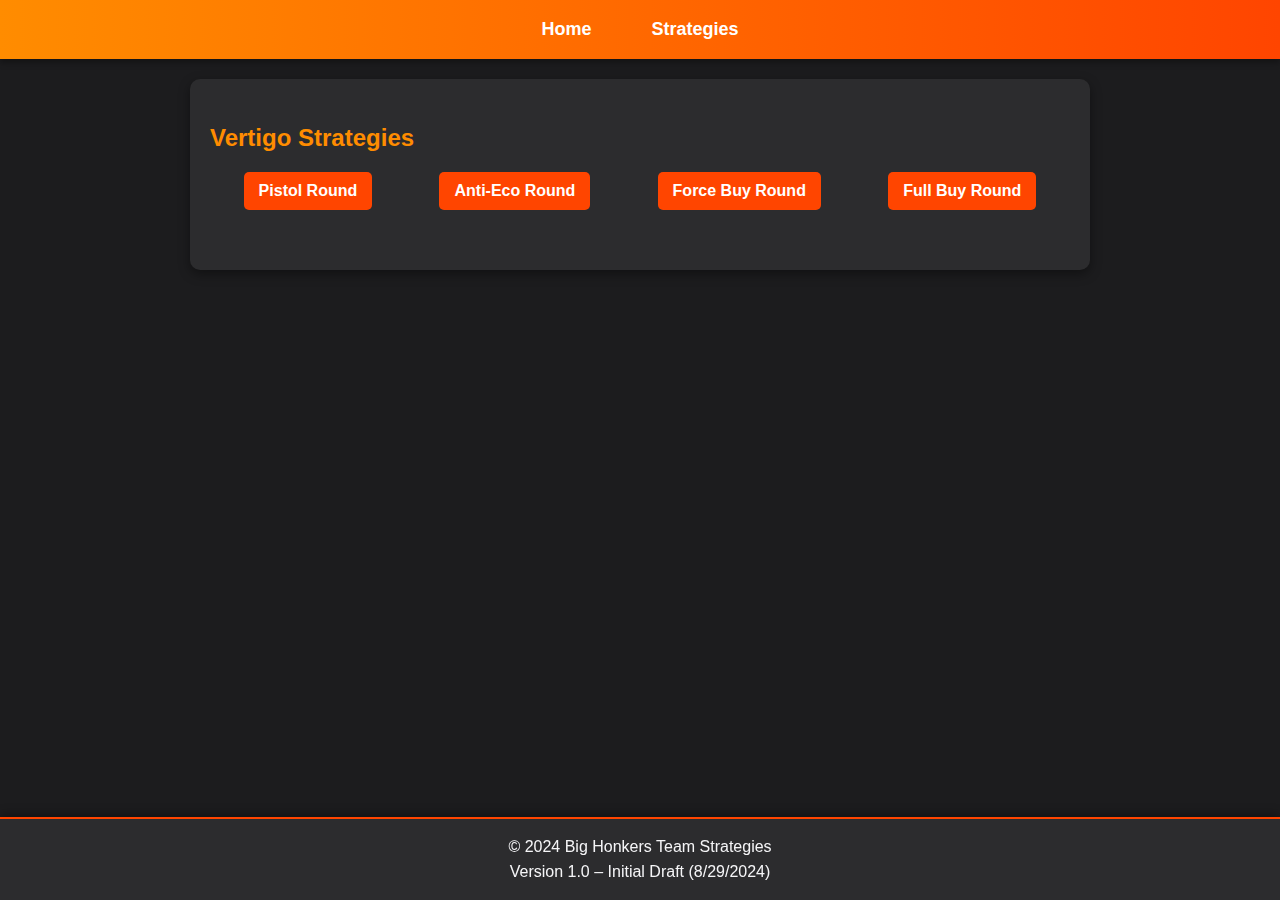
<file: pages/vertigo.html>
<!DOCTYPE html>
<html lang="en">
<head>
    <meta charset="UTF-8">
    <meta name="viewport" content="width=device-width, initial-scale=1.0">
    <title>Vertigo Strategies - Counter-Strike 2</title>
    <link rel="stylesheet" href="../css/index.css"> <!-- Link to your CSS file -->
</head>
<body>

    <!-- Navigation Menu -->
    <nav>
        <ul class="nav-menu">
            <li><a href="../index.html">Home</a></li>
            <li class="dropdown">
                <a href="javascript:void(0)" class="dropbtn">Strategies</a>
                <div class="dropdown-content">
                    <a href="ancient.html">Ancient</a>
                    <a href="anubis.html">Anubis</a>
                    <a href="dust2.html">Dust 2</a>
                    <a href="inferno.html">Inferno</a>
                    <a href="mirage.html">Mirage</a>
                    <a href="nuke.html">Nuke</a>
                    <a href="vertigo.html">Vertigo</a>
                    <a href="utility-usage.html">Utility Usage</a>
                    <a href="practice-drills.html">Practice Drills</a>
                </div>
            </li>
        </ul>
    </nav>

    <!-- Vertigo Section -->
    <section id="vertigo">
        <h2>Vertigo Strategies</h2>
        <div class="dust2-menu">
            <button onclick="showSubPage('pistol-round')">Pistol Round</button>
            <button onclick="showSubPage('anti-eco-round')">Anti-Eco Round</button>
            <button onclick="showSubPage('force-buy-round')">Force Buy Round</button>
            <button onclick="showSubPage('full-buy-round')">Full Buy Round</button>
        </div>

        <!-- Subpages for Vertigo Strategies -->
        <div id="pistol-round" class="dust2-subpage hidden">
            <h3>Pistol Round</h3>
            <p>The key to success is communication, coordination, and adapting based on the enemy team's tendencies and your own team's strengths.</p>
            <button href="#" onclick="showSidePage('pistol-t-side')">T_Side</button>
            <button href="#" onclick="showSidePage('pistol-ct-side')">CT_Side</button>
        </div>

        <div id="anti-eco-round" class="dust2-subpage hidden">
            <h3>Anti-Eco Round</h3>
            <p>You’re playing against opponents who likely have little to no armor and weaker weapons, such as pistols or SMGs. The primary goal is to minimize risk, maintain your economy, and avoid giving away any weapons to the enemy.</p>
            <button href="#" onclick="showSidePage('anti-eco-t-side')">T_Side</button>
            <button href="#" onclick="showSidePage('anti-eco-ct-side')">CT_Side</button>
        </div>

        <div id="force-buy-round" class="dust2-subpage hidden">
            <h3>Force Buy Round</h3>
            <p>Force buys are rounds where your team spends most of its remaining money on weapons, armor, and utility, despite not having enough for a full buy. The goal in a force buy is to make the most of what you have and try to secure a round win or at least do economic damage to the enemy.</p>
            <button href="#" onclick="showSidePage('force-buy-t-side')">T_Side</button>
            <button href="#" onclick="showSidePage('force-buy-ct-side')">CT_Side</button>
        </div>

        <div id="full-buy-round" class="dust2-subpage hidden">
            <h3>Full Buy Round</h3>
            <p>Full buy rounds are where both teams are fully equipped with rifles, full armor, and utility. These rounds are often the most tactical and crucial in a match, as both teams have all the resources needed to execute complex strategies.</p>
            <button href="#" onclick="showSidePage('full-buy-t-side')">T_Side</button>
            <button href="#" onclick="showSidePage('full-buy-ct-side')">CT_Side</button>
        </div>

        <!-- T_Side and CT_Side Pages -->
        <div id="pistol-t-side" class="dust2-subpage hidden">
            <button href="#" onclick="showSidePage('pistol-t-side')">T_Side</button>
            <button href="#" onclick="showSidePage('pistol-ct-side')">CT_Side</button>
            <h4>Pistol Round - T_Side</h4>
            
            <h5>Fast A Execute</h5>
            <p><strong>Objective:</strong> Overwhelm the A site with speed and numbers.</p>
            <p><strong>Execution:</strong></p>
            <ul>
                <li>All five players rush A through A ramp and scaffold.</li>
                <li>Use flashbangs to blind any CTs holding close or on site.</li>
                <li>Push onto the site, plant the bomb, and set up post-plant positions on site and ramp.</li>
            </ul>
            <p><strong>Why it works:</strong> A fast A execute can catch the CTs off guard, especially if they are not fully set up with utility.</p>

            <h5>B Rush</h5>
            <p><strong>Objective:</strong> Overwhelm the B site quickly before the CTs can rotate.</p>
            <p><strong>Execution:</strong></p>
            <ul>
                <li>All five players rush B through B stairs.</li>
                <li>Use flashbangs to blind any CTs holding close or on site.</li>
                <li>Push onto the site, plant the bomb, and set up post-plant positions on site, stairs, and generator.</li>
            </ul>
            <p><strong>Why it works:</strong> B site is often held by fewer CTs on pistol rounds, making a fast rush potentially effective.</p>

            <h5>Mid Control</h5>
            <p><strong>Objective:</strong> Take control of mid to open up options for site executes.</p>
            <p><strong>Execution:</strong></p>
            <ul>
                <li>Send three players to mid with one watching under scaffolding and one holding for a B push.</li>
                <li>Use utility to block vision from elevator and sandbags.</li>
                <li>Once mid control is secured, decide whether to push through connector to B or rotate back to A.</li>
            </ul>
            <p><strong>Why it works:</strong> Mid control on Vertigo forces the CTs to rotate and adapt, giving your team multiple options for site execution.</p>

            <h5>Fake A, Hit B</h5>
            <p><strong>Objective:</strong> Draw rotations away from B and execute onto B.</p>
            <p><strong>Execution:</strong></p>
            <ul>
                <li>Send two players to make noise and throw utility towards A ramp, simulating an A hit.</li>
                <li>The remaining three players quietly move towards B stairs.</li>
                <li>After selling the fake, the team pushes B and executes onto the site.</li>
            </ul>
            <p><strong>Why it works:</strong> A well-executed fake can cause the CTs to over-rotate, leaving B site less defended.</p>
        </div>

        <div id="pistol-ct-side" class="dust2-subpage hidden">
            <button href="#" onclick="showSidePage('pistol-t-side')">T_Side</button>
            <button href="#" onclick="showSidePage('pistol-ct-side')">CT_Side</button>
            <h4>Pistol Round - CT_Side</h4>
        
            <h5>Standard 2-1-2 Setup</h5>
            <p><strong>Objective:</strong> Cover all areas of the map with a balanced defense.</p>
            <p><strong>Execution:</strong></p>
            <ul>
                <li>Play two players on A (one ramp, one scaffolding), one mid, and two on B (one stairs, one site).</li>
                <li>The A players delay the push with utility, the mid player contests mid control, and the B players are ready to defend or rotate.</li>
            </ul>
            <p><strong>Why it works:</strong> This setup provides good coverage across the map and allows for quick rotations based on T-side movements.</p>
        
            <h5>Aggressive A Ramp Control</h5>
            <p><strong>Objective:</strong> Deny the T-side easy access to A ramp.</p>
            <p><strong>Execution:</strong></p>
            <ul>
                <li>Send two players to aggressively contest A ramp, with one holding scaffold and the other close ramp.</li>
                <li>Use smokes and flashes to block off key angles and take control of A ramp early.</li>
            </ul>
            <p><strong>Why it works:</strong> Controlling A ramp denies the Ts a critical area of the map and forces them to either commit more resources or rotate.</p>
        
            <h5>B Stack</h5>
            <p><strong>Objective:</strong> Anticipate a B rush and reinforce the site.</p>
            <p><strong>Execution:</strong></p>
            <ul>
                <li>Stack three players on B (one stairs, one site, one generator) with one on A and one mid.</li>
                <li>Use utility to delay any push and hold close angles where pistols are effective.</li>
            </ul>
            <p><strong>Why it works:</strong> B stacks can shut down a T-side B rush, especially if the Ts are not expecting a heavy defense.</p>
        
            <h5>Aggressive Mid Control</h5>
            <p><strong>Objective:</strong> Take control of mid early to deny the Ts access to key areas.</p>
            <p><strong>Execution:</strong></p>
            <ul>
                <li>Send two players to push mid aggressively, with one holding B and one holding A passively.</li>
                <li>Use smokes and flashes to block off key angles and take control of mid.</li>
            </ul>
            <p><strong>Why it works:</strong> Controlling mid on Vertigo gives your team flexibility and can deny the Ts access to critical parts of the map.</p>
        
            <h5>A Stack</h5>
            <p><strong>Objective:</strong> Anticipate an A push and reinforce the site.</p>
            <p><strong>Execution:</strong></p>
            <ul>
                <li>Stack three players on A (one ramp, one scaffolding, one site) with one mid and one B.</li>
                <li>The A players should use utility to delay any push and hold strong defensive positions.</li>
            </ul>
            <p><strong>Why it works:</strong> An A stack can overwhelm the Ts if they commit to A, allowing your team to trade favorably and potentially win the round.</p>
        </div>
        
        <div id="anti-eco-t-side" class="dust2-subpage hidden">
            <button href="#" onclick="showSidePage('anti-eco-t-side')">T_Side</button>
            <button href="#" onclick="showSidePage('anti-eco-ct-side')">CT_Side</button>
            <h4>Anti-Eco Round - T_Side</h4>
            
            <h5>Group and Push Together (A or B)</h5>
            <p><strong>Objective:</strong> Use superior firepower to overwhelm a bombsite.</p>
            <p><strong>Execution:</strong></p>
            <ul>
                <li><strong>A Push:</strong> All five players push A together, using utility to clear angles and force the CTs back. Once the site is secured, plant the bomb and hold post-plant positions.</li>
                <li><strong>B Push:</strong> Similarly, all five players rush B together through stairs, using flashbangs to blind any close CTs and quickly take control of the site. Smoke off key positions and molotov common hiding spots.</li>
            </ul>
            <p><strong>Why it works:</strong> Grouping up reduces the chances of being picked off individually and allows for effective trading.</p>
        
            <h5>Slow Play with Map Control</h5>
            <p><strong>Objective:</strong> Take control of key areas slowly to avoid ambushes.</p>
            <p><strong>Execution:</strong></p>
            <ul>
                <li>Send two players to A ramp, one mid, and two to B stairs.</li>
                <li>Carefully clear out common stack spots using utility.</li>
                <li>Once you’ve gathered information on the CT setup, execute onto the weaker site.</li>
            </ul>
            <p><strong>Why it works:</strong> Slow, methodical play helps avoid walking into eco traps and allows you to react based on the CT setup.</p>
        
            <h5>Mid Control</h5>
            <p><strong>Objective:</strong> Control mid to cut off rotations and split towards a bombsite.</p>
            <p><strong>Execution:</strong></p>
            <ul>
                <li>Take control of mid with three players, while two players hold A ramp or B stairs.</li>
                <li>Once mid control is secured, split towards the weaker site, either through connector to B or up scaffolding to A.</li>
            </ul>
            <p><strong>Why it works:</strong> Controlling mid gives you options to execute onto either site while cutting off CT rotations.</p>
        
            <h5>Fake A, Hit B</h5>
            <p><strong>Objective:</strong> Draw CT rotations away from B and execute onto B.</p>
            <p><strong>Execution:</strong></p>
            <ul>
                <li>Send three players to make noise at A ramp with utility, while two players hold B stairs.</li>
                <li>After selling the fake, regroup and hit B before the CTs can rotate back.</li>
            </ul>
            <p><strong>Why it works:</strong> A well-executed fake can draw defenders away from the actual target, making it easier to secure the site.</p>
        
            <h5>Anti-Stack Play</h5>
            <p><strong>Objective:</strong> Avoid potential CT stacks and maintain a strong economy.</p>
            <p><strong>Execution:</strong></p>
            <ul>
                <li>Spread out across the map and play cautiously.</li>
                <li>Use utility to clear common stack spots and probe for information.</li>
                <li>If a stack is detected, rotate to the other site or play for picks.</li>
            </ul>
            <p><strong>Why it works:</strong> Avoiding a stack minimizes the risk of losing multiple players to a pistol eco and ensures a safer round.</p>
        </div>

        <div id="anti-eco-ct-side" class="dust2-subpage hidden">
            <button href="#" onclick="showSidePage('anti-eco-t-side')">T_Side</button>
            <button href="#" onclick="showSidePage('anti-eco-ct-side')">CT_Side</button>     
            <h4>Anti-Eco Round - CT_Side</h4>
        
            <h5>Standard 2-1-2 Setup</h5>
            <p><strong>Objective:</strong> Maintain control of the map while minimizing risk.</p>
            <p><strong>Execution:</strong></p>
            <ul>
                <li>Play two players on A, one mid, and two on B.</li>
                <li>Hold angles from a distance where rifles and SMGs can engage pistols at a safe range.</li>
                <li>Use utility to delay pushes and gather information.</li>
            </ul>
            <p><strong>Why it works:</strong> A standard setup gives you good coverage while avoiding over-extending into potential pistol pushes.</p>
        
            <h5>Aggressive A Ramp Control</h5>
            <p><strong>Objective:</strong> Take control of A ramp to deny T-side access.</p>
            <p><strong>Execution:</strong></p>
            <ul>
                <li>Send two players to aggressively control A ramp, with one holding scaffold and one holding close ramp.</li>
                <li>Use smokes and flashes to block vision and take control of A ramp, denying the Ts access to key areas.</li>
            </ul>
            <p><strong>Why it works:</strong> A ramp control is crucial on Vertigo and can prevent the Ts from executing effective splits.</p>
        
            <h5>B Stack with Mid Control</h5>
            <p><strong>Objective:</strong> Anticipate a B push and reinforce the site while maintaining mid control.</p>
            <p><strong>Execution:</strong></p>
            <ul>
                <li>Stack three players on B (one stairs, one site, one mid) with two on A.</li>
                <li>Use utility to delay any rush and hold strong angles where rifles can shine.</li>
            </ul>
            <p><strong>Why it works:</strong> B stacks can completely shut down a T-side rush, especially with mid control cutting off rotations.</p>
        
            <h5>A Stack</h5>
            <p><strong>Objective:</strong> Anticipate an A hit and reinforce the site.</p>
            <p><strong>Execution:</strong></p>
            <ul>
                <li>Stack three players on A (one ramp, one scaffold, one site) with two players on B.</li>
                <li>Use smokes to block vision and flashbangs to blind any Ts pushing A.</li>
            </ul>
            <p><strong>Why it works:</strong> If the Ts commit to A, your stack can overwhelm them with superior firepower and numbers.</p>
        
            <h5>Push for Early Information</h5>
            <p><strong>Objective:</strong> Gain early map control and gather information about the T setup.</p>
            <p><strong>Execution:</strong></p>
            <ul>
                <li>Push two players into mid or B stairs to gather early information.</li>
                <li>If you encounter resistance, fall back and adjust your defense accordingly.</li>
            </ul>
            <p><strong>Why it works:</strong> Gaining early information allows you to adapt your defense and potentially catch the Ts off guard.</p>
        </div>
        
        <div id="force-buy-t-side" class="dust2-subpage hidden">
            <button href="#" onclick="showSidePage('force-buy-t-side')">T_Side</button>
            <button href="#" onclick="showSidePage('force-buy-ct-side')">CT_Side</button>
            <h4>Force Buy Round - T_Side</h4>
            
            <h5>B Rush with Tech-9s/MAC-10s</h5>
            <p><strong>Objective:</strong> Use close-range weapons to overwhelm the B site.</p>
            <p><strong>Execution:</strong></p>
            <ul>
                <li>All five players rush B stairs with Tech-9s, MAC-10s, or shotguns.</li>
                <li>Use flashbangs to blind any CTs holding B stairs or site and push aggressively.</li>
                <li>Once you secure the site, smoke off connector and plant the bomb.</li>
            </ul>
            <p><strong>Why it works:</strong> B site on Vertigo has tight corners, making it ideal for close-range weapons in a fast rush.</p>
        
            <h5>A Execute with Utility</h5>
            <p><strong>Objective:</strong> Take control of the A site using pistols and utility.</p>
            <p><strong>Execution:</strong></p>
            <ul>
                <li>Buy pistols (Deagles, P250s) and some utility (smokes, flashes).</li>
                <li>Send three players up A ramp and two through scaffold.</li>
                <li>Use smokes to cover short and flashes to blind any CTs holding site or close angles.</li>
                <li>Push onto the site, focusing on trading kills and getting the bomb down.</li>
            </ul>
            <p><strong>Why it works:</strong> Properly timed utility can neutralize the CTs' defense and allow your team to take control of the A site.</p>
        
            <h5>Mid Control to B Split</h5>
            <p><strong>Objective:</strong> Split the B site from mid and B stairs.</p>
            <p><strong>Execution:</strong></p>
            <ul>
                <li>Send three players to take mid control and two players to B stairs.</li>
                <li>The mid players should smoke off elevator and push through connector to B, while the B stairs players execute onto the site.</li>
                <li>Focus on trading kills and securing control of B.</li>
            </ul>
            <p><strong>Why it works:</strong> Splitting the B site from multiple directions divides the CTs' attention, making it harder for them to defend effectively.</p>
        
            <h5>Mid Control with a Lurk</h5>
            <p><strong>Objective:</strong> Control mid and create an opening for a site hit.</p>
            <p><strong>Execution:</strong></p>
            <ul>
                <li>Buy pistols or SMGs and send three players to take mid control, while one player lurks at A ramp and the other at B stairs.</li>
                <li>Use utility to smoke off key areas like elevator and scaffolding.</li>
                <li>After taking mid control, the lurkers can apply pressure to the sites, making it easier to decide where to execute.</li>
            </ul>
            <p><strong>Why it works:</strong> Mid control gives you options to hit either site and forces the CTs to spread out, making it easier to find openings.</p>
        
            <h5>Fake B, Hit A</h5>
            <p><strong>Objective:</strong> Draw CTs away from A and hit it with force.</p>
            <p><strong>Execution:</strong></p>
            <ul>
                <li>Send two players with SMGs or pistols to B stairs to make noise and throw utility.</li>
                <li>The remaining three players wait near A ramp and scaffold.</li>
                <li>After the fake, regroup and hit A, taking advantage of any rotations the CTs might have made.</li>
            </ul>
            <p><strong>Why it works:</strong> The fake can cause the CTs to over-rotate, leaving A more vulnerable to a force buy push.</p>
        </div>
        
        <div id="force-buy-ct-side" class="dust2-subpage hidden">
            <button href="#" onclick="showSidePage('force-buy-t-side')">T_Side</button>
            <button href="#" onclick="showSidePage('force-buy-ct-side')">CT_Side</button>
            <h4>Force Buy Round - CT_Side</h4>
            
            <h5>Aggressive Mid Control</h5>
            <p><strong>Objective:</strong> Gain control of mid and potentially get early picks.</p>
            <p><strong>Execution:</strong></p>
            <ul>
                <li>Buy pistols or SMGs and send two or three players to push mid aggressively.</li>
                <li>Use flashes to blind any Ts holding mid or scaffolding.</li>
                <li>After securing mid control, either fall back to safer positions or continue to flank and disrupt the T-side's plans.</li>
            </ul>
            <p><strong>Why it works:</strong> An aggressive mid push can catch the Ts off guard and deny them control of a critical area.</p>
        
            <h5>A Ramp Control</h5>
            <p><strong>Objective:</strong> Take control of A ramp early and deny the Ts access.</p>
            <p><strong>Execution:</strong></p>
            <ul>
                <li>Buy pistols or SMGs and send two players to A ramp with utility to take control.</li>
                <li>One player holds close ramp, while the other supports from scaffold or site.</li>
                <li>The remaining players hold mid and B passively.</li>
            </ul>
            <p><strong>Why it works:</strong> An aggressive push on A ramp can catch the Ts off guard and deny them control of a key area.</p>
        
            <h5>B Stack</h5>
            <p><strong>Objective:</strong> Anticipate a B rush and reinforce the site.</p>
            <p><strong>Execution:</strong></p>
            <ul>
                <li>Stack three or four players on B with pistols and utility.</li>
                <li>Play close angles in B stairs and on site.</li>
                <li>Use smokes and flashbangs to delay the push and engage the Ts at close range.</li>
            </ul>
            <p><strong>Why it works:</strong> B rushes are common in force buys, and stacking the site with close-range weapons can shut down the T-side's push.</p>
        
            <h5>A Stack</h5>
            <p><strong>Objective:</strong> Anticipate an A push and overwhelm the Ts with numbers.</p>
            <p><strong>Execution:</strong></p>
            <ul>
                <li>Stack three or four players on A site, with two holding ramp and the others on scaffold or site.</li>
                <li>Use utility to block vision and flashbangs to blind any Ts pushing A.</li>
            </ul>
            <p><strong>Why it works:</strong> If the Ts commit to A, your stack can overwhelm them with superior numbers and close-range weapons.</p>
        
            <h5>Mid Control</h5>
            <p><strong>Objective:</strong> Control mid and force the Ts into tougher engagements.</p>
            <p><strong>Execution:</strong></p>
            <ul>
                <li>Play two players aggressively in mid, with one holding elevator and one holding scaffolding.</li>
                <li>Use smokes and flashes to block off key areas and hold strong angles.</li>
            </ul>
            <p><strong>Why it works:</strong> Controlling mid denies the Ts easy access to either site and forces them into more predictable paths.</p>
        </div>
        
        <div id="full-buy-t-side" class="dust2-subpage hidden">
            <button href="#" onclick="showSidePage('full-buy-t-side')">T_Side</button>
            <button href="#" onclick="showSidePage('full-buy-ct-side')">CT_Side</button>
            <h4>Full Buy Round - T_Side Strategies</h4>
            
            <h5>Default Spread</h5>
            <p><strong>Objective:</strong> Gain map control, gather information, and adapt based on the CT setup.</p>
            <p><strong>Execution:</strong></p>
            <ul>
                <li>Send two players to A ramp, one to mid, and two to B stairs.</li>
                <li>The A ramp players should carefully take control using utility, while the mid player looks for aggression and the B stairs players clear out any CTs holding close.</li>
                <li>After gathering information, decide whether to execute on A, B, or mid, depending on where the CTs are weakest.</li>
            </ul>
            <p><strong>Why it works:</strong> A default spread allows you to control key areas of the map while being flexible enough to react to the CT’s movements.</p>
        
            <h5>Mid to B Split</h5>
            <p><strong>Objective:</strong> Split the B site from mid and B stairs.</p>
            <p><strong>Execution:</strong></p>
            <ul>
                <li>Send three players to take mid control and two players to B stairs.</li>
                <li>The mid players should smoke off elevator and push through connector to B, while the B stairs players execute onto the site.</li>
                <li>Focus on trading kills and securing control of B.</li>
            </ul>
            <p><strong>Why it works:</strong> Splitting the B site from multiple directions divides the CTs' attention, making it harder for them to defend effectively.</p>
        
            <h5>A Execute</h5>
            <p><strong>Objective:</strong> Overwhelm the A site with a coordinated execute.</p>
            <p><strong>Execution:</strong></p>
            <ul>
                <li>All five players set up for an A execute, using smokes, flashes, and molotovs to clear out key positions.</li>
                <li>Smoke off short and use molotovs to flush out any CTs hiding on site or close angles.</li>
                <li>Push onto the site and plant the bomb.</li>
            </ul>
            <p><strong>Why it works:</strong> A well-executed A hit with proper utility can overwhelm the A defenders, especially if they’re not expecting a fast-paced attack.</p>
        
            <h5>Fake A, Hit B</h5>
            <p><strong>Objective:</strong> Draw CTs away from B and hit it with force.</p>
            <p><strong>Execution:</strong></p>
            <ul>
                <li>Send three players to A ramp and scaffold to make noise and throw utility, simulating an A hit.</li>
                <li>The other two players wait near B stairs.</li>
                <li>After the fake, the A players fall back, and the entire team hits B.</li>
            </ul>
            <p><strong>Why it works:</strong> A fake can cause the CTs to over-rotate, leaving B under-defended.</p>
        
            <h5>Mid Control into Split A</h5>
            <p><strong>Objective:</strong> Take mid control and split A site from mid and A ramp.</p>
            <p><strong>Execution:</strong></p>
            <ul>
                <li>Send three players to mid and two to A ramp.</li>
                <li>The mid players should take control and push through connector to A, while the A ramp players execute onto the site.</li>
            </ul>
            <p><strong>Why it works:</strong> A split from mid and A ramp divides the CTs' attention, making it harder for them to effectively defend the A site.</p>
        </div>
        
        <div id="full-buy-ct-side" class="dust2-subpage hidden">
            <button href="#" onclick="showSidePage('full-buy-t-side')">T_Side</button>
            <button href="#" onclick="showSidePage('full-buy-ct-side')">CT_Side</button>
            <h4>Full Buy Round - CT_Side Strategies</h4>
            
            <h5>Standard 2-1-2 Setup</h5>
            <p><strong>Objective:</strong> Maintain balanced control of the map with the ability to rotate quickly.</p>
            <p><strong>Execution:</strong></p>
            <ul>
                <li>Play two players on A, one mid, and two on B.</li>
                <li>The A players should control ramp, scaffold, and site, the mid player controls rotations and assists A or B as needed, and the B players hold stairs and site.</li>
            </ul>
            <p><strong>Why it works:</strong> A standard setup allows for good map control and the ability to rotate quickly based on where the T-side decides to push.</p>
        
            <h5>Aggressive Mid Control</h5>
            <p><strong>Objective:</strong> Take control of mid early to deny the T-side access to key areas.</p>
            <p><strong>Execution:</strong></p>
            <ul>
                <li>Send two players to aggressively control mid, with one holding elevator and one holding scaffold.</li>
                <li>Use smokes and flashes to block vision and engage the Ts in mid.</li>
            </ul>
            <p><strong>Why it works:</strong> Controlling mid on Vertigo is crucial, as it denies the Ts access to critical parts of the map and forces them into more predictable paths.</p>
        
            <h5>A Ramp Control</h5>
            <p><strong>Objective:</strong> Take control of A ramp early to deny the T-side access.</p>
            <p><strong>Execution:</strong></p>
            <ul>
                <li>Send two players to control A ramp and one player to control scaffold.</li>
                <li>Use utility (smokes, molotovs) to block key areas like scaffolding and short.</li>
                <li>The remaining players hold mid and B passively, ready to rotate if needed.</li>
            </ul>
            <p><strong>Why it works:</strong> Controlling A ramp and scaffold gives you a strong defensive position and denies the T-side a crucial entry point to the A site.</p>
        
            <h5>B Stack with Mid Control</h5>
            <p><strong>Objective:</strong> Anticipate a B push and reinforce the site while maintaining mid control.</p>
            <p><strong>Execution:</strong></p>
            <ul>
                <li>Play three players on B (one stairs, one site, one mid) and two on A.</li>
                <li>Use utility to delay any push and hold close angles on B site.</li>
            </ul>
            <p><strong>Why it works:</strong> B stacks can completely shut down a T-side B rush, especially with mid control cutting off rotations.</p>
        
            <h5>Double AWP Setup</h5>
            <p><strong>Objective:</strong> Use AWPs to control long-range engagements and deny the T-side key areas.</p>
            <p><strong>Execution:</strong></p>
            <ul>
                <li>One AWP player holds mid, peeking from elevator or scaffold to pick off any Ts trying to take control.</li>
                <li>The second AWP holds A ramp or B stairs, focusing on picking any T-side players trying to push these areas.</li>
                <li>The remaining players hold A site and B site, using utility to support the AWPers and deny map control.</li>
            </ul>
            <p><strong>Why it works:</strong> Double AWP setups can be incredibly powerful on Vertigo, where long-range sightlines dominate, allowing you to control key areas of the map and force the T-side into difficult engagements.</p>
        </div>
        
    </section>

    <!-- Footer Section -->
    <footer>
        <p>&copy; 2024 Big Honkers Team Strategies</p>
        <p>Version 1.0 – Initial Draft (8/29/2024)</p>
    </footer>

    <script src="../js/index.js"></script> <!-- Link to your JavaScript file -->
</body>
</html>
</file>
<file: css/index.css>
/* Existing CSS (Retained for context) */
/* Basic Reset */
* {
    margin: 0;
    padding: 0;
    box-sizing: border-box;
}

/* Body Styling */
body {
    font-family: 'Roboto', sans-serif;
    background-color: #1c1c1e;
    color: #f5f5f7;
    line-height: 1.6;
    padding-bottom: 60px;
}

/* Navigation Menu */
nav {
    background: linear-gradient(to right, #ff8c00, #ff4500);
    padding: 15px 0;
    box-shadow: 0px 4px 6px rgba(0, 0, 0, 0.3);
    position: sticky;
    top: 0;
    z-index: 1000;
}

.nav-menu {
    display: flex;
    justify-content: center;
    list-style: none;
    padding: 0;
    margin: 0;
}

.nav-menu li {
    margin: 0 15px;
    position: relative; /* Important for dropdown positioning */
}

.nav-menu a {
    color: #fff;
    text-decoration: none;
    padding: 10px 15px;
    font-size: 18px;
    font-weight: bold;
    transition: background 0.3s ease, transform 0.3s ease;
    border-radius: 5px;
}

.nav-menu a:hover,
.dropdown:hover .dropbtn {
    background: rgba(255, 255, 255, 0.1);
    transform: scale(1.1);
}

/* Dropdown Menu */
.dropdown {
    position: relative;
    display: inline-block;
}

.dropdown-content {
    display: none;
    position: absolute;
    background-color: #2c2c2e;
    min-width: 160px;
    box-shadow: 0px 8px 16px rgba(0, 0, 0, 0.3);
    z-index: 1;
    border-radius: 5px;
    padding: 10px 0;
}

.dropdown-content a {
    color: #fff;
    padding: 12px 16px;
    text-decoration: none;
    display: block;
    font-size: 16px;
    border-radius: 5px;
}

.dropdown-content a:hover {
    background-color: #ff8c00;
}

/* Show the dropdown menu on hover */
.dropdown:hover .dropdown-content {
    display: block;
}

/* Responsive Design */
@media (max-width: 768px) {
    .nav-menu {
        flex-direction: column;
        align-items: center;
    }

    .dropdown-content {
        position: relative;
        min-width: 100%;
        box-shadow: none;
    }

    .nav-menu li {
        margin-bottom: 10px;
    }
}

/* Section Styling */
section {
    padding: 40px 20px;
    margin: 20px auto;
    background: #2c2c2e;
    border-radius: 10px;
    max-width: 900px;
    box-shadow: 0px 4px 12px rgba(0, 0, 0, 0.4);
}

section h1, section h2, section h3 {
    color: #ff8c00;
    margin-bottom: 15px;
}

section p, section ul {
    color: #f5f5f7;
}

section ul {
    margin-left: 20px;
}

section ul li {
    margin-bottom: 10px;
}

/* Button Styles */
button {
    background: #ff4500;
    border: none;
    color: #fff;
    padding: 10px 20px;
    font-size: 16px;
    font-weight: bold;
    border-radius: 5px;
    cursor: pointer;
    transition: background 0.3s ease, transform 0.3s ease;
}

button:hover {
    background: #ff8c00;
    transform: translateY(-2px);
}

.hidden {
    display: none;
}

.dust2-menu {
    margin-bottom: 20px;
    display: flex;
    justify-content: space-around;
}

.dust2-menu button {
    background: #ff4500;
    border: none;
    color: #fff;
    padding: 10px 15px;
    font-size: 16px;
    font-weight: bold;
    border-radius: 5px;
    cursor: pointer;
    transition: background 0.3s ease, transform 0.3s ease;
}

.dust2-menu button:hover {
    background: #ff8c00;
    transform: translateY(-2px);
}

.dust2-subpage {
    margin-top: 20px;
}

/* Strategy Subsection Headers */
.dust2-subpage h5 {
    font-size: 20px;
    color: #ff8c00;
    margin-top: 15px;
    margin-bottom: 10px;
    border-left: 4px solid #ff4500;
    padding-left: 10px;
}

/* Objective and Why it works Sections */
.dust2-subpage p {
    font-size: 16px;
    margin-bottom: 10px;
}

.dust2-subpage p strong {
    color: #ff4500;
}

/* Execution List Styling */
.dust2-subpage ul {
    list-style-type: disc;
    margin-left: 40px;
    margin-bottom: 15px;
}

.dust2-subpage ul li {
    margin-bottom: 8px;
    font-size: 15px;
}

/* Key Points Highlighting */
.dust2-subpage ul li:before {
    content: "• ";
    color: #ff4500;
    font-weight: bold;
}

.home {
    position: relative;
    width: 100%;
    height: 50vh;
    display: flex;
    flex-direction: column;
    justify-content: center;
    align-items: center;
    text-align: center;
    color: white;
    padding: 20px;
    overflow: hidden; /* Ensures pseudo-element doesn't cause overflow issues */
}

.home::before {
    content: "";
    position: absolute;
    top: 0;
    left: 0;
    width: 100%;
    height: 100%;
    background: url('../assets/cs-go-counter-strike-dancing.gif') no-repeat center center;
    background-size: cover;
    opacity: 0.25; /* Set opacity to 50% */
    z-index: 1; /* Places the background image behind the text */
}

.home h1,
.home h2,
.home p {
    position: relative;
    z-index: 2; /* Ensures text stays on top of the pseudo-element */
}

.home-img {
    display: none; /* Hides the original img element */
}

/* Footer Styling */
footer {
    text-align: center;
    padding: 15px;
    background: #2c2c2e;
    color: #f5f5f7;
    position: fixed;
    width: 100%;
    bottom: 0;
    box-shadow: 0px -2px 10px rgba(0, 0, 0, 0.4);
    border-top: 2px solid #ff4500;
}

/* Responsive Design */
@media (max-width: 768px) {
    nav ul {
        flex-direction: column;
        align-items: center;
    }

    section {
        padding: 20px 10px;
    }
}

/* Add a Font Import */
@import url('https://fonts.googleapis.com/css2?family=Roboto:wght@400;700&display=swap');
</file>
